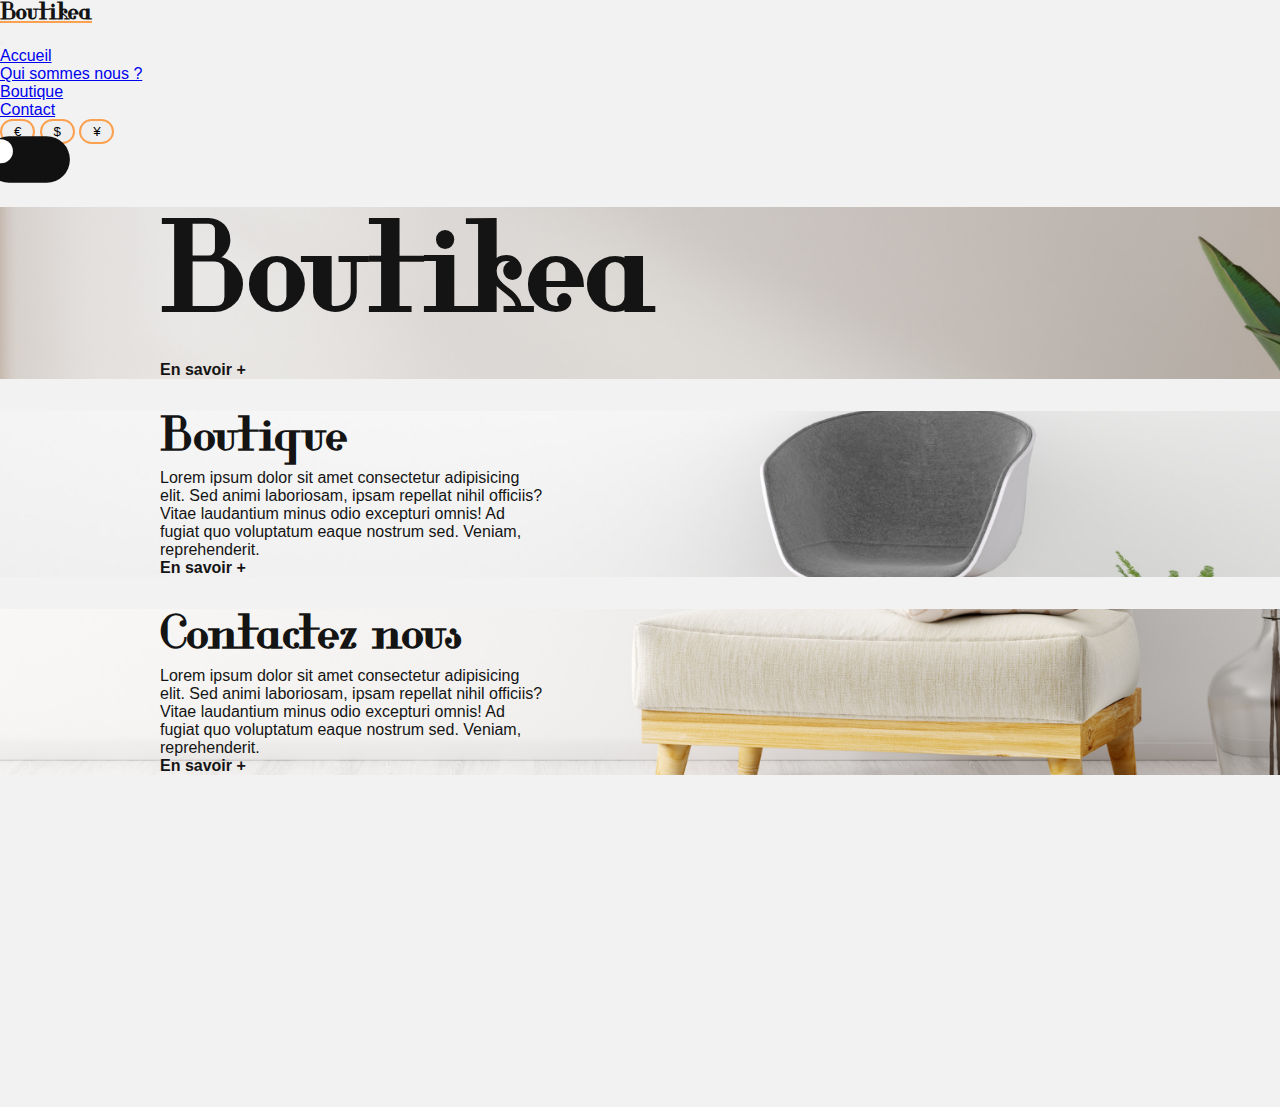
<file: index.html>
<!DOCTYPE html>
<html lang="fr">

<head>
    <meta charset="UTF-8">
    <meta http-equiv="X-UA-Compatible" content="IE=edge">
    <meta name="viewport" content="width=device-width, initial-scale=1.0">
    <script src="./assets/js/jquery-3.6.0.min.js"></script>
    <script src="assets/js/jqx-all.js"></script>
    <script src="./assets/js/script.js"></script>
    <link rel="stylesheet" href="./assets/css/jqx.base.css">
    <link rel="stylesheet" href="./assets/css/style.css">
    <link href="https://cdn.jsdelivr.net/npm/bootstrap@5.1.3/dist/css/bootstrap.min.css" rel="stylesheet" integrity="sha384-1BmE4kWBq78iYhFldvKuhfTAU6auU8tT94WrHftjDbrCEXSU1oBoqyl2QvZ6jIW3" crossorigin="anonymous">
    <script src="https://cdn.jsdelivr.net/npm/bootstrap@5.1.3/dist/js/bootstrap.bundle.min.js" integrity="sha384-ka7Sk0Gln4gmtz2MlQnikT1wXgYsOg+OMhuP+IlRH9sENBO0LRn5q+8nbTov4+1p" crossorigin="anonymous"></script>
    <link rel="stylesheet" href="https://use.fontawesome.com/releases/v5.15.4/css/all.css" integrity="sha384-DyZ88mC6Up2uqS4h/KRgHuoeGwBcD4Ng9SiP4dIRy0EXTlnuz47vAwmeGwVChigm" crossorigin="anonymous">
    <title>Boutikea</title>
</head>

<body>
    <!-- Notifications-->
    <div id="successNotification">
        <div id="successText">
        </div>
    </div>

    <div id="errorNotification">
        <div id="errorText">
        </div>
    </div>


    <header>
        <nav class="navbar navbar-expand-lg navbar-light position-absolute w-100 pe-2 ps-2 ls_header--nav">
            <div class="container-fluid">
                <a class="navbar-brand w-25 link" href="#home">
                    <h2 class="mb-0">Boutikea<i class="fas fa-circle title-point"></i></h2>
                </a>
                <button class="navbar-toggler" type="button" data-bs-toggle="collapse" data-bs-target="#navbarSupportedContent" aria-controls="navbarSupportedContent" aria-expanded="false" aria-label="Toggle navigation">
                    <span class="navbar-toggler-icon"></span>
                </button>
                <div class="collapse navbar-collapse" id="navbarSupportedContent">
                    <ul class="navbar-nav me-auto mb-2 mb-lg-0">
                        <li class="nav-item">
                            <a class="nav-link active link" aria-current="page" href="#home">Accueil</a>
                        </li>
                        <li class="nav-item">
                            <a class="nav-link link" href="#quiSommesNous">Qui sommes nous ?</a>
                        </li>
                        <li class="nav-item">
                            <a class="nav-link link" href="#boutique">Boutique</a>
                        </li>
                        <li class="nav-item">
                            <a class="nav-link link" href="#contact">Contact</a>
                        </li>
                    </ul>
                    <div id="money" class="me-4">
                        <button class="moneybtn" id="euro">€</button>
                        <button class="moneybtn" id="dollar">$</button>
                        <button class="moneybtn" id="yen">¥</button>
                    </div>
                    <div class="ls_switch me-4">
                        <input type="checkbox" class="ls_checkbox" id="ls_checkbox">
                        <label for="ls_checkbox" class="ls_label">
                            <i class="fas fa-sun"></i>
                            <i class='fas fa-moon'></i>
                            <div class='ls_ball'>
                        </label>
                    </div>
                </div>
            </div>
        </nav>
    </header>

    <div id="main-container" data-current_page="#home">
        <main id="home" class="td_home-slider height-100 position-absolute">
            <!-- Slide 1 -->
            <div class="td_home-slider__container td_home-slider__slide--1 td_home-slider__slide--current w-100 h-100 d-flex justify-content-start align-items-center position-absolute" data-home-slider_slide="1">
                <div class="slide-1 td_home-slider__container__text">
                    <h1 class="title-boutikea">Boutikea<i class="fas fa-circle td_home-slider__container__text--title-point"></i></h1>
                    <a href="#quiSommesNous" class="td_home-slider__container__text--link-more link">En savoir +</a>
                </div>
            </div>
            <!-- Slide 2 -->
            <div class="td_home-slider__container td_home-slider__slide--2 w-100 h-100 d-flex justify-content-start align-items-center position-absolute start-100" data-home-slider_slide="2">
                <div class="td_home-slider__container__text">
                    <h2 class="title">Boutique<i class="fas fa-circle td_home-slider__container__text--title-point"></i>
                    </h2>
                    <p>Lorem ipsum dolor sit amet consectetur adipisicing elit. Sed animi laboriosam, ipsam repellat nihil officiis? Vitae laudantium minus odio excepturi omnis! Ad fugiat quo voluptatum eaque nostrum sed. Veniam, reprehenderit.</p>
                    <a href="#boutique" class="td_home-slider__container__text--link-more link">En savoir +</a>
                </div>
            </div>
            <!-- Slide 3 -->
            <div class="td_home-slider__container td_home-slider__slide--3 w-100 h-100 d-flex justify-content-start align-items-center position-absolute" data-home-slider_slide="3">
                <div class="td_home-slider__container__text">
                    <h2 class="title">Contactez nous<i class="fas fa-circle td_home-slider__container__text--title-point"></i></h2>
                    <p>Lorem ipsum dolor sit amet consectetur adipisicing elit. Sed animi laboriosam, ipsam repellat nihil officiis? Vitae laudantium minus odio excepturi omnis! Ad fugiat quo voluptatum eaque nostrum sed. Veniam, reprehenderit.</p>
                    <a href="#contact" class="td_home-slider__container__text--link-more link">En savoir +</a>
                </div>
            </div>
        </main>

        <section id="quiSommesNous" class="width-100 height-100 justify-content-center align-items-center position-absolute display-none transition about">
            <div class="row mt-5 justify-content-between">
                <div class="col-6 ps-5">
                    <ul class="ls_section--timeline">
                        <li class="ls_timeline--img1">
                            <h3>Opening Ceremony</h3>
                            <p>Get ready for an exciting event, this will kick off in amazing fashion with MOP &amp; Busta Rhymes as an opening show.</p>
                        </li>
                        <li class="ls_timeline--img2">
                            <h3>Main Event</h3>
                            <p>This is where it all goes down. You will compete head to head with your friends and rivals. Get ready!</p>
                        </li>
                        <li class="ls_timeline--img3">
                            <h3>Closing Ceremony</h3>
                            <p>See how is the victor and who are the losers. The big stage is where the winners bask in their own glory.</p>
                        </li>
                    </ul>
                </div>
                <div class="col-5 pe-5 d-flex flex-column justify-content-center">
                    <h2 class="pb-3 title">Qui sommes nous?</h2>
                    <p>Lorem ipsum dolor, sit amet consectetur adipisicing elit. Asperiores, magni repudiandae temporibus explicabo laborum corporis? Maxime, quis quo quos in atque necessitatibus eveniet, voluptatibus explicabo eaque quia laboriosam obcaecati
                        soluta!
                    </p>
                    <p>Lorem ipsum dolor, sit amet consectetur adipisicing elit. Asperiores, magni repudiandae temporibus explicabo laborum corporis? Maxime, quis quo quos in atque necessitatibus eveniet, voluptatibus explicabo eaque quia laboriosam obcaecati
                        soluta!
                    </p>
                    <p>Lorem ipsum dolor, sit amet consectetur adipisicing elit. Asperiores, magni repudiandae temporibus explicabo laborum corporis? Maxime, quis quo quos in atque necessitatibus eveniet, voluptatibus explicabo eaque quia laboriosam obcaecati
                        soluta!
                    </p>
                </div>
            </div>
        </section>


        <section id="boutique" class="height-100 width-100 overflow-hidden position-absolute display-none transition">
            <div class="lq_boutique row justify-content-between" data-current_link_boutique="#lq_product1">
                <div class="col-1 position-relative height-100">
                    <ul class="lq_nav d-flex flex-column position-absolute">
                        <li class="lq_nav-item">
                            <a class="lq_nav-link link" href="#lq_product1">Fauteuil</a>
                        </li>
                        <li class="lq_nav-item">
                            <a class="lq_nav-link link" href="#lq_product2">Canapé</a>
                        </li>
                        <li class="lq_nav-item">
                            <a class="lq_nav-link link" href="#lq_product3">Loveuse</a>
                        </li>
                    </ul>
                </div>


                <div id="lq_product1" class="col-10 d-flex flex-row transition">
                    <div class="col-6 d-flex flex-column justify-content-center align-items-start">
                        <h2 class="title">Fauteuil<i class="fas fa-circle title-point"></i></h2>
                        <img src="assets/img/lq_img--petites/armchair.png" class="lq_img h-50 ms-auto me-auto">
                        <p class="title price1">199€</p>
                        <button type="button" class="btn btn-secondary">Ajouter au panier</button>
                    </div>

                    <div class="lq_product-details p-4 col-6 d-flex flex-column justify-content-center align-items-start">
                        <div>
                            <h3 class="lq_product-details--subtitle">Description</h3>
                            <p class="lq_product-details--content">Lorem ipsum dolor sit amet consectetur adipisicing elit. Neque ea suscipit praesentium repellendus, itaque quam molestias natus animi ex ad vero minima, impedit sapiente voluptates, esse nisi modi doloribus exercitationem.</p>
                        </div>
                        <div>
                            <h3 class="lq_product-details--subtitle">Caractéristiques</h3>
                            <p class="lq_product-details--content">Lorem ipsum dolor sit amet consectetur adipisicing elit. Neque ea suscipit praesentium repellendus, itaque quam molestias natus animi ex ad vero minima, impedit sapiente voluptates, esse nisi modi doloribus exercitationem.</p>
                        </div>
                        <div>
                            <h3 class="lq_product-details--subtitle">Dimensions</h3>
                            <p class="lq_product-details--content">Largeur: 82 cm</p>
                            <p class="lq_product-details--content">Profondeur: 96 cm</p>
                            <p class="lq_product-details--content">Hauteur: 101 cm</p>
                            <p class="lq_product-details--content">Larg. assise: 49 cm</p>
                            <p class="lq_product-details--content">Prof. assise: 54 cm</p>
                            <p class="lq_product-details--content">Haut. assise: 45 cm</p>
                        </div>
                        <button class="btn btn-secondary link mt-2"><a href="#contact" id="contactProduct1"
                                class="lq_link-more link text-white" name="fauteuil">Nous contacter au sujet de ce
                                produit</a></button>
                    </div>
                </div>


                <div id="lq_product2" class="col-10 display-none flex-row transition">
                    <div class="col-6 d-flex flex-column justify-content-center align-items-start">
                        <h2 class="title">Canapé<i class="fas fa-circle title-point"></i></h2>
                        <img src="assets/img/lq_img--petites/canape.png" class="lq_img h-50 ms-auto me-auto">
                        <p class="title price2">399€</p>

                        <button type="button" class="btn btn-secondary">Ajouter au panier</button>
                    </div>

                    <div class="lq_product-details col-6 p-4 d-flex flex-column justify-content-center align-items-start">
                        <div>
                            <h3 class="lq_product-details--subtitle">Description</h3>
                            <p class="lq_product-details--content">Lorem ipsum dolor sit amet consectetur adipisicing elit. Neque ea suscipit praesentium repellendus, itaque quam molestias natus animi ex ad vero minima, impedit sapiente voluptates, esse nisi modi doloribus exercitationem.</p>
                        </div>
                        <div>
                            <h3 class="lq_product-details--subtitle">Caractéristiques</h3>
                            <p class="lq_product-details--content">Lorem ipsum dolor sit amet consectetur adipisicing elit. Neque ea suscipit praesentium repellendus, itaque quam molestias natus animi ex ad vero minima, impedit sapiente voluptates, esse nisi modi doloribus exercitationem.</p>
                        </div>
                        <div>
                            <h3 class="lq_product-details--subtitle">Dimensions</h3>
                            <p class="lq_product-details--content">Largeur: 216 cm</p>
                            <p class="lq_product-details--content">Profondeur: 86 cm</p>
                            <p class="lq_product-details--content">Hauteur: 88 cm</p>
                            <p class="lq_product-details--content">Larg. assise: 185 cm</p>
                            <p class="lq_product-details--content">Prof. assise: 58 cm</p>
                            <p class="lq_product-details--content">Haut. assise: 44 cm</p>
                        </div>
                        <button class="btn btn-secondary link mt-2"><a href="#contact" id="contactProduct2"
                                class="lq_link-more link text-white" name="Canapé">Nous contacter au sujet de ce
                                produit</a></button>
                    </div>
                </div>


                <div id="lq_product3" class="col-10 display-none flex-row transition">
                    <div class="col-6 d-flex flex-column justify-content-center align-items-start">
                        <h2 class="title">Loveuse<i class="fas fa-circle title-point"></i></h2>
                        <img src="assets/img/lq_img--petites/loveuse.png" class="lq_img h-50 ms-auto me-auto">
                        <p class="title price3">499€</p>

                        <button type="button" class="btn btn-secondary">Ajouter au panier</button>
                    </div>

                    <div class="lq_product-details col-6 p-4 d-flex flex-column justify-content-center align-items-start">
                        <div>
                            <h3 class="lq_product-details--subtitle">Description</h3>
                            <p class="lq_product-details--content">Lorem ipsum dolor sit amet consectetur adipisicing elit. Neque ea suscipit praesentium repellendus, itaque quam molestias natus animi ex ad vero minima, impedit sapiente voluptates, esse nisi modi doloribus exercitationem.</p>
                        </div>
                        <div>
                            <h3 class="lq_product-details--subtitle">Caractéristiques</h3>
                            <p class="lq_product-details--content">Lorem ipsum dolor sit amet consectetur adipisicing elit. Neque ea suscipit praesentium repellendus, itaque quam molestias natus animi ex ad vero minima, impedit sapiente voluptates, esse nisi modi doloribus exercitationem.</p>
                        </div>
                        <div>
                            <h3 class="lq_product-details--subtitle">Dimensions</h3>
                            <p class="lq_product-details--content">Largeur: 169 cm</p>
                            <p class="lq_product-details--content">Profondeur: 100 cm</p>
                            <p class="lq_product-details--content">Hauteur: 40 cm</p>
                            <p class="lq_product-details--content">Larg. assise: 160 cm</p>
                            <p class="lq_product-details--content">Prof. assise: 90 cm</p>
                            <p class="lq_product-details--content">Haut. assise: 40 cm</p>
                        </div>
                        <button class="btn btn-secondary link mt-2"><a href="#contact" id="contactProduct3"
                                class="lq_link-more link text-white" name="Loveuse">Nous contacter au sujet de ce
                                produit</a></button>
                    </div>
                </div>
            </div>
        </section>


        <section id="contact" class="height-100 width-100 text-center position-absolute display-none transition">
            <div class="col-6 h-100">
                <img src="assets/img/lq_img--petites/contact.jpg" class="h-100 w-100 lq_cover lq_img">
            </div>
            <div class="col-6 h-100 d-flex flex-column justify-content-center">
                <h2 class="title mt-5 mb-5">Nous contacter</h2>
                <form method="POST" id="contactForm" class="w-50 mx-auto" autocomplete="off" name="contact">
                    <div class="input-group mb-2">
                        <input autocomplete="off" type="text" id="lastname" class="form-control" placeholder="Nom" />
                    </div>

                    <div class="input-group mb-2">
                        <input autocomplete="off" type="text" id="firstname" class="form-control" placeholder="Prénom" />
                    </div>

                    <!-- Champ caché qui s'affiche lorsque l'on clique sur "en savoir plus sur le produit"-->
                    <div id="productField" class="input-group d-none mb-2">
                        <input id="productValue" type="text" class="form-control" value="" disabled="disabled" />
                    </div>

                    <div class="input-group mb-2">
                        <textarea id="message" name="message" class="form-control" placeholder="Message"></textarea>
                    </div>

                    <div class="form-row mt-4">
                        <button type="button" name="return" id="return" class="btn btn-block btn-secondary link me-4">Annuler</button>
                        <button type="submit" id="send" name="send" class="btn btn-block btn-secondary link">Envoyer</button>
                    </div>
                </form>
            </div>
        </section>
    </div>


    <!-- Modal -->
    <div class="modal fade" id="inscriptionNewL" tabindex="-1">
        <div class="modal-dialog modal-newsletter">
            <div class="modal-content">
                <div class="modal-body">
                    <h2 class="tilte">Inscription Newsletter<i class="fas fa-circle title-point"></i></h5>
                </div>
                <div class="modal-body">
                    <div class="input-group">
                        <input type="email" class="form-control" placeholder="Enter your email" required>
                    </div>
                </div>
                <div class="ms-auto me-3 my-3">
                    <button type="button" id="annulerInscription" name="return" class="btn btn-block btn-secondary link me-4">Annuler</button>
                    <button type="submit" id="validInscription" name="send" class="btn btn-block btn-secondary link">Envoyer</button>
                </div>
            </div>
        </div>
    </div>

    <!-- Lightbox-->
    <div class="lq_img--lightbox"></div>

    <script src="https://cdn.jsdelivr.net/npm/@popperjs/core@2.10.2/dist/umd/popper.min.js" integrity="sha384-7+zCNj/IqJ95wo16oMtfsKbZ9ccEh31eOz1HGyDuCQ6wgnyJNSYdrPa03rtR1zdB" crossorigin="anonymous"></script>
    <script src="https://cdn.jsdelivr.net/npm/bootstrap@5.1.3/dist/js/bootstrap.min.js" integrity="sha384-QJHtvGhmr9XOIpI6YVutG+2QOK9T+ZnN4kzFN1RtK3zEFEIsxhlmWl5/YESvpZ13" crossorigin="anonymous"></script>
</body>
</file>
<file: assets/css/jqx.base.css>
﻿:root {
    --jqx-grid-row-height: 36px;
    --jqx-grid-column-height: 48px;
    --jqx-grid-show-column-lines: 1;
    --jqx-list-item-height: -1;
    --jqx-grid-filter-menu-items-height: 30px;
    --jqx-dropdown-animation: transform;
    --jqx-datetimeinput-dropdown-height: 280px;
    --jqx-datetimeinput-dropdown-width: 280px;
    --jqx-calendar-header-height: 40px;
    --jqx-calendar-title-height: 49px;
    --jqx-icon-calendar: '\e829';
    /* Code of calendar icon */
    --jqx-icon-filter: '\f0b0';
    /* Code of filter icon */
    --jqx-icon-menu: '\f0c9';
    /* Code of menu icon */
    --jqx-icon-check: '\e908';
    /* Code of check icon */
    --jqx-icon-first-page: '\e900';
    /* Code of first page icon */
    --jqx-icon-arrow-down: '\e901';
    /* Code of down arrow icon */
    --jqx-icon-arrow-left: '\e902';
    /* Code of left arrow icon */
    --jqx-icon-arrow-right: '\e903';
    /* Code of right arrow icon */
    --jqx-icon-arrow-up: '\e904';
    /* Code of up arrow icon */
    --jqx-icon-arrow-down-filled: '\e812';
    /* Code of filled down arrow icon */
    --jqx-icon-arrow-left-filled: '\e816';
    /* Code of filled left arrow icon */
    --jqx-icon-arrow-right-filled: '\e81e';
    /* Code of filled right arrow icon */
    --jqx-icon-arrow-up-filled: '\e815';
    /* Code of filled up arrow icon */
    --jqx-icon-visibility: '\e90d';
    /* Code of visibility icon */
    --jqx-icon-visibility-off: '\e90e';
    /* Code of visibility off icon */
    --jqx-icon-last-page: '\e905';
    /* Code of last page icon */
    --jqx-icon-close: '\e80d';
    /* Code of close icon */
    --jqx-icon-search: '\e828';
    /* Code of search icon */
    --jqx-border-radius: 4px;
    --jqx-font-family: "Roboto", "Helvetica Neue", Helvetica, Arial, sans-serif;
    --jqx-font-size: 14px;
    --jqx-action-button-size: 25px;
}

/*Rounded Corners*/
/*top-left rounded Corners*/
.jqx-rc-tl {
    -moz-border-radius-topleft: 3px;
    -webkit-border-top-left-radius: 3px;
    border-top-left-radius: 3px;
}

/*top-right rounded Corners*/
.jqx-rc-tr {
    -moz-border-radius-topright: 3px;
    -webkit-border-top-right-radius: 3px;
    border-top-right-radius: 3px;
}

/*bottom-left rounded Corners*/
.jqx-rc-bl {
    -moz-border-radius-bottomleft: 3px;
    -webkit-border-bottom-left-radius: 3px;
    border-bottom-left-radius: 3px;
}

/*bottom-right rounded Corners*/
.jqx-rc-br {
    -moz-border-radius-bottomright: 3px;
    -webkit-border-bottom-right-radius: 3px;
    border-bottom-right-radius: 3px;
}

/*top rounded Corners*/
.jqx-rc-t {
    -moz-border-radius-topleft: 3px;
    -webkit-border-top-left-radius: 3px;
    border-top-left-radius: 3px;
    -moz-border-radius-topright: 3px;
    -webkit-border-top-right-radius: 3px;
    border-top-right-radius: 3px;
}

/*bottom rounded Corners*/
.jqx-rc-b {
    -moz-border-radius-bottomleft: 3px;
    -webkit-border-bottom-left-radius: 3px;
    border-bottom-left-radius: 3px;
    -moz-border-radius-bottomright: 3px;
    -webkit-border-bottom-right-radius: 3px;
    border-bottom-right-radius: 3px;
}

/*right rounded Corners*/
.jqx-rc-r {
    -moz-border-radius-topright: 3px;
    -webkit-border-top-right-radius: 3px;
    border-top-right-radius: 3px;
    -moz-border-radius-bottomright: 3px;
    -webkit-border-bottom-right-radius: 3px;
    border-bottom-right-radius: 3px;
}

/*left rounded Corners*/
.jqx-rc-l {
    -moz-border-radius-topleft: 3px;
    -webkit-border-top-left-radius: 3px;
    border-top-left-radius: 3px;
    -moz-border-radius-bottomleft: 3px;
    -webkit-border-bottom-left-radius: 3px;
    border-bottom-left-radius: 3px;
}

/*all rounded Corners*/
.jqx-rc-all {
    -moz-border-radius: 3px;
    -webkit-border-radius: 3px;
    border-radius: 3px;
}

/*reset rounded corners*/
.jqx-rc-reset {
    -moz-border-radius: 0px !important;
    -webkit-border-radius: 0px !important;
    border-radius: 0px !important;
}

/*Reset Style*/
.jqx-reset {
    padding: 0;
    margin: 0;
    border: none;
    background: transparent;
    outline: none;
    box-sizing: content-box;
}

.jqx-clear {
    align: left;
    valign: top;
    left: 0px;
    top: 0px;
    -webkit-appearance: none !important;
    outline: none !important;
    padding: 0px;
    margin: 0px;
}

.jqx-popup {
    box-sizing: content-box;
}

.jqx-position-reset {
    position: static !important;
}

.jqx-border-reset {
    border: none !important;
}

.jqx-overflow-hidden {
    overflow: hidden !important;
}

.jqx-position-relative {
    position: relative !important;
}

.jqx-position-absolute {
    position: absolute !important;
}

.jqx-max-size {
    width: 100% !important;
    height: 100% !important;
}

.jqx-background-reset {
    background: transparent !important;
}

/*Disable browser selection*/
.jqx-disableselect {
    -webkit-user-select: none;
    -moz-user-select: none;
    user-select: none;
    -ms-user-select: none;
    -webkit-touch-callout: none;
    -webkit-tap-highlight-color: rgba(0, 0, 0, 0);
}

.jqx-enableselect {
    -webkit-user-select: text;
    -moz-user-select: text;
    -ms-user-select: text;
    user-select: all;
}

.jqx-hideborder {
    border: none !important;
}

.jqx-hidescrollbars {
    overflow: hidden !important;
}

/*jqxButton, jqxToggleButton, jqxRepeatButton Style*/
.jqx-button {
    outline: none;
    border: 1px solid transparent;
    padding: 5px;
    text-align: center;
    vertical-align: central;
    margin: 0 0 0 0;
    cursor: default;
}

.jqx-button[aria-disabled="true"] {
    pointer-events: none;
}

button.jqx-button,
input[type=button].jqx-button,
input[type=submit].jqx-button {
    box-sizing: border-box !important;
    -moz-box-sizing: border-box !important;
}

.jqx-buttongroup {}

.jqx-group-button-normal {
    vertical-align: middle;
    text-align: center;
}

/*applied to the link button's anchor element.*/
.jqx-link {
    text-decoration: none;
    color: #111111;
}

/*shows elements.*/
.jqx-visible {
    display: block;
}

/*hides elements.*/
.jqx-hidden {
    display: none;
}

.jqx-widget,
.jqx-widget-content,
.jqx-widget-header,
.jqx-fill-state-normal {
    line-height: 1.231;
}

/*jqxGauge Style*/
.jqx-gauge-label,
.jqx-gauge-caption {
    fill: #333333;
    color: #333333;
    font-size: 11px;
    font-family: Verdana;
}

.jqx-knob {
    text-align: center;
}

/*jqxChart Style*/
.jqx-knob-label,
.jqx-chart-axis-text,
.jqx-chart-label-text,
.jqx-chart-tooltip-text,
.jqx-chart-legend-text {
    fill: #333333;
    color: #333333;
    font-size: 11px;
    font-family: Verdana;
}

.jqx-chart-axis-description {
    fill: #555555;
    color: #555555;
    font-size: 11px;
    font-family: Verdana;
}

.jqx-chart-title-text {
    fill: #111111;
    color: #111111;
    font-size: 14px;
    font-weight: bold;
    font-family: Verdana;
}

.jqx-chart-title-description {
    fill: #111111;
    color: #111111;
    font-size: 12px;
    font-weight: normal;
    font-family: Verdana;
}

/*applied to the Grid's element.*/
.jqx-grid {
    overflow: hidden;
    border-style: solid;
    border-width: 1px;
}

.jqx-grid .jqx-adaptive-table {
    border-collapse: collapse;
    border: none;
    width: 100%;
}

.jqx-grid .jqx-adaptive-table td,
.jqx-grid .jqx-adaptive-table th {
    border-bottom: 1px solid #ddd;
    padding: 8px;
    overflow: auto;
}

.jqx-grid .jqx-adaptive-table tr:nth-child(even) {
    background-color: #f2f2f2;
}

.jqx-grid .jqx-adaptive-table th {
    padding-top: 12px;
    padding-bottom: 12px;
    text-align: left;
    background-color: #4CAF50;
    color: white;
}

.jqx-grid .jqx-adaptive-view a {
    padding: 10px;
    text-decoration: none;
    color: orangered;
}

/*applied to the Pager.*/
.jqx-grid-pager {
    border: none;
    border-top: 1px solid transparent;
}

/*applied to the Top Pager.*/
.jqx-grid-pager-top {
    border: none;
    border-bottom: 1px solid transparent;
}

.jqx-grid-pager-number {
    padding: 2px 5px;
    text-decoration: none;
    margin: 1px;
    border: 1px solid transparent;
    color: inherit !important;
    outline: none;
    font-weight: normal !important;
    line-height: 14px;
}

.jqx-grid-menu-item-touch {
    padding-top: 6px !important;
    padding-bottom: 6px !important;
}

/*applied to the Grid's bottom-right area between the horizontal and vertical scrollbars.*/
.jqx-grid-bottomright {}

/*applied to the Grid's header area.*/
.jqx-grid-header {
    border-style: solid;
    border-width: 0px 0px 1px 0px;
    overflow: hidden;
    border-color: transparent;
    margin: 0px;
    padding: 0px;
}

/*applied to the columns.*/
.jqx-grid-column-header,
.jqx-grid-columngroup-header {
    border-style: solid;
    border-width: 0px 1px 0px 0px;
    border-color: transparent;
    white-space: nowrap;
    border-style: solid;
    font-weight: normal;
    overflow: hidden;
    text-align: left;
    padding: 0px;
    margin: 0px;
}

.jqx-grid-column-header-rtl,
.jqx-grid-columngroup-header-rtl {
    border-width: 0px 0px 0px 1px;
}

.jqx-grid-columngroup-header {
    border-bottom-width: 1px;
    border-left-width: 1px;
}

/*applied to the column's button.*/
.jqx-grid-column-menubutton {
    border-style: solid;
    border-width: 0px 0px 0px 1px;
    border-color: transparent;
    background-image: url('images/icon-menu-small.png') !important;
    background-repeat: no-repeat;
    background-position: center !important;
    cursor: pointer;
}

.jqx-grid-column-menubutton-rtl {
    border-width: 0px 1px 0px 0px;
}

/*applied to the column's sort button when the sort order is ascending.*/
.jqx-grid-column-sortascbutton {
    border: none;
    background-image: url('images/sortascbutton.png');
    background-repeat: no-repeat;
    background-position: center;
    cursor: pointer;
}

/*applied to the column's sort button when the sort order is descending.*/
.jqx-grid-column-sortdescbutton {
    border: none;
    background-image: url('images/sortdescbutton.png');
    background-repeat: no-repeat;
    background-position: center;
    cursor: pointer;
}

/*applied to the column's filter button.*/
.jqx-grid-column-filterbutton {
    border: none;
    background-image: url('images/filter.png');
    background-repeat: no-repeat;
    background-position: center;
    margin-top: 1px;
}

/*applied to the column's resize line.*/
.jqx-grid-column-resizeline {
    border-right: 1px dotted #555;
}

/*applied to the validation popup during cell editing.*/
.jqx-grid-validation {
    background: #df2227 !important;
    color: #fff !important;
    padding: 4px 8px;
}

.jqx-grid-validation-label {
    color: #fff !important;
    background: #df2227 !important;
    border: 1px solid #df2227 !important;
}

.jqx-grid-validation-arrow-up {
    background-image: url('images/red_arrow_up.png');
    background-repeat: no-repeat;
    background-position: center center;
}

.jqx-grid-validation-arrow-down {
    background-image: url('images/red_arrow_down.png');
    background-repeat: no-repeat;
    background-position: center center;
}

/*applied to the column's resize start line.*/
.jqx-grid-column-resizestartline {
    border-right: 1px solid #444;
}

/*applied to the sort ascending menu item in the Grid's Context Menu*/
.jqx-grid-sortasc-icon {
    background-image: url('images/icon-sort-asc.png');
    background-repeat: no-repeat;
    background-position: left center;
    width: 16px;
    height: 16px;
    float: left;
    margin-left: -4px;
    margin-right: 4px;
}

/*applied to the sort ascending menu item in the Grid's Context Menu*/
.jqx-grid-sortdesc-icon {
    background-image: url('images/icon-sort-desc.png');
    background-repeat: no-repeat;
    background-position: left center;
    width: 16px;
    height: 16px;
    float: left;
    margin-left: -4px;
    margin-right: 4px;
}

/*applied to the grid menu's sort remove item/*/
.jqx-grid-sortremove-icon {
    background-image: url('images/icon-sort-remove.png');
    background-repeat: no-repeat;
    background-position: left center;
    width: 16px;
    height: 16px;
    float: left;
    margin-left: -4px;
    margin-right: 4px;
}

/*applied to the grouping column's drag and drop item when the drop operation is allowed.*/
.jqx-grid-drag-icon {
    background-image: url('images/drag.png');
    background-repeat: no-repeat;
    background-position: left center;
    width: 16px;
    height: 16px;
}

/*applied to the grouping column's drag and drop item when the drop operation is not allowed.*/
.jqx-grid-dragcancel-icon {
    background-image: url('images/dragcancel.png');
    background-repeat: no-repeat;
    background-position: left center;
    width: 16px;
    height: 16px;
}

/*applied to the 'group by' menu item.*/
.jqx-grid-groupby-icon {
    background-repeat: no-repeat;
    background-position: left center;
    width: 16px;
    height: 16px;
    float: left;
    margin-left: -4px;
    margin-right: 4px;
}

/*applied to the column anchor tags.*/
.jqx-grid-column-header a:link,
.jqx-grid-column-header a:visited {
    display: block;
    margin: 4px;
    height: 18px;
    line-height: 18px !important;
    color: inherit;
    outline: 0 none;
    text-decoration: none;
    cursor: pointer;
}

.jqx-grid-toolbar a:link,
.jqx-grid-toolbar a:visited {
    margin: 4px;
    height: 18px;
    line-height: 18px !important;
    color: inherit;
    outline: 0 none;
    text-decoration: none;
    cursor: pointer;
}

/*applied to the groups header area.*/
.jqx-grid-groups-header,
.jqx-grid-toolbar,
.jqx-scheduler-toolbar {
    border-style: solid;
    border-width: 0px 0px 1px 0px;
    border-color: #aaa;
    white-space: nowrap;
    overflow: hidden;
    text-align: left;
    padding: 0px;
    margin: 0px;
}

/*applied to a grouping row.*/
.jqx-grid-groups-row {
    font-weight: bold;
    white-space: nowrap;
    text-align: left;
    padding: 0px;
    top: 50%;
    margin-top: -8px;
}

/*applied to the row details.*/
.jqx-grid-groups-row-details {
    font-weight: normal;
}

/*applied to a grouping column.*/
.jqx-grid-group-column {
    border: 1px solid transparent;
    white-space: nowrap;
    border-style: solid;
    font-weight: normal;
    overflow: hidden;
    text-align: left;
    padding: 0px;
    margin: 0px;
}

/*applied to the lines between the group columns.*/
.jqx-grid-group-column-line {
    background: #aaa;
}

/*applied to the drop line indicators displayed in the grouping header.*/
.jqx-grid-group-drag-line {
    background: #80be09;
}

/*applied to the anchor tags inside a grouping column.*/
.jqx-grid-group-column a:link {
    display: block;
    margin: 4px;
    height: 18px;
    line-height: 18px !important;
    outline: 0 none;
    text-decoration: none;
    cursor: pointer;
    color: inherit;
}

.jqx-grid-group-column a:visited {
    color: inherit;
    display: block;
    margin: 4px;
    height: 18px;
    line-height: 18px !important;
    outline: 0 none;
    text-decoration: none;
    cursor: pointer;
}

/*applied to a grid cell*/
.jqx-grid-cell {
    border-style: solid;
    border-width: 0px 1px 1px 0px;
    margin-right: 1px;
    margin-bottom: 1px;
    border-color: transparent;
    background: #fff;
    white-space: nowrap;
    font-weight: normal;
    font-size: inherit;
    overflow: hidden;
    position: absolute !important;
    height: 100%;
    outline: none;
}

.jqx-grid-cell-batch {
    background: #46CA78 !important;
    color: white !important;
}

.jqx-grid-cell-locked {
    color: #aaa !important;
}

.jqx-grid-cell-left-align {
    overflow: hidden;
    text-overflow: ellipsis;
    padding-bottom: 2px;
    text-align: left;
    margin-right: 2px;
    margin-left: 4px;
}

.jqx-grid-cell-middle-align {
    text-overflow: ellipsis;
    overflow: hidden;
    padding-bottom: 2px;
    text-align: center;
}

.jqx-grid-cell-right-align {
    overflow: hidden;
    text-overflow: ellipsis;
    padding-bottom: 2px;
    text-align: right;
    margin-right: 4px;
    margin-left: 2px;
}

/*applied to a grid cell that is part of a rows group.*/
.jqx-grid-group-cell {
    overflow: hidden;
    position: absolute !important;
    height: 100%;
    background: #fff;
}

/*applied to the grid cells in the sort column*/
.jqx-grid-cell-sort {
    background-color: #f0f0f0;
}

/*applied to the grid cells in the filter column*/
.jqx-grid-cell-filter {
    background-color: #e6e6e6;
}

.jqx-grid-cell-add-new-row {
    background: #fdfcf3 !important;
    color: #000 !important;
}

/*applied to the grid cells area.*/
.jqx-grid-content {
    border-style: solid;
    border-width: 0px 0px 0px 0px;
    border-color: transparent;
    white-space: nowrap;
    overflow: hidden;
}

/*applied to a grid cell that is part of a rows group.*/
.jqx-grid-group-cell,
.jqx-grid-empty-cell {
    border-style: solid;
    border-width: 0px 0px 1px 0px;
    white-space: nowrap;
    font-weight: normal;
}

.jqx-widget .jqx-grid-cleared-cell,
.jqx-grid-cleared-cell {
    border: transparent !important;
}

.jqx-grid-cell-wrap {
    white-space: normal !important;
}

.jqx-tree-grid-indent {
    width: 18px;
    display: inline-block;
    height: 8px;
    overflow: hidden;
    vertical-align: top;
}

.jqx-tree-grid-title {
    text-decoration: none;
    vertical-align: bottom;
    line-height: 20px;
    white-space: nowrap;
    overflow: hidden;
    text-overflow: ellipsis;
}

.jqx-tree-grid-collapse-button,
.jqx-tree-grid-expand-button {
    display: inline-block;
    margin-top: 0px;
    margin-right: 0px;
    position: relative;
    width: 18px;
    height: 18px;
    vertical-align: top;
}

.jqx-tree-grid-checkbox {
    float: none !important;
    width: 16px;
    height: 16px;
    cursor: pointer;
    margin-right: 6px !important;
    margin-left: 2px !important;
}

.jqx-tree-grid-icon {
    float: none !important;
    width: 14px;
    height: 14px;
    margin-right: 4px;
}

.jqx-tree-grid-icon-rtl {
    margin-right: 0px;
    margin-left: 4px;
}

.jqx-tree-grid-icon-size {
    width: 14px;
    height: 14px;
    line-height: 16px;
}

.jqx-tree-grid-checkbox-tick {
    width: 100%;
    height: 100%;
}

.jqx-tree-grid-expand-button {
    height: 18px;
    width: 18px;
    vertical-align: top;
}

/*applied to a cell in jqxDataTable*/
.jqx-cell {
    min-height: 23px;
    padding: 6px 4px;
    margin: 0;
    border-collapse: separate;
    border-spacing: 0px;
    overflow: hidden;
    text-overflow: ellipsis;
    border: 1px solid transparent;
    border-top-width: 0px;
    border-left-width: 0px;
    box-sizing: border-box;
    -moz-box-sizing: border-box;
    white-space: normal;
    line-height: 1.231;
}

.jqx-grid-cell-nowrap {
    white-space: nowrap;
}

.jqx-cell-editor {
    padding-left: 4px !important;
    padding-right: 3px !important;
}

.jqx-left-align {
    text-align: left;
}

.jqx-center-align {
    text-align: center;
}

.jqx-right-align {
    text-align: right;
}

.jqx-top-align {
    vertical-align: top;
}

.jqx-bottom-align {
    vertical-align: bottom;
}

.jqx-grid-table .jqx-grid-cell {
    position: static !important;
    zoom: 1 !important;
}

/*applied to the Grid's Table element.*/
.jqx-grid-table {
    font-size: 13px;
    table-layout: fixed;
    margin: 0px;
    padding: 0px;
    border-collapse: separate;
    border-spacing: 0px;
    -webkit-overflow-scrolling: touch;
    outline: none;
    zoom: 1 !important;
    empty-cells: show;
    border-right: 1px solid #aaa;
    line-height: 1.231;
    width: auto;
    border: none;
}

.jqx-grid-table-rtl {
    border-left-width: 1px;
    border-right-width: 0px;
}

.jqx-details table {
    border-collapse: collapse;
    table-layout: fixed;
    border-spacing: 0px;
}

/*applied to a grid cell that is part of a details row and grouping is enabled.*/
.jqx-grid-group-details-cell {}

/*applied to a grid cell that is part of a details row.*/
.jqx-grid-details-cell {
    border-width: 0px 1px 0px 0px;
}

/*applied to a grid cell. Represents the alternating cell background.*/
.jqx-grid-cell-alt {
    background: #f9f9f9;
}

/*applied to a sorted and alternating grid cell*/
.jqx-grid-cell-sort-alt {
    background-color: #e5e5e5;
}

/*applied to a sorted and alternating grid cell*/
.jqx-grid-cell-filter-alt {
    background-color: #f0f0f0;
}

/*applied to a pinned grid cell.*/
.jqx-grid-cell-pinned {
    background-color: #e5e5e5;
}

/*applied to a pinned grid cell. Represents the alternating cell background.*/
.jqx-grid-cell-pinned-alt {
    background-color: #e5e5e5;
}

/*applied to a selected grid cell.*/
.jqx-grid-cell-selected {
    border-left: 0px solid transparent;
}

.jqx-grid-cell-selected.jqx-grid-cell-edit {
    border-color: #DDDDDD !important;
    background-color: #fff !important;
    color: #333 !important;
}

.jqx-fill-state-focus.jqx-grid-cell-edit,
.jqx-grid-cell-edit .jqx-fill-state-focus,
.jqx-grid-cell-edit.jqx-fill-state-focus .jqx-action-button,
.jqx-grid-cell-edit .jqx-numberinput-focus,
.jqx-grid-cell-edit .jqx-combobox-content-focus {
    border-color: #DDDDDD !important;
}

.jqx-cell-rtl {
    border-left-width: 1px;
    border-right-width: 0px;
}

.jqx-grid-cell-rtl {
    border-width: 0px 0px 1px 1px;
}

.jqx-grid-table .jqx-grid-cell {
    border-width: 0px 0px 1px 1px;
}

.jqx-grid-table-one-cell {
    border: none;
    border-right-width: 1px;
    border-right-style: solid;
    border-right-color: #aaa;
}

.jqx-grid-table .jqx-grid-cell:first-child {
    border-left-width: 0px;
}

/*applied to the selection area.*/
.jqx-grid-selectionarea {
    border: 1px solid transparent;
    opacity: 0.5;
    filter: alpha(opacity=50);
}

/*applied to a hovered grid cell.*/
.jqx-grid-cell-hover {
    border-color: transparent;
}

/*applied to a grid cell when the grid is empty.*/
.jqx-grid-empty-cell {
    overflow: visible;
    border-bottom: none;
}

/*applied to the Grid when its loading the data.*/
.jqx-grid-load {
    padding-right: 0px;
    background-image: url(./images/loader.gif);
    background-position: 50% 50%;
    background-repeat: no-repeat;
    z-index: 9999;
    display: block;
}

/*applied to a group's collapse button.*/
.jqx-grid-group-collapse {
    padding-right: 0px;
    background-image: url(./images/icon-right.png);
    background-position: 50% 50%;
    background-repeat: no-repeat;
    cursor: pointer;
}

.jqx-grid-group-collapse-rtl {
    padding-right: 0px;
    background-image: url(./images/icon-left.png);
    background-position: 50% 50%;
    background-repeat: no-repeat;
    cursor: pointer;
}

/*applied to a group's expand button.*/
.jqx-grid-group-expand,
.jqx-grid-group-expand-rtl {
    padding-right: 0px;
    background-image: url(./images/icon-down.png);
    background-position: 50% 50%;
    background-repeat: no-repeat;
    cursor: pointer;
}

/*jqxProgresBar Style*/
.jqx-progressbar {
    position: relative;
    overflow: hidden;
    outline: none;
    border: 1px solid transparent;
    height: 2em;
}

/*applied to the progressbar's value element*/
.jqx-progressbar-value {
    outline: none;
    border: 0px solid transparent;
    height: 100%;
}

/*applied to the progress bar's vertical value element- when the widget's orientation is 'vertical'*/
.jqx-progressbar-value-vertical {
    outline: none;
    border: 0px solid transparent;
    height: 100%;
    background: transparent;
}

/*applied to the progressbar's text element*/
.jqx-progressbar-text {
    font-size: 10px;
    border: none;
}

/*applied to the progress bar when the widget is in disabled state*/
.jqx-progressbar-disabled {
    outline: none;
    border: 1px solid transparent;
    height: 2em;
}

/*jqxMenu Style*/
.jqx-menu {
    border: 1px solid transparent;
    float: none;
    margin: 0px;
    height: 100%;
    padding: 0px;
    overflow: hidden;
    text-align: left;
}

.jqx-menu-dropdown-column {
    float: left;
}

/*applied to the menu when it is horizontal. Sets the menu's background*/
.jqx-menu-horizontal {
    margin: 0px;
    padding: 0px;
    overflow: hidden;
    text-align: center;
}

/*applied to the menu when it is vertical. Sets the menu's background*/
.jqx-menu-vertical {
    text-align: left;
}

/*applied to the sub menu. Sets the sub menu's background*/
.jqx-menu-dropdown {
    left: 100%;
    margin: 0px;
    padding: 0px;
    right: 0;
    overflow: hidden;
    display: none;
    float: none;
    width: 150px;
    border-style: solid;
    border-width: 1px;
    text-align: left;
    padding: 2px;
}

/*applied to the sub menu's ul elements.*/
.jqx-menu-dropdown ul {
    left: 100%;
    margin: 0px;
    padding: 0px;
    right: 0;
    overflow: hidden;
    border: none;
}

/*applied to the menu's ul elements.*/
.jqx-menu ul {
    left: 100%;
    margin: 0px;
    padding: 2px;
    right: 0;
    overflow: hidden;
    background-color: transparent;
    border: none;
}

/*applied to the menu's li elements.*/
.jqx-menu li,
.jqx-menu-dropdown li {
    line-height: 1.3 !important;
}

/*applied to the top level menu items.*/
.jqx-menu-item-top {
    border: 1px solid transparent;
    text-indent: 0;
    list-style: none;
    padding: 4px 8px 4px 8px;
    left: 100%;
    overflow: hidden;
    color: inherit;
    right: 0;
    margin: 0px 3px 0px 3px;
    cursor: pointer;
}

/*applied to the sub menu items.*/
.jqx-menu-item {
    border: 1px solid transparent;
    text-indent: 0;
    list-style: none;
    padding: 4px 8px 4px 8px;
    margin: 1px;
    margin-left: 3px;
    margin-right: 3px;
    float: none;
    overflow: hidden;
    left: 100%;
    color: inherit;
    right: 0;
    text-align: left;
    cursor: pointer;
}

/*applied to a sub menu item when the mouse is over the item.*/
.jqx-menu-item-hover {
    color: inherit;
    right: 0;
    list-style: none;
    margin: 1px;
    margin-left: 3px;
    margin-right: 3px;
    left: 100%;
    padding: 4px 8px 4px 8px;
    text-align: left;
    cursor: pointer;
}

/*applied to a top-level menu item when the mouse is over it.*/
.jqx-menu-item-top-hover {
    color: inherit;
    right: 0;
    list-style: none;
    margin: 0px 3px 0px 3px;
    left: 100%;
    padding: 4px 8px 4px 8px;
    top: 50%;
    cursor: pointer;
}

/*applied to a sub menu item when its sub menu is opened.*/
.jqx-menu-item-selected {
    right: 0;
    list-style: none;
    margin: 1px;
    margin-left: 3px;
    margin-right: 3px;
    left: 100%;
    padding: 4px 8px 4px 8px;
    text-align: left;
    cursor: pointer;
}

/*applied to a disabled sub menu item.*/
.jqx-menu-item-disabled {}

/*applied to a top-level menu item when its sub menu is opened.*/
.jqx-menu-item-top-selected {
    right: 0;
    list-style: none;
    margin: 0px 1px 0px 1px;
    margin-left: 3px;
    margin-right: 3px;
    left: 100%;
    padding: 4px 8px 4px 8px;
    cursor: pointer;
}

/*applied to the menu separator items.*/
.jqx-menu-item-separator {
    text-indent: 0;
    background-color: #ddd;
    border: none;
    list-style: none;
    height: 1px;
    line-height: 0 !important;
    padding: 0px;
    margin: 1px 2px 1px 2px;
    float: none;
    overflow: hidden;
    left: 100%;
    color: inherit;
    right: 0;
    font-size: 1px;
}

/*applied to a sub menu item when it has sub menu items. Displays right arrow icon.*/
.jqx-menu-item-arrow-right {
    background-image: url(./images/icon-right.png);
}

/*applied to a sub menu item when it has sub menu items. Displays down arrow icon.*/
.jqx-menu-item-arrow-down {
    background-image: url(./images/icon-down.png);
}

/*applied to a sub menu item when it has sub menu items. Displays up arrow icon.*/
.jqx-menu-item-arrow-up {
    background-image: url(./images/icon-up.png);
}

.jqx-menu-minimized {
    position: relative;
}

.jqx-menu-title {
    position: relative;
    float: right;
    margin-top: 4px;
    padding-top: 4px;
    padding-right: 20px;
}

.jqx-menu-minimized-button {
    background-image: url('images/icon-menu-minimized.png');
    background-repeat: no-repeat;
    background-position: left center;
    height: 24px;
    width: 24px;
    padding: 0px;
    margin-left: 7px;
    margin-top: 4px;
    float: left;
}

.jqx-menu-ul-minimized {
    display: block !important;
    width: auto !important;
}

.jqx-menu-ul-minimized ul {
    margin-top: 0px;
    margin-bottom: 0px;
    padding-top: 0px;
    padding-bottom: 0px;
    -webkit-box-shadow: none !important;
    -moz-box-shadow: none !important;
    -o-box-shadow: none !important;
    box-shadow: none !important;
}

.jqx-menu-minimized li:last-child {
    padding-bottom: 0px;
    margin: 0px;
}

.jqx-menu-item-arrow-right,
.jqx-menu-item-arrow-down,
.jqx-menu-item-arrow-up,
.jqx-menu-item-arrow-right {
    background-position: 100% 50%;
    background-repeat: no-repeat;
    padding-right: 0px;
    margin-right: -8px;
    width: 17px;
    height: 15px;
}

/*applied to a sub menu item when it has sub menu items. Displays left arrow icon.*/
.jqx-menu-item-arrow-left {
    padding-right: 0px;
    padding-left: 5px;
    width: 17px;
    height: 15px;
    background-image: url(./images/icon-left.png);
    background-position: 0 50%;
    background-repeat: no-repeat;
}

/*applied to a sub menu item when it has sub menu items and its sub menu is opened. Displays right arrow icon.*/
.jqx-menu-item-arrow-right-selected {
    background-image: url(./images/icon-right.png);
}

/*applied to a sub menu item when it has sub menu items and its sub menu is opened. Displays down arrow icon.*/
.jqx-menu-item-arrow-down-selected {
    background-image: url(./images/icon-down.png);
}

/*applied to a sub menu item when it has sub menu items and its sub menu is opened. Displays up arrow icon.*/
.jqx-menu-item-arrow-up-selected {
    background-image: url(./images/icon-up.png);
}

.jqx-menu-item-arrow-right-selected,
.jqx-menu-item-arrow-up-selected,
.jqx-menu-item-arrow-down-selected,
.jqx-menu-item-arrow-top-right {
    padding-right: 0px;
    margin-right: -8px;
    width: 17px;
    height: 15px;
    background-position: 100% 50%;
    background-repeat: no-repeat;
}

/*applied to a top-level menu item when it has sub menu items. Displays right arrow icon.*/
.jqx-menu-item-arrow-top-right {
    background-image: url(./images/icon-right.png);
}

/*applied to a sub menu item when it has sub menu items and its sub menu is opened. Displays left arrow icon.*/
.jqx-menu-item-arrow-left-selected {
    background-image: url(./images/icon-left.png);
}

/*applied to a top-level menu item when it has sub menu items. Displays left arrow icon.*/
.jqx-menu-item-arrow-top-left {
    background-image: url(./images/icon-left.png);
}

.jqx-menu-item-arrow-left-selected,
.jqx-menu-item-arrow-top-left {
    background-position: 0 50%;
    background-repeat: no-repeat;
    padding-right: 0px;
    padding-left: 5px;
    width: 17px;
    height: 15px;
}

/*applied to the anchor elements*/
.jqx-menu-item a:link,
.jqx-menu-item a:visited,
.jqx-menu-item a:hover,
.jqx-menu-item-top a:link,
.jqx-menu-item-top a:visited,
.jqx-menu-item-top a:hover {
    font: inherit;
    text-decoration: none;
    color: inherit;
    outline: none;
    background-color: transparent;
}

/*applied to the menu widget when it is disabled.*/
.jqx-menu-disabled {
    cursor: default;
}

/*applied to the anchor elements of all disabled menu items.*/
.jqx-menu-disabled a:link {
    cursor: default;
    text-decoration: none;
}

.jqx-menu-disabled a:visited {
    cursor: default;
    text-decoration: none;
}

.jqx-menu-disabled a:hover {
    cursor: default;
}

.jqx-menu-dropdown {
    right: -1px;
}

/*jqxtree Style*/
.jqx-tree {
    left: 100%;
    right: 0;
    float: none;
    margin: 0px;
    border-style: solid;
    border-width: 1px;
    padding: 0px;
    overflow: hidden;
    text-align: left;
    outline: none;
    white-space: nowrap;
    line-height: 14px !important;
}

/*applied to the jqxTree root UL element.*/
.jqx-tree-dropdown-root {
    left: 100%;
    padding: 0px 5px 0px 5px;
    right: 0;
    display: block;
    float: none;
    background-color: transparent;
    border-style: solid;
    border-width: 0px;
    border-color: #fff;
    text-align: left;
    outline: none;
    white-space: nowrap;
    margin: 0px;
}

.jqx-tree-dropdown-root-rtl {
    padding: 0px 5px 0px 0px;
    text-align: right;
    float: right;
    margin: 0px;
}

/*applied to the jqxTree UL elements.*/
.jqx-tree-dropdown {
    left: 100%;
    margin: 0px;
    padding: 0px 0px 0px 10px;
    right: 0;
    display: block;
    float: none;
    background-color: transparent;
    border-style: solid;
    border-width: 0px;
    border-color: transparent;
    text-align: left;
    outline: none;
}

.jqx-tree-dropdown-rtl {
    padding: 3px 0px 0px 0px;
    text-align: right;
}

/*applied to a tree item.*/
.jqx-tree-item {
    border: 1px solid transparent;
    text-indent: 0;
    list-style: none;
    padding: 3px;
    margin: 0px;
    float: none;
    overflow: hidden;
    left: 100%;
    right: 0;
    text-align: left;
    cursor: default;
    text-decoration: none;
}

/*applied to the jqxTree LI elements.*/
.jqx-tree-item-li {
    text-indent: 0;
    background-color: transparent;
    border: 0px solid transparent;
    list-style: none;
    left: 100%;
    right: 0;
    text-align: left;
    outline: none;
    margin: 0px;
    margin-top: 1px;
    padding: 0px;
}

/*applied to the last LI elements in an UL element.*/
.jqx-tree-item-u-last {
    margin: 0px 0px 0px 0px;
}

/*applied to a tree item when the mouse is over the item.*/
.jqx-tree-item-hover {
    color: inherit;
    right: 0;
    padding: 3px;
    margin: 0px;
    list-style: none;
    left: 100%;
    cursor: pointer;
    text-decoration: none;
}

/*applied to a tree item when the item is selected.*/
.jqx-tree-item-selected {
    color: inherit;
    right: 0;
    padding: 3px;
    margin: 0px;
    list-style: none;
    left: 100%;
    cursor: pointer;
    text-decoration: none;
}

.jqx-tree-item-rtl {
    text-align: right;
}

.jqx-tree-item-li-rtl {
    text-align: right;
}

/*applied to the anchor element of a tree item.*/
.jqx-tree-item a:link,
.jqx-tree-item a:visited {
    text-indent: 0;
    background-color: transparent;
    border: 0px solid transparent;
    list-style: none;
    padding: 0px;
    margin: 0px;
    float: none;
    overflow: hidden;
    left: 100%;
    color: inherit;
    right: 0;
    text-align: left;
    cursor: pointer;
    text-decoration: none;
    outline: none;
}

.jqx-tree-item-selected,
.jqx-tree-item-hover a:hover {
    color: inherit;
}

.jqx-tree-item-selected,
.jqx-tree-item-hover a:visited {
    color: inherit;
}

/*applied to a tree item when the item is disabled.*/
.jqx-tree-item-disabled {}

/*applied to a tree item when it has sub items and is collapsed. Displays an arrow icon next to the item.*/
.jqx-tree-item-arrow-collapse,
.jqx-tree-item-arrow-collapse-hover {
    padding-right: 0px;
    width: 17px;
    height: 17px;
    background-image: url(./images/icon-right.png);
    background-position: 100% 50%;
    background-repeat: no-repeat;
    cursor: pointer;
}

.jqx-tree-item-arrow-collapse-rtl,
.jqx-tree-item-arrow-collapse-hover-rtl {
    background-image: url(./images/icon-left.png);
}

/*applied to a tree item when it has sub items and is expanded. Displays an arrow icon next to the item.*/
.jqx-tree-item-arrow-expand,
.jqx-tree-item-arrow-expand-hover {
    padding-right: 0px;
    width: 17px;
    height: 17px;
    background-image: url(./images/icon-down.png);
    background-position: 100% 50%;
    background-repeat: no-repeat;
    cursor: pointer;
}

/*applied to the tree when it is disabled.*/
.jqx-tree-disabled {
    cursor: default;
}

/*applied to the anchor elements in a tree when it is disabled.*/
.jqx-tree-disabled a:link {
    cursor: default;
    text-decoration: none;
}

.jqx-tree-disabled a:visited {
    cursor: default;
    text-decoration: none;
}

.jqx-tree-disabled a:hover {
    cursor: default;
}


/*jqxTabs*/
.jqx-tabs {
    outline: none;
    margin: 0 0 0 0;
    padding: 0px;
    overflow: hidden;
    background: transparent;
    border: 1px solid transparent;
}

/*applied to the tab close button.*/
.jqx-tabs-close-button {
    outline: none;
    background-image: url(./images/close.png);
    cursor: pointer;
    margin: 0 0 0 0;
    padding: 0 0 0 0;
    position: relative;
    left: 5px;
}

/*applied to the tab close button when the tab is selected.*/
.jqx-tabs-close-button-selected {
    outline: none;
    background-image: url(./images/close.png);
    cursor: pointer;
    margin: 0 0 0 0;
    padding: 0 0 0 0;
}

/*applied to the tab close button when the mouse is over the tab.*/
.jqx-tabs-close-button-hover {
    outline: none;
    background-image: url(./images/close.png);
    cursor: pointer;
    margin: 0 0 0 0;
    padding: 0 0 0 0;
}

.jqx-tabs-close-button,
.jqx-tabs-close-button-selected,
.jqx-tabs-close-button-hover {
    background-repeat: no-repeat;
    background-position: center;
}

/*applied to the tab's left scroll arrow.*/
.jqx-tabs-arrow-left {
    outline: none;
    position: relative;
    z-index: 15;
    float: left;
    cursor: pointer;
    margin: 0 0 0 0;
    padding: 0 0 0 0;
    background-image: url('images/icon-left.png');
    background-repeat: no-repeat;
    background-position: center;
}

/*applied to the tab's right scroll arrow.*/
.jqx-tabs-arrow-right {
    outline: none;
    position: relative;
    z-index: 15;
    background-image: url('images/icon-right.png');
    background-repeat: no-repeat;
    background-position: center;
    float: left;
    cursor: pointer;
    margin: 0 0 0 0;
    padding: 0 0 0 0;
}

.jqx-tabs-arrow-background {
    background: #eeeeee;
}

/*applied to the tab's title.*/
.jqx-tabs-title {
    outline: none;
    display: block;
    cursor: pointer;
    white-space: nowrap;
    left: 100%;
    right: 0;
    text-indent: 0px;
    list-style: none;
    border: 1px solid transparent;
    margin: 0px 2px 0px 0px;
    overflow: hidden;
    z-index: 1;
    padding-left: 13px;
    padding-right: 13px;
    padding-bottom: 5px;
    padding-top: 5px;
    background: transparent;
    height: auto;
    position: relative;
}

.jqx-tabs-title-bottom {}

.jqx-tabs-title a:link {
    color: inherit;
    text-decoration: none;
}

.jqx-tabs-title a:hover {
    color: inherit;
    text-decoration: none;
}

.jqx-tabs-title a:active {
    color: inherit;
    text-decoration: none;
}

.jqx-tabs-title a:visited {
    color: inherit;
    text-decoration: none;
}

/*applied to the tab's title when the tab is selected and the jqxTab's position property is set to 'top' .*/
.jqx-tabs-title-selected-top {
    z-index: 99;
    outline: none;
    border-top: 1px solid transparent;
    border-left: 1px solid transparent;
    border-right: 1px solid transparent;
    border-bottom: 1px solid #fff;
    background-color: #fff;
    padding-bottom: 7px;
}

/*applied to the tab's title when the tab is selected and the jqxTab's position property is set to 'bottom' .*/
.jqx-tabs-title-selected-bottom {
    outline: none;
    border-top: 1px solid #fff;
    border-left: 1px solid transparent;
    border-right: 1px solid transparent;
    border-bottom: 1px solid transparent;
    padding-top: 7px;
    padding-bottom: 5px;
    margin-top: -2px;
    background-color: #fff;
}

/*applied to the tab's title when the tab is hovered and the jqxTab's position property is set to 'top' .*/
.jqx-tabs-title-hover-top {
    outline: none;
    border: 1px solid transparent;
    padding-bottom: 5px;
}

/*applied to the tab's title when the tab is hovered and the jqxTab's position property is set to 'bottom' .*/
.jqx-tabs-title-hover-bottom {
    outline: none;
    border: 1px solid transparent;
    padding-top: 5px;
}

/*applied to the tab's title when the tab is disabled.*/
.jqx-tabs-title-disable {}

/*applied to the tab's header.*/
.jqx-tabs-header {
    padding-left: 0px;
    padding-right: 0px;
    padding-top: 3px;
    padding-bottom: 1px;
    margin: 0px;
    border-top: 0px solid transparent;
    border-left: 0px solid transparent;
    border-right: 0px solid transparent;
    border-bottom: 1px solid #aaa;
    background: #eeeeee;
}

/*applied to the tab's header when the position is bottom.*/
.jqx-tabs-header-bottom {
    padding-top: 1px;
    padding-bottom: 3px;
    border-top: 0px solid #aaa;
    border-left: 0px solid transparent;
    border-right: 0px solid transparent;
    border-bottom: 1px solid transparent;
}

/*applied to the tab's header when the tab is collapsed.*/
.jqx-tabs-header-collapsed {
    border: 1px solid #aaa;
}

/*applied to the tab's header when the position is bottom and tab is collapsed.*/
.jqx-tabs-header-collapsed-bottom {
    border: 1px solid #aaa;
}

.jqx-tabs-collapsed {
    border: 0px solid transparent;
}

.jqx-tabs-collapsed-bottom {
    border: 0px solid transparent;
}

/*applied to the tab's selection tracker container element.*/
.jqx-tabs-selection-tracker-container {
    outline: none;
    position: relative;
    text-indent: 0px;
    margin: 0 0 0 0;
    padding: 0 0 0 0;
    width: 100%;
    background: transparent;
    height: 0px;
}

/*applied to the tab's selection tracker when the jqxTab's position property is set to 'top'.*/
.jqx-tabs-selection-tracker-top {
    border-top: 1px solid transparent;
    border-left: 1px solid transparent;
    border-right: 1px solid transparent;
    padding-bottom: 2px;
    background-color: #fff;
    outline: none;
    position: absolute;
    z-index: 10;
}

/*applied to the tab's selection tracker when the jqxTab's position property is set to 'bottom'.*/
.jqx-tabs-selection-tracker-bottom {
    border-left: 1px solid transparent;
    border-right: 1px solid transparent;
    border-bottom: 1px solid transparent;
    background-color: #fff;
    outline: none;
    position: absolute;
    z-index: 10;
    margin-top: -1px;
    padding-bottom: 2px;
}

/*applied to the tab's content element which represents a DIV element.*/
.jqx-tabs-content {
    outline: none;
    border-bottom: 0px solid transparent;
    border-left: 0px solid transparent;
    border-right: 0px solid transparent;
    border-top: 0px solid transparent;
    text-align: left;
    clear: both;
}

.jqx-tabs-content-element {
    height: 100%;
    overflow: auto;
}

/*jqxCheckBox*/
.jqx-checkbox {
    overflow: hidden;
    text-align: left;
    border: none;
    outline: none;
    margin: 0 0 0 0;
    white-space: nowrap;
    text-overflow: ellipsis;
}

/*applied to the check box.*/
.jqx-checkbox-default {
    text-align: left;
    float: left;
    padding: 0px;
    border: 1px solid transparent;
    outline: none;
    margin: 0px 3px 0px 3px;
}

/*applied to the check box when the mouse cursor is over it.*/
.jqx-checkbox-hover {
    cursor: pointer;
    float: left;
    padding: 0px;
    border: 1px solid transparent;
    outline: none;
    margin: 0px 3px 0px 3px;
}

/*applied to the widget when it is disabled.*/
.jqx-checkbox-disabled {
    cursor: default;
    background: transparent;
    padding: 0px;
    border: none;
    outline: none;
    margin: 0px 0px 0px 0px;
}

/*applied to the check box when the widget is disabled.*/
.jqx-checkbox-disabled-box {
    float: left;
    padding: 0px;
    border: 1px solid transparent;
    outline: none;
    margin: 0px 3px 0px 3px;
}

/*applied to the check box when it is checked. Displays a check icon.*/
.jqx-checkbox-check-checked {
    float: left;
    background: transparent url(./images/check_black.png) center center no-repeat;
    padding: 0px;
    border: none;
    outline: none;
    margin: 0 0 0 0;
}

/*applied to the check box when the widget is disabled. Displays a disabled check icon.*/
.jqx-checkbox-check-disabled {
    float: left;
    background: transparent url(./images/check_disabled.png) center center no-repeat;
    padding: 0px;
    border: none;
    outline: none;
    margin: 0 0 0 0;
}

/*applied to the check box when its state is indeterminate.*/
.jqx-checkbox-check-indeterminate {
    float: left;
    background: transparent url(./images/check_indeterminate_black.png) center center no-repeat;
    padding: 0px;
    border: none;
    outline: none;
    margin: 0 0 0 0;
}

/*applied to the check box when its state is indeterminate and it is disabled.*/
.jqx-checkbox-check-indeterminate-disabled {
    float: left;
    background: transparent url(./images/check_indeterminate_disabled.png) center center no-repeat;
    padding: 0px;
    border: none;
    outline: none;
    margin: 0 0 0 0;
}

/*applied to the check box when its in rtl mode.*/
.jqx-checkbox-rtl {
    float: right;
}

/*jqxRadioButton*/
.jqx-radiobutton {
    overflow: hidden;
    text-overflow: ellipsis;
    border: none;
    outline: none;
    margin: 0 0 0 0;
    white-space: nowrap;
}

/*applied to the radio button.*/
.jqx-radiobutton-default {
    cursor: pointer;
    float: left;
    background: transparent url(./images/roundbg_classic_normal.png) left center scroll repeat-x;
    padding: 0px;
    border: 1px solid transparent;
    outline: none;
    margin: 1px 3px 0px 3px;
    -moz-border-radius: 100%;
    -webkit-border-radius: 100%;
    border-radius: 100%;
}

/*applied to the radio button when the mouse is over it.*/
.jqx-radiobutton-hover {
    cursor: pointer;
    float: left;
    background: transparent;
    padding: 0px;
    border: 1px solid transparent;
    outline: none;
    margin: 1px 3px 0px 3px;
    -moz-border-radius: 100%;
    -webkit-border-radius: 100%;
    border-radius: 100%;
}

/*applied to the radio button when it is disabled.*/
.jqx-radiobutton-disabled {
    cursor: default;
}

/*applied to the radio button's radio icon when it is disabled.*/
.jqx-radiobutton-disabled-box {}

/*applied to the radio button when it is checked.*/
.jqx-radiobutton-check-checked {
    float: left;
    background: transparent url(./images/roundbg_check_black.png) left top no-repeat;
    padding: 0px;
    border: 1px solid transparent;
    outline: none;
    margin: 0 0 0 0;
    -moz-border-radius: 100%;
    -webkit-border-radius: 100%;
    border-radius: 100%;
    width: 7px;
    height: 7px;
    margin-left: 2px;
    margin-top: 2px;
}

/*applied to the radio button when it is checked and disabled.*/
.jqx-radiobutton-check-disabled {}

/*applied to the radio button when it is in indeterminate state.*/
.jqx-radiobutton-check-indeterminate {
    float: left;
    background: transparent url(./images/roundbg_check_indeterminate.png) left top no-repeat;
    padding: 0px;
    border: none;
    outline: none;
    margin: 0 0 0 0;
    -moz-border-radius: 100%;
    -webkit-border-radius: 100%;
    border-radius: 100%;
    width: 6px;
    height: 6px;
    margin-left: 2px;
    margin-top: 2px;
}

/*applied to the radio button when it is in indeterminate state and disabled.*/
.jqx-radiobutton-check-indeterminate-disabled {}

/*applied to the radio button when its in rtl mode.*/
.jqx-radiobutton-rtl {
    float: right;
}

/*jqxRating*/
.jqx-rating {
    margin: 0px;
    padding: 0px;
    outline: none;
    overflow: hidden;
}

.jqx-rating-image {
    border-width: 0px;
}

.jqx-rating-image-default {
    margin: 0px;
    padding: 0px;
    outline: none;
    background-color: transparent;
    background-repeat: no-repeat;
    cursor: pointer;
    background-image: url(./images/star.png);
    overflow: hidden;
}

/*applied to the rating when it is hovered.*/
.jqx-rating-image-hover {
    background-color: transparent;
    padding: 0px;
    background-repeat: no-repeat;
    cursor: pointer;
    background-image: url(./images/star_hover.png);
    overflow: hidden;
}

/*applied to the rating when it is disabled.*/
.jqx-rating-image-backward {
    background-color: transparent;
    padding: 0px;
    background-repeat: no-repeat;
    cursor: pointer;
    background-image: url(./images/star_disabled.png);
    overflow: hidden;
}

/*jqxCalendar Style*/
.jqx-calendar {
    border: 1px solid transparent;
    -webkit-appearance: none;
    overflow: hidden;
    outline: none;
    padding: 0px;
    margin: 0 0 0 0;
    cursor: default;
    border-collapse: separate;
}

.jqx-calendar .jqx-widget-header {}

.jqx-calendar>div {
    padding: 0px;
    box-sizing: border-box;
}

.jqx-calendar-light>div {
    padding: 10px;
}

.jqx-calendar td {
    padding-top: 0px;
    padding-bottom: 0px;
    border-collapse: separate;
    border-spacing: 1px;
    font-size: 13px;
    line-height: 1.231;
    height: auto;
}

.jqx-calendar table {
    margin: 0px;
    padding: 0px;
    border-collapse: separate;
    border-spacing: 1px;
    font-size: 13px;
    line-height: 1.231;
}

/*applied to the calendar's row header. This header displays the week numbers.*/
.jqx-calendar-row-header {
    outline: none;
    border: 0px solid #f2f2f2;
    padding: 0;
    margin: 0 0 0 0;
    cursor: default;
}

/*applied to the calendar's column. This header displays the day names.*/
.jqx-calendar-column-header {
    outline: none;
    text-align: right;
    padding: 3px;
    border-top: none;
    border-bottom: 1px solid transparent;
    border-left: none;
    border-right: none;
    margin: 0 0 0 0;
    cursor: default;
}

/*applied to the calendar's top-left header. This header is displayed before the day names and above the week numbers.*/
.jqx-calendar-top-left-header {
    outline: none;
    border: 0px solid #f2f2f2;
    margin: 0 0 0 0;
    cursor: default;
}

/*applied to the calendar's navigation buttons.*/
.jqx-calendar-title-navigation {
    cursor: pointer;
    background-color: transparent;
    margin: 0;
    padding: 0;
    border: none;
    width: 25px;
    height: 25px;
}

/*applied to the month table*/
.jqx-calendar-month {
    margin: 0;
    padding: 0;
    border: none;
    width: 100%;
}

/*applied to the calendar's title content.*/
.jqx-calendar-title-content {
    cursor: pointer;
    text-align: center;
}

/*applied to the calendar's navigation title.*/
.jqx-calendar-title-header {
    border-left: none;
    border-top: none;
    border-right: none;
    border-bottom-width: 1px;
    border-bottom-style: solid;
    margin: 0 0 0 0;
}

.jqx-calendar-title-header td {
    padding-left: 0px;
    padding-right: 0px;
    border: none;
}

/*applied to the calendar's navigation title when the calendar is disabled.*/
.jqx-calendar-title-header-disabled {
    border-bottom-width: 1px;
    border-bottom-style: solid;
    margin: 0 0 0 0;
    border-left: 0px solid transparent;
    border-right: 0px solid transparent;
    border-top: 0px solid transparent;
}

/*applied to a calendar cell.*/
.jqx-calendar-cell {
    border: 1px solid transparent;
    margin: 0px;
    outline: none;
    text-align: center;
    padding: 1px;
    cursor: pointer;
    background-color: transparent;
}

.jqx-calendar-cell td {
    padding: 0;
    margin: 0;
}

/*applied to a calendar cell in decade and year views.*/
.jqx-calendar-cell-decade,
.jqx-calendar-cell-year {
    text-align: center;
}

.jqx-calendar .jqx-fill-state-normal {
    background: transparent;
    border: 1px solid transparent;
}

/*applied to a calendar cell when the cell is hidden. A cell can be hidden when the showOtherMonthDays property is false and the calendar hides the cells with dates from the other months*/
.jqx-calendar-cell-hidden {
    margin: 0 0 0 0;
    visibility: hidden;
    cursor: default;
}

/*applied to a calendar cell when the cell's date is a weekend date.*/
.jqx-calendar-cell-weekend {
    color: #898989 !important;
    margin: 0 0 0 0;
    cursor: pointer;
}

/*applied to a calendar cell when the cell's date is a special date(holiday, vacation, birthay. See the SpecialDates demo).*/
.jqx-calendar-cell-specialDate {
    color: #FF0000 !important;
    background-color: transparent;
    border: 1px solid #fff;
    margin: 0 0 0 0;
    cursor: pointer;
}

/*applied to a calendar cell when the cell's date is a restricted date.*/
.jqx-calendar-cell-restrictedDate {
    background-color: rgba(251, 132, 153, 1);
    border: 1px solid #fff;
    margin: 0 0 0 0;
    cursor: pointer;
}

.jqx-calendar-cell-selected-invalid {
    color: #FFF !important;
    background: #FF0000 !important;
    border: 1px solid #FF0000 !important;
}

/*applied to a calendar cell when the cell's date is the today date.*/
.jqx-calendar-cell-today {
    color: #898989;
    background-color: #ffffdb;
    border: 1px solid #fdc066;
    margin: 0 0 0 0;
    cursor: pointer;
}

/*applied to a calendar cell when the cell is hovered.*/
.jqx-calendar-cell-hover {
    margin: 0 0 0 0;
    cursor: pointer;
}

/*applied to a calendar cell when the cell is selected.*/
.jqx-calendar-cell-selected {
    margin: 0 0 0 0;
    cursor: pointer;
}

/*applied to a calendar cell when the cell's date represents a date from the previous or next month.*/
.jqx-calendar-cell-othermonth {
    color: #898989 !important;
    margin: 0 0 0 0;
    cursor: pointer;
}

/*applied to a calendar cell when the calendar is disabled.*/
.jqx-calendar-cell-disabled {
    color: #ccc;
}

/*applied to a calendar cell when the cell is from the row header that displays the week numbers.*/
.jqx-calendar-row-cell {
    outline: none;
    text-align: center;
    border: 1px solid transparent;
    margin: 0 0 0 0;
    cursor: default;
}

/*applied to a calendar cell when the cell is from the row header that displays the week numbers and the calendar is disabled.*/
.jqx-calendar-row-cell-disabled {}

.jqx-calendar-footer {
    margin: 5px;
    color: inherit;
    font-size: 13px;
}

.jqx-calendar-title-container {
    overflow: hidden;
}

/*applied to a calendar cell when the cell is from the column header that displays the day names.*/
.jqx-calendar-column-cell {
    overflow: hidden;
    text-align: center;
    outline: none;
    font-weight: normal;
    padding: 1px;
    border: 1px solid transparent;
    margin: 0 0 0 0;
    cursor: default;
}

/*applied to a calendar cell when the cell is from the column header that displays the day names and the calendar is disabled.*/
.jqx-calendar-column-cell-disabled {}

/*applied to the calendar's cell area element.*/
.jqx-calendar-view {
    -webkit-appearance: none;
    outline: none;
    padding: 0px;
    border: 0px solid #fff;
    margin: 0 0 0 0;
    cursor: default;
}

/*jqxExpander and jqxNavigationBar Style*/
.jqx-expander {}

/*applied to the Expander's header and content*/
.jqx-expander-header,
.jqx-expander-content {
    border-left-width: 1px;
    border-right-width: 1px;
    border-left-style: solid;
    border-right-style: solid;
    padding-top: 5px;
    padding-bottom: 5px;
    padding-left: 5px;
    padding-right: 5px;
    outline: 0;
}

/*applid to the content of the expander header.*/
.jqx-expander-header-content {
    padding-left: 3px;
}

/*applid to the content of the expander header.*/
.jqx-expander-header-content-rtl {
    padding-right: 3px;
}

.jqx-expander-content {
    padding-top: 0px;
    padding-bottom: 0px;
    overflow: auto;
    outline: 0;
}

/*applied to the Expander's header and its content when it is on the top of the header*/
.jqx-expander-header,
.jqx-expander-content-top {
    border-top-width: 1px;
    border-top-style: solid;
}

/*applied to the Expander's header and its content when it is on the bottom of the header*/
.jqx-expander-header,
.jqx-expander-content-bottom {
    border-bottom-width: 1px;
    border-bottom-style: solid;
}

/*applied to the Expander's header*/
.jqx-expander-header {
    cursor: pointer;
    overflow: hidden;
}

/*applied to the Expander's header when the expander is disabled or the toggleMode is "none"*/
.jqx-expander-header-disabled {
    cursor: default;
}

/*applied to the Expander's arrow*/
.jqx-expander-arrow {
    width: 17px;
    height: 17px;
    position: relative;
}

/*applied to the Expander's content if it is empty*/
.jqx-expander-content-empty {
    border-width: 0px;
    padding: 0px;
}

/*applied to jqxNavigationBar. The NavigationBar internally uses jqxExpander's classes and inherits all header and content style settings from the Expander.*/
.jqx-navigationbar {
    border: none;
    margin: 0px;
    -webkit-appearance: none;
    outline: none;
}

/*jqxPanel Style*/
.jqx-panel {
    border: 1px solid transparent;
    -webkit-appearance: none;
    outline: none;
    padding: 0px;
    margin: 0px;
    cursor: default;
    overflow: hidden;
}

/*applied to the Panel's element displayed when the horizontal and vertical scrollbars are visible and the element is positioned below the vertical scrollbar and on the right
of the horizontal scrollbar.*/
.jqx-panel-bottomright {}

/*applied to the DropDownButton's Popup.*/
.jqx-dropdownbutton-popup {
    -webkit-appearance: none;
    outline: none;
    border: 1px solid transparent;
}

.jqx-listbox {
    -webkit-appearance: none;
    outline: none;
    border: 1px solid transparent;
    padding: 0px;
    margin: 0px;
    cursor: default;
    overflow: hidden;
}

/*applied to the ListBox's element displayed when the horizontal and vertical scrollbars are visible and the element is positioned below the vertical scrollbar and on the right
of the horizontal scrollbar.*/
.jqx-listbox-bottomright {}

/*applied to the ListBox's groups.*/
.jqx-listitem-state-group {
    white-space: nowrap;
    padding: 5px 2px 5px 2px;
    background: transparent;
    font-weight: bold;
    text-align: left;
    outline: none;
    overflow: hidden;
    vertical-align: middle;
    cursor: default;
}

/*applied to a list item in default state.*/
.jqx-listitem-state-normal {
    white-space: nowrap;
    padding: 3px;
    padding-top: 5px;
    padding-bottom: 5px;
    border: 1px solid transparent;
    outline: none;
    visibility: inherit;
    display: inherit;
    text-align: left;
    overflow: hidden;
    position: absolute;
    left: 0;
    top: 0;
    cursor: default;
}

/*applied to a list item in hovered state.*/
.jqx-listitem-state-hover {
    white-space: nowrap;
    background: transparent;
    padding: 3px 3px 3px 3px;
    padding-top: 5px;
    padding-bottom: 5px;
    border: 1px solid transparent;
}

/*applied to a list item when the item is selected.*/
.jqx-listitem-state-selected {
    white-space: nowrap;
    padding: 3px 3px 3px 3px;
    padding-top: 5px;
    padding-bottom: 5px;
    border: 1px solid transparent;
}

.jqx-listbox-feedback {
    height: 1px;
    border-top: 1px dashed #000;
}

.jqx-listitem-element {
    -ms-touch-action: none;
    border: none;
    width: 100%;
    height: 100%;
    align: left;
    valign: top;
    position: absolute;
}

/*jqxComboBox Style*/
/*applied to the jqxComboBox's content which displays the text.*/
.jqx-combobox-content {
    padding: 0px;
    overflow: hidden;
    padding-left: 0px;
    padding-top: 0px;
    padding-bottom: 0px;
    padding-right: 0px;
    margin: 0px;
    text-align: left;
    vertical-align: middle;
    white-space: nowrap;
    -webkit-appearance: none;
    outline: none;
    border: none;
    -moz-border-radius-topleft: 3px;
    -webkit-border-top-left-radius: 3px;
    border-top-left-radius: 3px;
    -moz-border-radius-bottomleft: 3px;
    -webkit-border-bottom-left-radius: 3px;
    border-bottom-left-radius: 3px;
    border-right: 1px solid transparent;
    -moz-background-clip: padding;
    background-clip: padding-box;
    -webkit-background-clip: padding-box;
}

.jqx-combobox-content-rtl {
    border: none;
    -moz-border-radius-topleft: 0px;
    -webkit-border-top-left-radius: 0px;
    border-top-left-radius: 0px;
    -moz-border-radius-bottomleft: 0px;
    -webkit-border-bottom-left-radius: 0px;
    border-bottom-left-radius: 0px;
    -moz-border-radius-topleft: 3px;
    -webkit-border-top-left-radius: 0px;
    border-top-right-radius: 3px;
    -moz-border-radius-bottomright: 3px;
    -webkit-border-bottom-right-radius: 0px;
    border-bottom-right-radius: 3px;
    border-right: none;
    border-left: 1px solid transparent;
    -moz-background-clip: padding;
    background-clip: padding-box;
    -webkit-background-clip: padding-box;
}

/*applied to the ComboBox's input field.*/
.jqx-combobox-input {
    -webkit-appearance: none;
    -webkit-border-radius: 0px;
    padding: 0 0 0 0;
    outline: none;
    border: 0px solid #aaa;
    -moz-background-clip: padding;
    background-clip: padding-box;
    -webkit-background-clip: padding-box;
}

.jqx-combobox-input::-ms-clear {
    display: none;
}

/*applied to the ComboBox's content when the widget is disabled.*/
.jqx-combobox-content-disabled {
    color: #AAA;
}

/*applied to the ComboBox's arrow button.*/
.jqx-combobox-arrow-normal,
.jqx-action-button {
    -webkit-appearance: none;
    outline: none;
    overflow: hidden;
    margin: 0 0 0 0;
    border: none;
    cursor: pointer;
}

/*applied to the ComboBox's arrow button*/
.jqx-combobox-arrow-hover,
.jqx-combobox-arrow-selected {
    -webkit-appearance: none;
    outline: none;
    overflow: hidden;
    margin: 0 0 0 0;
}

/*applied to the ComboBox in normal state.*/
.jqx-combobox-state-normal {
    -webkit-appearance: none;
    outline: none;
    border: 1px solid transparent;
    overflow: hidden;
    margin: 0 0 0 0;
}

/*applied to the ComboBox when the mouse is over the widget.*/
.jqx-combobox-state-hover {
    overflow: hidden;
    border: 1px solid transparent;
    margin: 0 0 0 0;
}

/*applied to the ComboBox when the popup ListBox is shown.*/
.jqx-combobox-state-selected {
    overflow: hidden;
    border: 1px solid transparent;
    margin: 0 0 0 0;
}

/*applied to the ComboBox when the widget is focused.*/
.jqx-combobox-state-focus {
    border: 1px solid transparent;
}

.jqx-combobox-multi-item {
    padding: 1px 3px;
    margin: 2px;
    white-space: nowrap;
    border-style: solid;
    font-weight: normal;
    overflow: hidden;
    text-align: left;
}

.jqx-combobox-multi-item a:link,
.jqx-combobox-multi-item a:visited {
    color: inherit;
    display: block;
    outline: 0 none;
    text-decoration: none;
    cursor: pointer;
}

/*applied to the ComboBox when the widget is disabled.*/
.jqx-combobox-state-disabled {
    white-space: nowrap;
    margin: 0px;
    color: #AAA;
}

/*jqxSelect Style*/
.jqx-select {
    overflow: hidden;
    padding-left: 3px;
    padding-top: 0px;
    padding-bottom: 0px;
    margin: 0px;
    -webkit-appearance: none;
    outline: 0 none;
}

.jqx-select-content {
    cursor: pointer;
    text-overflow: ellipsis;
}

.jqx-select-container {
    padding: 0;
}

.jqx-select-item {
    padding: 3px;
    margin: 1px;
    white-space: normal !important;
    cursor: default;
}

/*jqxDropDownList Style*/
/*applied to the dropdownlist's content element which displays the selected item's text or html.*/
.jqx-dropdownlist-content {
    padding: 0px;
    overflow: hidden;
    padding-left: 4px;
    padding-top: 0px;
    padding-bottom: 0px;
    margin: 0px;
    text-align: left;
    vertical-align: middle;
    white-space: nowrap;
    -webkit-appearance: none;
    outline: 0 none;
    border: none;
}

.jqx-dropdownlist-content-rtl {
    padding-left: 0px;
    padding-right: 3px;
}

.jqx-dropdownlist .jqx-icon-arrow-down {
    width: 13px;
}

.jqx-dropdownlist .jqx-icon-arrow-up {
    width: 13px;
}

.jqx-combobox .jqx-icon-arrow-down {
    width: 13px;
}

.jqx-combobox .jqx-icon-arrow-up {
    width: 13px;
}

/*applied to the dropdownlist's content element which displays the selected item's text or html and the widget is disabled. */
.jqx-dropdownlist-content-disabled {}

/*applied to the dropdownlist in default state.*/
.jqx-dropdownlist-state-normal {
    -webkit-appearance: none;
    outline: none;
    border: 1px solid transparent;
    overflow: hidden;
    margin: 0 0 0 0;
    cursor: pointer;
}

/*applied to the dropdownlist in hovered state.*/
.jqx-dropdownlist-state-hover {
    overflow: hidden;
    border: 1px solid transparent;
    margin: 0 0 0 0;
    cursor: pointer;
}

/*applied to the dropdownlist in selected state.*/
.jqx-dropdownlist-state-selected {
    overflow: hidden;
    background-color: transparent;
    border: 1px solid transparent;
    margin: 0 0 0 0;
    cursor: pointer;
}

/*applied to the dropdownlist in focused state.*/
.jqx-dropdownlist-state-focus {
    border: 1px solid #909090;
}

/*applied to the dropdownlist in disabled state.*/
.jqx-dropdownlist-state-disabled {}

/*jqxScrollBar Style*/
.jqx-scrollbar {
    background: transparent;
    margin: 0;
    padding: 0;
    border: none;
}

/*applied to the scrollbar in default state.*/
.jqx-scrollbar-state-normal {
    background: #efefef;
    margin: 0px;
    padding: 0px;
    border: 1px solid transparent;
}

/*applied to the scrollbar buttons in default state.*/
.jqx-scrollbar-button-state-normal {
    margin: 0px;
    padding: 0px;
    border: 1px solid transparent;
}

/*applied to the scrollbar buttons in hovered state.*/
.jqx-scrollbar-button-state-hover {
    margin: 0px;
    padding: 0px;
    border: 1px solid transparent;
}

/*applied to the scrollbar buttons in pressed state.*/
.jqx-scrollbar-button-state-pressed {
    margin: 0px;
    padding: 0px;
    border: 1px solid transparent;
}

/*applied to the horizontal scrollbar thumb in default state.*/
.jqx-scrollbar-thumb-state-normal-horizontal {
    margin: 0px;
    padding: 0px;
    background: transparent;
    border: 1px solid transparent;
    touch-action: none;
}

/*applied to the horizontal scrollbar thumb in hovered state.*/
.jqx-scrollbar-thumb-state-hover-horizontal {
    margin: 0px;
    padding: 0px;
    border: 1px solid transparent;
}

/*applied to the horizontal scrollbar thumb in default state.*/
.jqx-scrollbar-thumb-state-pressed-horizontal {
    margin: 0px;
    padding: 0px;
    border: 1px solid transparent;
}

/*applied to the vertical scrollbar thumb in default state.*/
.jqx-scrollbar-thumb-state-normal {
    margin: 0px;
    padding: 0px;
    border: 1px solid transparent;
    touch-action: none;
}

/*applied to the vertical scrollbar thumb in default state.*/
.jqx-scrollbar-thumb-state-hover {
    margin: 0px;
    padding: 0px;
    background: transparent;
    border: 1px solid transparent;
}

/*applied to the vertical scrollbar thumb in default state.*/
.jqx-scrollbar-thumb-state-pressed {
    margin: 0px;
    padding: 0px;
    background: #d1d1d1;
    border: 1px solid #909090;
}

/* jqxWindow */
.jqx-window {
    position: absolute;
    overflow: hidden;
    border: 1px solid transparent;
}

/*applied to the jqxWindow when it’s disabled*/
.jqx-window-disabled {}

/*applied to the window’s header*/
.jqx-window-header {
    outline: none;
    border-width: 0px;
    border-bottom: 1px solid transparent;
    overflow: hidden;
    padding: 7px;
    height: auto;
    white-space: nowrap;
    overflow: hidden;
}

/*applied to the window’s header when the window is disabled*/
.jqx-window-header-disabled {}

/*applied to the window’s content*/
.jqx-window-content {
    outline: none;
    overflow: auto;
    text-align: left;
    background-color: transparent;
    padding: 5px;
    -webkit-background-clip: padding-box;
    background-clip: padding-box;
}

/*applied to the window’s content when the window is disabled*/
.jqx-window-content-disabled {
    outline: none;
    overflow: auto;
    text-align: left;
    padding: 5px;
}

/*applied to the window’s close button*/
.jqx-window-close-button {
    cursor: pointer;
    background-image: url(./images/close.png);
    background-repeat: no-repeat;
    margin-top: 2px;
}

/*applied to the window's collapse button*/
.jqx-window-collapse-button {
    background-image: url(./images/icon-up.png);
    cursor: pointer;
    margin-top: 3px;
}

/*applied to the window's collapse button when the window is collapsed*/
.jqx-window-collapse-button-collapsed {
    margin-top: 3px;
    cursor: pointer;
    background-image: url(./images/icon-down.png);
}

/*setting styles of the modal window’s background*/
.jqx-window-modal {
    background-color: Black;
}

.jqx-window-close-button-hover {}

.jqx-docking {
    overflow: hidden;
}

.jqx-docking-panel {
    margin: 0px;
    padding: 0px;
    min-height: 100px;
}

.jqx-docking-drop-indicator {
    border-style: dashed;
    border-width: 1px;
    margin: 0px;
}

.jqx-docking-window {
    margin: 0px;
}

/* jxSlider */
/* applied to jqxSlider widget */
.jqx-slider {
    outline: none;
    clear: both;
    position: relative;
    overflow: hidden;
}

/*applied to the ticks which can be in the top/bottom/both sides of the jqxSlider*/
.jqx-slider-tick {
    border-left: 1px solid transparent;
    z-index: 9;
}

/*applied to the ticks when the slider is in horizontal mode*/
.jqx-slider-tick-horizontal {
    width: 1px;
    border-left: none;
    margin-top: 1px;
}

/*applied to the ticks when the slider is in vertical mode*/
.jqx-slider-tick-vertical {
    height: 1px;
    border-top: none;
}

/*applied to the ticks container*/
.jqx-slider-tickscontainer {
    z-index: 10;
    position: relative;
    margin-top: 0px;
    margin-bottom: 0px;
    z-index: 9;
}

/*applied to the jqxSlider thumb used for changing/indicating current value*/
.jqx-slider-slider {
    cursor: pointer;
    width: 20px;
    height: 20px;
    z-index: 15;
    position: absolute;
    left: 0px;
    top: 0px;
    -moz-border-radius: 100%;
    -webkit-border-radius: 100%;
    border-radius: 100%;
}

.jqx-slider-button {
    cursor: pointer;
    -moz-border-radius: 100%;
    -webkit-border-radius: 100%;
    border-radius: 100%;
    box-sizing: content-box !important;
    padding: 3px !important;
}

/*applied to the slider's thumb when the slider is in horizontal mode*/
.jqx-slider-slider-horizontal {
    margin-top: -9px;
    -moz-border-radius: 100%;
    -webkit-border-radius: 100%;
    border-radius: 100%;
    border: 1px solid transparent;
}

/*applied to the slider's thumb when the slider is in vertical mode*/
.jqx-slider-slider-vertical {
    margin-left: -9px;
    -moz-border-radius: 100%;
    -webkit-border-radius: 100%;
    border-radius: 100%;
    border: 1px solid transparent;
}

/*applied to the track where is located the thumb*/
.jqx-slider-track {
    height: 4px;
    float: left;
    position: relative;
    z-index: 20;
    cursor: pointer;
}

/*used in horizontal slider*/
.jqx-slider-track-horizontal {
    height: 4px;
    margin-top: 2px;
}

/*used in vertical slider*/
.jqx-slider-track-vertical {
    width: 4px;
}

/*applied to the div which is between the thumbs in a range slider or from beginning of the track to the current thumb position in the default slider*/
.jqx-slider-rangebar {}

/* jqxSplitter */
.jqx-splitter {
    overflow: hidden;
    border: 1px solid transparent;
    position: relative;
}

/* Split bar's class when the jqxSplitter is with horizontal orientation */
.jqx-splitter-splitbar-vertical {
    border: 1px solid transparent;
    border-top-width: 0px;
    border-bottom-width: 0px;
    cursor: e-resize;
    cursor: col-resize;
    position: absolute;
}

/* Split bar's mouse over state */
.jqx-splitter-splitbar-hover {
    background-color: transparent;
}

/* Split bar's class when the jqxSplitter is with horizontal orientation. */
.jqx-splitter-splitbar-horizontal {
    position: absolute;
    border: 1px solid transparent;
    border-left-width: 0px;
    border-right-width: 0px;
    cursor: n-resize;
    cursor: row-resize;
}

/* This class is applied to the splitter when it's dragged to it's max left/right boundary */
.jqx-splitter-splitbar-invalid {
    background: #FF0000 !important;
}

/* This class is added to split bar's collapse button when the splitter is with vectical orientation. */
.jqx-splitter-collapse-button-horizontal {
    cursor: pointer;
    width: 45px;
    height: 5px;
}

/* This class is added to split bar's collapse button when the splitter is with horizontal orientation. */
.jqx-splitter-collapse-button-vertical {
    cursor: pointer;
    width: 5px;
    height: 45px;
}

/* This class is added when the user disable the splitter. */
.jqx-splitter-splitbar-collapsed {
    cursor: default;
}

/* Applied to the jqxSplitter panels. */
.jqx-splitter-panel {
    border: none;
    outline: none;
    position: absolute;
    overflow: hidden;
}

/* This class is added to a nested splitter.*/
.jqx-splitter-nested,
.jqx-splitter-panel-nested {
    border: none;
    overflow: hidden;
}

.jqx-draggable {}

.jqx-draggable-dragging {
    border: 0px solid black;
}

.jqx-draggable-disabled {
    cursor: default;
}

.jqx-validator-hint {
    height: 18px;
    width: auto;
    display: inline-block;
    cursor: pointer;
    padding-left: 5px;
    padding-right: 5px;
    font-family: Verdana;
    font-size: 13px;
    border: 1px solid #6E0000;
    background-color: #942724;
    color: #fff;
    z-index: 99999;
    white-space: nowrap;
}

.jqx-validator-hint-arrow {
    z-index: 99999;
    height: 9px;
    width: 9px;
    padding: 0px;
    margin: 0px;
    background-color: transparent;
    background-image: url(./images/multi-arrow.gif);
}

.jqx-validator-error-label {
    color: #dd4b39;
    vertical-align: top;
    text-align: left;
    display: block;
    cursor: default;
    line-height: 17px;
}

.jqx-validator-error-element {
    border-color: #dd4b39 !important;
}

.jqx-switchbutton {
    outline: none;
    overflow: hidden;
    -moz-border-radius: 5px;
    -webkit-border-radius: 5px;
    border-radius: 5px;
    border: 1px solid #ccc;
}

.jqx-switchbutton[aria-disabled="true"] {
    opacity: 0.5;
    pointer-events: none;
}

.jqx-switchbutton-thumb {
    display: inline-block;
    cursor: pointer;
    border: 1px solid #ccc;
}

.jqx-switchbutton-label {
    font-size: 15px;
    font-family: Sans-Serif;
    text-align: center;
    text-transform: uppercase;
    font-weight: bold;
}

.jqx-switchbutton-wrapper {}

.jqx-switchbutton-label-on {}

.jqx-switchbutton-label-off {}

/*left, right, up and down arrow icons.*/
.jqx-left-arrow {
    background: transparent;
    background-image: url('images/icon-left.png');
    cursor: pointer;
}

.jqx-right-arrow {
    background: transparent;
    background-image: url('images/icon-right.png');
    cursor: pointer;
}

.jqx-icon-delete {
    background-image: url('images/icon-delete.png');
    background-repeat: no-repeat;
    background-position: center;
}

.jqx-icon-edit {
    background-image: url('images/icon-edit.png');
    background-repeat: no-repeat;
    background-position: center;
}

.jqx-icon-save {
    background-image: url('images/icon-save.png');
    background-repeat: no-repeat;
    background-position: center;
}

.jqx-icon-cancel {
    background-image: url('images/icon-cancel.png');
    background-repeat: no-repeat;
    background-position: center;
}

.jqx-icon-arrow-up,
.jqx-icon-arrow-up-hover,
.jqx-icon-arrow-up-selected {
    background-image: url('images/icon-up.png');
    background-repeat: no-repeat;
    background-position: center;
}

.jqx-icon-arrow-down,
.jqx-icon-arrow-down-hover,
.jqx-icon-arrow-down-selected {
    background-image: url('images/icon-down.png');
    background-repeat: no-repeat;
    background-position: center;
}

.jqx-icon-arrow-left,
.jqx-icon-arrow-left-hover,
.jqx-icon-arrow-left-selected {
    background-image: url('images/icon-left.png');
    background-repeat: no-repeat;
    background-position: center;
}

.jqx-icon-arrow-right,
.jqx-icon-arrow-right-hover,
.jqx-icon-arrow-right-selected {
    background-image: url('images/icon-right.png');
    background-repeat: no-repeat;
    background-position: center;
}

.jqx-icon-arrow-first,
.jqx-icon-arrow-first-hover,
.jqx-icon-arrow-first-selected {
    background-image: url('images/icon-first.png');
    background-repeat: no-repeat;
    background-position: center;
}

.jqx-icon-arrow-last,
.jqx-icon-arrow-last-hover,
.jqx-icon-arrow-last-selected {
    background-image: url('images/icon-last.png');
    background-repeat: no-repeat;
    background-position: center;
}

.jqx-icon-arrow-up-hover {
    background-image: url('images/icon-up.png');
    background-repeat: no-repeat;
    background-position: center;
}

.jqx-icon-arrow-down-hover {
    background-image: url('images/icon-down.png');
    background-repeat: no-repeat;
    background-position: center;
}

.jqx-icon-arrow-left-hover {
    background-image: url('images/icon-left.png');
    background-repeat: no-repeat;
    background-position: center;
}

.jqx-icon-arrow-right-hover {
    background-image: url('images/icon-right.png');
    background-repeat: no-repeat;
    background-position: center;
}

.jqx-icon-arrow-up-selected {
    background-image: url('images/icon-up.png');
    background-repeat: no-repeat;
    background-position: center;
}

.jqx-icon-arrow-down-selected {
    background-image: url('images/icon-down.png');
    background-repeat: no-repeat;
    background-position: center;
}

.jqx-icon-arrow-left-selected {
    background-image: url('images/icon-left.png');
    background-repeat: no-repeat;
    background-position: center;
}

.jqx-icon-arrow-right-selected {
    background-image: url('images/icon-right.png');
    background-repeat: no-repeat;
    background-position: center;
}

.jqx-icon-close {
    cursor: pointer;
    background-image: url(./images/close.png);
    background-repeat: no-repeat;
    background-position: center;
}

.jqx-icon-close-white {
    background-image: url(./images/close_white.png);
}

.jqx-icon-close-hover {
    cursor: pointer;
    background-image: url(./images/close.png);
    background-repeat: no-repeat;
    background-position: center;
}

.jqx-icon-search {
    cursor: pointer;
    background-image: url(./images/search.png);
    background-repeat: no-repeat;
    background-position: center;
    margin-top: 1px;
    background-size: 13px;
    width: 13px;
    height: 13px;
}

.jqx-icon-plus {
    background-image: url(./images/plus.png);
    background-repeat: no-repeat;
    background-position: center;
    background-size: 16px;
    width: 16px;
    height: 16px;
}

.jqx-icon-plus-alt,
.jqx-icon-plus-alt-white {
    background-image: url(./images/icon-plus.png);
    background-repeat: no-repeat;
    background-position: center;
    background-size: 16px;
    width: 16px;
    height: 16px;
}

.jqx-icon-plus-alt-white {
    background-image: url(./images/icon-plus-white.png);
}

/* jqxScrollView */
.jqx-scrollview-button {
    width: 10px;
    height: 10px;
    border-radius: 10px;
    -moz-border-radius: 10px;
    -webkit-border-radius: 10px;
    display: inline-block;
    margin: 2px;
    cursor: pointer;
    background-color: #aaaeaf;
}

.jqx-scrollview {
    background-color: #000;
    -ms-touch-action: auto !important;
}

.jqx-icon-calendar,
.jqx-icon-calendar-hover,
.jqx-icon-calendar-pressed {
    background-image: url('images/icon-calendar.png');
    background-repeat: no-repeat;
    background-position: left top;
    position: relative;
    width: 15px !important;
    height: 15px !important;
    margin-top: -7.5px !important;
}

/*applied to Inputs*/
.jqx-input-widget {
    box-sizing: border-box !important;
}

.jqx-input {
    overflow: hidden;
    background-color: inherit;
    border-color: #c7c7c7;
}

.jqx-input-invalid {
    color: red !important;
}

.jqx-input-group {
    overflow: hidden;
}

.jqx-input-group-addon {
    border: 1px solid transparent;
    position: relative;
    -webkit-box-sizing: border-box !important;
    -moz-box-sizing: border-box !important;
    box-sizing: border-box !important;
    padding: 2px 8px !important;
    float: left;
    white-space: nowrap;
    vertical-align: middle;
}

.jqx-input-group-addon:first-child {
    border-right-width: 0px;
    border-bottom-right-radius: 0 !important;
    border-top-right-radius: 0 !important;
}

.jqx-input-group-addon:last-child {
    border-left-width: 0px;
    border-bottom-left-radius: 0 !important;
    border-top-left-radius: 0 !important;
}

.jqx-input-group-addon:not(:last-child):not(:first-child) {
    border-bottom-left-radius: 0 !important;
    border-top-left-radius: 0 !important;
    border-bottom-right-radius: 0 !important;
    border-top-right-radius: 0 !important;
    border-left-width: 0px;
}

.jqx-input-group .jqx-input {
    padding: 2px 1px !important;
    border-left-width: 1px !important;
    border-right-width: 1px !important;
}

.jqx-editor {
    border-style: solid;
    border-width: 1px;
    border-color: transparent;
    overflow: hidden;
    box-sizing: border-box !important;
}

.jqx-editor-window {
    overflow: hidden;
}

.jqx-editor-inline {
    padding: 0px;
    border-width: 1px;
    border-style: solid;
    border-color: transparent;
}

.jqx-editor-inline p {
    margin: 0px;
    padding: 0 .2em;
}

.jqx-editor-inline-focus {
    border-width: 1px;
    border-style: solid;
    overflow: auto;
}

.jqx-editor iframe {
    border: 0;
    margin: 0;
    padding: 0;
    background: #fff;
    display: inline;
    vertical-align: top;
    width: 100%;
    height: 100%;
}

.jqx-editor-color-bar {
    height: 3px;
}

.jqx-editor-color-picker table {
    margin: 0;
    padding: 0 4px 4px;
    empty-cells: show;
    border-collapse: separate;
}

.jqx-editor-color-picker td {
    border-collapse: separate;
    border: 1px solid transparent;
    cursor: pointer;
    margin: 0;
    position: relative;
}

.jqx-editor-color-picker td:hover {
    border: 1px solid #000;
}

.jqx-editor-color-picker-selected-cell {
    outline: 1px solid #000;
}

.jqx-editor-color-picker td div {
    width: 16px;
    height: 16px;
}

.jqx-editor-content {
    width: 100%;
    border-style: solid;
    border-width: 1px;
    outline: 0;
    left: 0px;
    position: relative;
    box-sizing: border-box !important;
}

.jqx-editor-container {
    position: relative;
    padding: 4px;
    padding-top: 0px;
    width: 100%;
    height: 100%;
    box-sizing: border-box !important;
}

.jqx-editor-toolbar-container {
    top: 0px;
    left: 0px;
    box-sizing: border-box !important;
}

.jqx-editor-toolbar-inline {
    padding: 0px 4px;
    border-width: 1px;
    border-style: solid;
}

.jqx-editor-toolbar {
    margin: 0;
    padding: 0px;
    padding-bottom: 4px;
}

.jqx-editor-toolbar-icon {
    height: 21px;
    width: 21px;
    vertical-align: middle;
    opacity: .667;
    margin: 2px 0;
    background: url('images/html_editor.png') no-repeat;
}

.jqx-editor-toolbar-icon-bold {
    background-position: 0px 0px !important;
}

.jqx-editor-toolbar-icon-italic {
    background-position: -21px 0px !important;
}

.jqx-editor-toolbar-icon-underline {
    background-position: -42px 0px !important;
}

.jqx-editor-toolbar-icon-fontname {
    background-position: -63px 0px !important;
}

.jqx-editor-toolbar-icon-fontsize {
    background-position: -84px 0px !important;
}

.jqx-editor-toolbar-icon-createlink {
    background-position: -147px 0px !important;
}

.jqx-editor-toolbar-icon-insertorderedlist {
    background-position: -168px 0px !important;
}

.jqx-editor-toolbar-icon-insertunorderedlist {
    background-position: -189px 0px !important;
}

.jqx-editor-toolbar-icon-outdent {
    background-position: -210px 0px !important;
}

.jqx-editor-toolbar-icon-indent {
    background-position: -231px 0px !important;
}

.jqx-editor-toolbar-icon-insertimage {
    background-position: -337px 0px !important;
}

.jqx-editor-toolbar-icon-justifyleft {
    background-position: -252px 0px !important;
}

.jqx-editor-toolbar-icon-justifycenter {
    background-position: -273px 0px !important;
}

.jqx-editor-toolbar-icon-justifyright {
    background-position: -294px 0px !important;
}

.jqx-editor-toolbar-icon-removeformat {
    background-position: -316px 0px !important;
}

.jqx-editor-toolbar-icon-viewsource {
    background-position: -359px 0px !important;
}

.jqx-editor-toolbar-icon-forecolor {
    background-position: -105px 0px !important;
    height: 15px;
}

.jqx-editor-toolbar-icon-backcolor {
    background-position: -380px 0px !important;
    height: 15px;
}

.jqx-editor-toolbar-icon:hover {
    opacity: 1;
}

.jqx-fill-state-disabled .jqx-editor-toolbar-icon {
    opacity: .667;
}

.jqx-editor-toolbar-item {
    display: inline-block;
    margin-left: 2px;
    vertical-align: middle;
}

.jqx-editor-toolbar-separator {
    border-left: 1px solid #ccc;
    margin: 0 2px;
    outline: none;
    overflow: hidden;
    padding: 0;
    text-decoration: none;
    vertical-align: middle;
    width: 0;
    display: inline-block;
}

.jqx-editor-toolbar-group {
    display: inline-block;
    margin-right: 4px;
    margin-top: 4px;
    white-space: nowrap;
}

.jqx-editor-toolbar-button {
    text-decoration: none;
    vertical-align: middle;
    cursor: default;
    display: inline-block;
    padding: 0px !important;
    margin-right: 2px;
}

.jqx-editor-toolbar-group .jqx-editor-toolbar-button {
    margin-right: -1px;
    box-shadow: none;
    position: relative;
    margin-left: 0px !important;
}

.jqx-editor-toolbar-group .jqx-editor-toolbar-button:hover,
.jqx-editor-toolbar-group .jqx-editor-toolbar-button:active {
    z-index: 55;
}

.jqx-editor-toolbar-group .jqx-editor-toolbar-button.jqx-fill-state-normal {
    background: transparent !important;
}

.jqx-date-time-input-popup table td a {
    border: 1px transparent solid;
    width: 100%;
    display: inline-block;
    margin: 0;
    padding: 0;
    outline: 0;
    color: #333;
}

.jqx-date-time-input-popup table td input {
    width: 25px;
    margin: 0;
    text-align: center;
    padding: 4px 6px;
    height: 20px;
    line-height: 20px;
    vertical-align: middle;
}

.jqx-scheduler .jqx-cell {
    padding: 0px !important;
    cursor: default;
}

.jqx-scheduler .jqx-widget-header.jqx-grid-header {
    border-bottom-color: transparent;
    border-bottom-width: 0px;
}

.jqx-scheduler .jqx-grid-column-header,
.jqx-scheduler.jqx-widget .jqx-grid-column-header {
    border-bottom: 1px solid #c5c5c5;
}

.jqx-grid-column-header[sort]>div>div {
    width: calc(100% - 20px);
}

.jqx-grid-column-header[filter]>div>div {
    width: calc(100% - 20px);
}

.jqx-grid-column-header[filter][sort]>div>div {
    width: calc(100% - 40px);
}

.jqx-scheduler-all-day-cell {
    text-align: left;
}

.jqx-scheduler-all-day-cell span {
    margin-left: 3px;
}

.jqx-scheduler-month-cell {
    background: #f2f2f2;
    color: #000;
    opacity: 0.8;
    border-bottom-width: 1px;
    border-bottom-style: solid;
    border-bottom-color: inherit;
    vertical-align: top;
    text-align: left;
}

.jqx-scheduler-month-cell-touch {
    background: transparent;
    border: none;
    vertical-align: middle;
    text-align: center;
}

.jqx-scheduler-month-cell-popup {
    border: 1px solid #333;
    background: #f2f2f2;
    box-shadow: 0 5px 0px rgba(0, 0, 0, .15) !important;
}

.jqx-widget .jqx-scheduler-middle-cell,
.jqx-scheduler-middle-cell {
    border-bottom-color: #ddd !important;
}

.jqx-scheduler-cell-selected.jqx-scheduler-middle-cell {
    border-bottom-style: dotted;
}

.jqx-scheduler-work-time-cell {
    background: #fff;
}

.jqx-scheduler-not-work-time-cell {
    background: #eee;
}

.jqx-scheduler-month-outer-cell {
    color: #555;
}

.jqx-scheduler-month-weekend-cell {
    background: #eee;
}

.jqx-scheduler-disabled-cell {
    background: #e9edf1;
}

.jqx-scheduler-toolbar {
    font-size: 14px;
}

.jqx-scheduler-time-column,
.jqx-scheduler-toolbar {
    background-image: none !important;
    background: #fff !important;
    color: #333 !important;
}

.jqx-scheduler-week-number-column {
    background: #e8e8e8 !important;
    color: #333;
}

.jqx-scheduler-time-column-header-cell {
    border-left-color: transparent !important;
}

.jqx-scheduler-time-column-header-cell-rtl {
    border-right-color: transparent !important;
}

.jqx-scheduler-appointment {
    overflow: visible;
    border: 1px solid #555;
    white-space: pre-line;
    cursor: pointer;
    vertical-align: middle;
    text-overflow: ellipsis;
    user-select: none;
}

.jqx-scheduler-appointment-rtl {
    direction: rtl;
    text-align: right;
}

.jqx-scheduler-appointment-content {
    overflow: hidden;
    text-overflow: ellipsis;
    height: 100%;
    padding-left: 5px;
    padding-right: 5px;
}

.jqx-scheduler-appointment-inner-content {
    overflow: hidden;
    width: 100%;
    text-overflow: ellipsis;
    padding-bottom: 3px;
}

.jqx-scheduler-appointment-duration-status {
    height: 0px;
    border-bottom-width: 2px;
    border-bottom-style: dotted;
    border-color: #f05c2d;
    background: #f05c2d;
    position: absolute;
    bottom: -1px;
    left: 0px;
    border-radius: 5px;
}

.jqx-scheduler-appointment-status {
    width: 4px;
    height: 100%;
    border-right-width: 1px;
    border-right-style: solid;
    position: absolute;
    top: 0px;
    left: 0px;
}

.jqx-scheduler-appointment-status-rtl {
    width: 4px;
    height: 100%;
    border-right-width: 0px;
    border-right-style: none;
    border-left-width: 1px;
    border-left-style: solid;
    position: absolute;
    top: 0px;
    right: 0px;
}

.jqx-scheduler-appointment-status-stripes {
    background-image: url('images/stripes.png');
    background-repeat: repeat-y;
    background-position: left top;
}

.jqx-scheduler-appointment-resize-indicator {
    width: 4px;
    height: 4px;
    position: absolute;
    border: 1px solid black;
    background: white;
    display: none;
}

.jqx-scheduler-appointment-top-resize-indicator {
    top: -3px;
    left: 50%;
    margin-left: -2px;
    cursor: row-resize;
}

.jqx-scheduler-appointment-bottom-resize-indicator {
    cursor: row-resize;
    bottom: -3px;
    left: 50%;
    margin-left: -2px;
}

.jqx-scheduler-appointment-left-resize-indicator {
    cursor: col-resize;
    top: 50%;
    left: -3px;
    margin-top: -2px;
}

.jqx-scheduler-appointment-right-resize-indicator {
    cursor: col-resize;
    top: 50%;
    margin-top: -2px;
    right: -3px;
}

.jqx-scheduler-appointment span {
    vertical-align: middle;
    text-overflow: ellipsis;
    position: relative;
    top: -1px;
}

.jqx-scheduler-feedback-appointment {
    opacity: 0.7;
    position: absolute;
    z-index: 99999;
}

.jqx-scheduler-selected-appointment {
    border: 1px solid #316293 !important;
    -webkit-box-shadow: inset 0 2px 4px rgba(0, 0, 0, 0.15), 0 1px 2px rgba(0, 0, 0, 0.05) !important;
    -moz-box-shadow: inset 0 2px 4px rgba(0, 0, 0, 0.15), 0 1px 2px rgba(0, 0, 0, 0.05) !important;
    box-shadow: inset 0 2px 4px rgba(0, 0, 0, 0.15), 0 1px 2px rgba(0, 0, 0, 0.05) !important;
    white-space: pre-line;
}

.jqx-scheduler-appointment:hover {
    border: 1px solid #3f7ebe !important;
}

.jqx-scheduler-feedback-drag-appointment {
    background: #aaa !important;
}

.jqx-icon-recurrence,
.jqx-icon-recurrence-exception,
.jqx-icon-recurrence-white,
.jqx-icon-recurrence-exception-white,
.jqx-icon-time {
    background-image: url('images/icon-recurrence.png');
    background-repeat: no-repeat;
    background-position: center;
    width: 16px;
    height: 16px;
    float: left;
    margin: 3px;
    margin-left: 5px;
}

.jqx-icon-time {
    background-image: url('images/icon-time.png');
    margin: 0px;
    position: relative;
    left: 1px;
    margin-top: -8px;
}

.jqx-icon-time-white {
    background-image: url('images/icon-time-white.png');
}

.jqx-icon-recurrence-exception {
    background-image: url('images/icon-recurrence-exception.png');
}

.jqx-icon-recurrence-exception-white {
    background-image: url('images/icon-recurrence-exception-white.png');
}

.jqx-icon-recurrence-white {
    background-image: url('images/icon-recurrence-white.png');
}

.jqx-scheduler-cell-hover {
    border-color: #3f7ebe !important;
    background: #a2c0df !important;
}

.jqx-scheduler-cell-selected {
    border-color: #316293 !important;
    background: #2f7eb6 !important;
}

.jqx-scheduler-edit-dialog-label {
    clear: both;
    float: left;
    margin-left: 2%;
    padding: 4px;
    text-align: right;
    width: 18%;
    line-height: 25px;
}

.jqx-scheduler-edit-dialog-field {
    clear: right;
    float: right;
    margin-right: 2%;
    padding: 4px;
    width: 380px;
}

.jqx-scheduler-edit-dialog-label-rtl {
    clear: both;
    float: right;
    margin-left: 0px;
    margin-right: 2%;
    padding: 4px;
    text-align: left;
    width: 18%;
    line-height: 25px;
}

.jqx-scheduler-edit-dialog-field-rtl {
    clear: left;
    float: left;
    margin-right: 0px;
    margin-left: 2%;
    padding: 4px;
    width: 72%;
}

.jqx-scheduler-legend-bar {
    overflow: hidden;
    border-color: inherit;
    border: none;
}

.jqx-scheduler-legend-bar-bottom {
    border-top-width: 1px;
    border-top-style: solid;
}

.jqx-scheduler-legend-bar-top {
    border-bottom-width: 1px;
    border-bottom-style: solid;
}

.jqx-scheduler-legend {
    width: 14px;
    height: 14px;
    float: left;
    margin-right: 3px;
    border-style: solid;
    border-width: 1px;
    cursor: pointer;
    vertical-align: middle;
    margin-top: 4px;
}

.jqx-scheduler-legend-label {
    float: left;
    margin-right: 12px;
    cursor: pointer;
    vertical-align: middle;
    margin-top: 4px;
}

.jqx-scheduler-cell-selected .jqx-scheduler-agenda-date {
    color: #fff;
}

.jqx-scheduler-cell-selected .jqx-scheduler-agenda-time {
    color: #fff;
}

.jqx-scheduler-cell-selected .jqx-scheduler-agenda-appointment,
.jqx-scheduler-cell-selected .jqx-scheduler-agenda-appointment-rtl {
    color: #fff;
}

.jqx-scheduler-agenda-date {
    padding-top: 5px;
    padding-bottom: 5px;
}

.jqx-scheduler-agenda-time {
    padding: 5px;
}

.jqx-scheduler-agenda-appointment,
.jqx-scheduler-agenda-appointment-rtl {
    cursor: pointer;
}

.jqx-scheduler-agenda-appointment-resource,
.jqx-scheduler-agenda-appointment-resource-rtl {
    margin: 5px;
    cursor: pointer;
}

.jqx-scheduler-agenda-appointment-resource-rtl,
.jqx-scheduler-agenda-appointment-rtl {
    float: right;
}

.jqx-scheduler-agenda-day {
    margin: 3px;
    font-size: 33px;
    font-weight: normal;
}

.jqx-scheduler-agenda-week {
    font-style: normal;
    font-size: 13px;
}

.jqx-scheduler-agenda-date {
    font-size: 10px;
}

.jqx-scheduler-cell-focus {
    border-style: dotted;
    border-color: #59a0d5 !important;
    background: #59a0d5 !important;
}

/*applied to all widgets*/
.jqx-widget {
    -moz-box-sizing: content-box;
    box-sizing: content-box;
    -ms-touch-action: none;
    zoom: 1 !important;
    color: #000000;
    -moz-background-clip: padding;
    background-clip: padding-box;
    -webkit-text-size-adjust: none;
    -ms-text-size-adjust: none;
    -webkit-appearance: none;
    -webkit-background-clip: padding-box;
    direction: ltr !important;
    -webkit-tap-highlight-color: rgba(0, 0, 0, 0);
    font-family: Verdana, Arial, sans-serif;
    font-style: normal;
    font-size: 13px;
}

.jqx-item {
    -ms-touch-action: none;
    -moz-box-sizing: content-box;
    box-sizing: content-box;
    color: inherit;
    -webkit-text-size-adjust: none;
}

/*applied to containers to set a background and border color. Tabs, NavigationBar, Calendar content.*/
.jqx-widget-content {
    -moz-box-sizing: content-box;
    box-sizing: content-box;
    -ms-touch-action: none;
    -moz-background-clip: padding;
    -webkit-text-size-adjust: none;
    background-clip: padding-box;
    -webkit-background-clip: padding-box;
    -webkit-tap-highlight-color: rgba(0, 0, 0, 0);
    font-family: Verdana, Arial, sans-serif;
    font-style: normal;
    font-size: 13px;
    border-color: #c7c7c7;
    background: #fff;
}

/*applied to header areas. Tabs, Menu, Window, Calendar.*/
.jqx-widget-header {
    -moz-box-sizing: content-box;
    box-sizing: content-box;
    -ms-touch-action: none;
    -moz-background-clip: padding;
    -webkit-text-size-adjust: none;
    background-clip: padding-box;
    -webkit-background-clip: padding-box;
    -webkit-tap-highlight-color: rgba(0, 0, 0, 0);
    border-color: #c5c5c5;
    background: #e8e8e8;
}

.jqx-fill-state-normal {
    -moz-box-sizing: content-box;
    box-sizing: content-box;
    -ms-touch-action: none;
    font-family: Verdana, Arial, sans-serif;
    font-style: normal;
    font-size: 13px;
    border-color: #aaa;
    background: #efefef;
}

.jqx-fill-state-hover {
    -moz-box-sizing: content-box;
    box-sizing: content-box;
    border-color: #999;
    background: #e8e8e8;
}

.jqx-fill-state-pressed {
    -moz-box-sizing: content-box;
    box-sizing: content-box;
    border-color: #999;
    background: #d1d1d1;
}

.jqx-fill-state-focus {
    border-color: #555;
}

.jqx-fill-state-disabled {
    cursor: default;
    color: #000;
    opacity: .55;
    filter: Alpha(Opacity=45);
}

.jqx-grid.jqx-fill-state-disabled {
    pointer-events: none;
}

.jqx-fill-state-normal td,
.jqx-fill-state-hover td,
.jqx-fill-state-pressed td,
.jqx-fill-state-disabled td,
.jqx-fill-state-focus td,
.jqx-widget td,
.jqx-widget-content td,
.jqx-widget-header td {
    box-sizing: border-box;
    -moz-box-sizing: border-box;
}

.jqx-widget .jqx-grid-cell,
.jqx-widget .jqx-grid-column-header,
.jqx-widget .jqx-grid-group-cell {
    border-color: #aaa;
}

.jqx-widget .jqx-grid-column-menubutton,
.jqx-widget .jqx-grid-column-sortascbutton,
.jqx-widget .jqx-grid-column-sortdescbutton,
.jqx-widget .jqx-grid-column-filterbutton {
    background-color: transparent;
    border-color: #aaa;
}

.jqx-grid-column-header a:link,
.jqx-grid-column-header a:visited {}

.jqx-grid-bottomright,
.jqx-panel-bottomright,
.jqx-listbox-bottomright {
    background-color: #e5e5e5;
}

.jqx-tabs-title-selected-top {
    border-color: #aaa;
    border-bottom: 1px solid #fff;
    background-color: #fff;
}

/*applied to the tab's title when the tab is selected and the jqxTab's position property is set to 'bottom' .*/
.jqx-tabs-title-selected-bottom {
    border-color: #aaa;
    border-top: 1px solid #fff;
    background-color: #fff;
}

/*applied to the tab's selection tracker when the jqxTab's position property is set to 'top'.*/
.jqx-tabs-selection-tracker-top {
    border-color: #aaa;
    border-bottom: 1px solid #fff;
}

/*applied to the tab's selection tracker when the jqxTab's position property is set to 'bottom'.*/
.jqx-tabs-selection-tracker-bottom {
    border-color: #aaa;
    border-top: 1px solid #fff;
}

/*jqxMaskedInput and jqxNumberInput Styles*/
.jqx-input {
    -webkit-appearance: none;
    padding: 0 0 0 0;
    outline: none;
    border-width: 1px;
    border-style: solid;
    -moz-background-clip: padding;
    background-clip: padding-box;
    -webkit-background-clip: padding-box;
}

input[type=text].jqx-input,
input[type=password].jqx-input {
    min-height: 16px;
    min-width: 16px;
    margin: 0px;
    border-width: 1px;
    border-style: solid;
    font-size: 13px;
    padding: 3px;
    padding-left: 3px;
    padding-right: 3px;
}

.jqx-input::-ms-reveal {
    display: none;
}

.jqx-input::-ms-clear {
    display: none;
}

.jqx-input-content::-ms-clear {
    display: none;
}

.jqx-input::-ms-value {
    margin: 0px;
    padding: 0px;
    min-height: 13px;
    line-height: 13px;
}

/*applied to the input when the validation fails.*/
.jqx-input-invalid {
    border-color: #dd4b39 !important;
}

/*applied to the input's content.*/
.jqx-input-content {
    -webkit-appearance: none;
    padding: 1px;
    resize: none;
    outline: none;
    outline-width: 0px;
    -webkit-user-modify: inherit;
    -moz-user-modify: inherit;
    -moz-background-clip: padding;
    background-clip: padding-box;
    -webkit-background-clip: padding-box;
}

/*applied to the input when it is disabled.*/
.jqx-input-disabled {
    -webkit-appearance: none;
    resize: none;
    outline: none;
    outline-width: 0px;
}

/*applied to the list menu.*/
.jqx-listmenu-widget {
    -ms-touch-action: auto;
}

.jqx-listmenu-widget .jqx-widget-content {
    -ms-touch-action: auto;
}

.jqx-listmenu-widget .jqx-widget-header {
    -ms-touch-action: auto;
}

.jqx-listmenu-widget li {
    -ms-touch-action: auto;
}

.jqx-menu-popup {}

.jqx-menu-vertical {
    background-color: #efefef;
}

.jqx-color-picker {}

.jqx-color-picker-panel {}

.jqx-color-picker-map {
    border: 1px solid #A0A0A0;
    background-color: transparent;
    background-image: url('images/colorpicker/map-saturation.png');
    background-repeat: no-repeat;
    background-position: left top;
    overflow: hidden;
}

.jqx-color-picker-map-hue {
    border: 1px solid #A0A0A0;
    background-color: transparent;
    background-image: url('images/colorpicker/map-hue.png');
    background-repeat: no-repeat;
    background-position: left top;
    overflow: hidden;
}

.jqx-color-picker-map-overlay {
    background-color: transparent;
    background-image: url('images/colorpicker/map-saturation-overlay.png');
    background-repeat: no-repeat;
    background-position: left top;
}

.jqx-color-picker-bar {
    border: 1px solid #A0A0A0;
    background-color: transparent;
    background-image: url('images/colorpicker/bar-saturation.png');
    background-repeat: no-repeat;
    background-position: left top;
}

.jqx-color-picker-bar-hue {
    border: 1px solid #A0A0A0;
    background-color: transparent;
    background-image: url('images/colorpicker/bar-hue.png');
    background-repeat: no-repeat;
    background-position: left top;
}

.jqx-color-picker-preview {
    border: 1px solid #A0A0A0;
}

.jqx-color-picker-pointer {
    background-image: url('images/crosshair.png');
    background-repeat: no-repeat;
    height: 16px;
    width: 16px;
}

.jqx-color-picker-pointer-alt {
    background-image: url('images/crosshair-white.png');
    background-repeat: no-repeat;
    height: 16px;
    width: 16px;
}

.jqx-color-picker-bar-pointer {
    background-image: url('images/pointer.png');
    background-repeat: no-repeat;
    height: 15px;
    margin-left: 6px;
    background-position: right top;
}

.jqx-icon {
    width: 16px;
    height: 16px;
    margin: 0 auto;
    position: relative;
    top: 50%;
    margin-top: -8px;
}

.jqx-input-icon {
    width: 13px;
    height: 13px;
    margin: 0 auto;
}

.jqx-scrollbar-thumb-state-normal-touch {
    border-color: #c3c3c3;
    background: #c3c3c3;
}

.jqx-touch,
.jqx-touch .jqx-fill-state-normal,
.jqx-touch .jqx-widget-content,
.jqx-touch .jqx-widget-header,
.jqx-touch a:link {}

.jqx-scrollbar .jqx-icon-arrow-up {
    width: 100%;
    height: 100%;
}

.jqx-scrollbar .jqx-icon-arrow-down {
    width: 100%;
    height: 100%;
}

.jqx-scrollbar .jqx-icon-arrow-left {
    width: 100%;
    height: 100%;
}

.jqx-scrollbar .jqx-icon-arrow-right {
    width: 100%;
    height: 100%;
}

/*jqx-listmenu*/
.jqx-listmenu-widget {
    border-width: 1px;
    border-style: solid;
}

ol.jqx-listmenu,
ul.jqx-listmenu {
    margin: 0;
    padding: 0;
    border: 0;
    outline: 0;
    font-size: 100%;
    vertical-align: baseline;
    line-height: 1;
    counter-reset: section;
}

.jqx-listmenu li {
    margin-left: 0px;
    list-style: none;
    line-height: 1;
}

.jqx-listmenu {
    width: 100%;
}

.jqx-listmenu-header {
    padding: 15px;
}

.jqx-listmenu-item {
    cursor: pointer;
    padding: 15px;
    float: none;
    overflow: hidden;
    text-align: left;
    position: relative;
}

.jqx-listmenu-separator {
    padding: 10px;
    counter-reset: section;
}

.jqx-listmenu-header-label {
    margin-left: 30px;
}

.jqx-listmenu-arrow-right {
    width: 16px;
    height: 16px;
    position: absolute;
    top: 50%;
    margin-top: -7px;
    right: 7px;
}

.jqx-listmenu-arrow-rtl {
    right: 0px;
    left: 7px;
}

.jqx-listmenu-arrow-right-pressed {
    width: 16px;
    height: 16px;
}

.jqx-listmenu-header .jqx-button {
    -moz-border-radius: 10px;
    -webkit-border-radius: 10px;
    border-radius: 10px;
    padding: 6px 10px;
}

.jqx-listmenu-filter-input {
    -moz-border-radius: 3px;
    -webkit-border-radius: 3px;
    border-radius: 3px;
    border: 1px solid;
    outline: none;
    width: 97%;
    padding: 3px;
    padding-left: 10px;
    padding-right: 10px;
    border-color: #c7c7c7;
    background-color: #fff;
    font-size: 20px;
    min-height: 25px !important;
    height: 25px;
}

.jqx-listmenu-filter {
    text-align: center;
    padding: 4px;
}

ol li .jqx-listmenu-item-label:before {
    content: counter(section) ". ";
    counter-increment: section;
}

.jqx-listmenu div {
    clear: both;
}

.jqx-listmenu-auto-separator {}

.jqx-listmenu-item-readonly {
    cursor: default;
}

.jqx-tooltip {
    position: absolute;
    width: auto;
    height: auto;
}

.jqx-tooltip-main {
    position: relative;
    width: 100%;
    height: 100%;
    text-align: center;
    filter: inherit;
    border-style: solid;
    border-width: 1px;
}

.jqx-tooltip-text {
    padding: 5px 8px;
    overflow: hidden;
    filter: inherit;
}

.jqx-tooltip,
.jqx-tooltip-text,
.jqx-tooltip-main {
    -moz-border-radius: 5px;
    -webkit-border-radius: 5px;
    border-radius: 5px;
    -moz-background-clip: padding;
    background-clip: padding-box;
    -webkit-background-clip: padding-box;
}

.jqx-tooltip-arrow {
    position: absolute;
    width: 0px;
    height: 0px;
    display: block;
    border-style: solid;
    margin: -6px 0 0 -7px;
    background: transparent !important;
    filter: inherit;
}

.jqx-tooltip-arrow-t-b {
    border-left-color: transparent !important;
    border-right-color: transparent !important;
}

.jqx-tooltip-arrow-l-r {
    border-top-color: transparent !important;
    border-bottom-color: transparent !important;
}

/*Sets the text-alignment to right.*/
.jqx-rtl {
    text-align: right !important;
}

.jqx-shadow {
    -webkit-box-shadow: 0 2px 3px rgba(0, 0, 0, .15) !important;
    -moz-box-shadow: 0 2px 3px rgba(0, 0, 0, .15) !important;
    box-shadow: 0 2px 3px rgba(0, 0, 0, .15) !important;
}

.jqx-noshadow {
    -webkit-box-shadow: none !important;
    -moz-box-shadow: none !important;
    box-shadow: none !important;
}

.jqx-passwordinput-password-icon,
.jqx-passwordinput-password-icon-rtl {
    background-image: url(./images/icon-showpassword.png) !important;
    background-repeat: no-repeat !important;
    width: 14px;
    height: 9px;
}

.jqx-passwordinput-password-icon-ltr {
    background-position: right !important;
}

.jqx-passwordinput-password-icon-rtl {
    background-position: left !important;
}

.jqx-passwordinput-password-strength-inicator {
    width: 20%;
    height: 5px;
    margin-top: 5px;
}

/*top rounded Corners*/
.jqx-rc-t-expanded {
    -moz-border-radius-topleft: 0px !important;
    -webkit-border-top-left-radius: 0px !important;
    border-top-left-radius: 0px !important;
    -moz-border-radius-topright: 0px !important;
    -webkit-border-top-right-radius: 0px !important;
    border-top-right-radius: 0px !important;
}

/*bottom rounded Corners*/
.jqx-rc-b-expanded {
    -moz-border-radius-bottomleft: 0px !important;
    -webkit-border-bottom-left-radius: 0px !important;
    border-bottom-left-radius: 0px !important;
    -moz-border-radius-bottomright: 0px !important;
    -webkit-border-bottom-right-radius: 0px !important;
    border-bottom-right-radius: 0px !important;
}

.jqx-treemap-rectangle {
    font-size: 13px;
    font-weight: normal;
    border: 1px solid #555;
    color: #222;
    text-shadow: 0px 0px 0px;
    overflow: hidden;
    text-overflow: ellipsis;
}

.jqx-treemap-label {
    text-overflow: ellipsis;
    overflow: hidden;
}

.jqx-treemap-rectangle-parent {
    color: #222;
    font-size: 15px;
    font-family: Verdana;
    font-weight: bold;
}

.jqx-treemap-legend-label {
    color: #fff;
}

.jqx-treemap-legend {
    width: 350px;
    background-color: rgba(0, 0, 0, 0.1);
    z-index: 41;
    overflow: hidden;
}

.jqx-treemap-legend-table {
    table-layout: fixed;
    width: 100%;
}

.jqx-treemap-legend-color {
    height: 3px;
}

.jqx-treemap-legend-values {
    height: 12px;
    width: 100%;
}

.jqx-treemap-legend-value {
    font-size: 9px;
    position: absolute;
    color: #fff;
}

.jqx-treemap-rectangle-hover {
    -webkit-box-shadow: 0px 0px 5px rgba(0, 0, 0, 0.5);
    -moz-box-shadow: 0px 0px 5px rgba(0, 0, 0, 0.5);
    box-shadow: 0px 0px 5px rgba(0, 0, 0, 0.5);
    z-index: 40;
}

/*jqxRangeSelector*/
.jqx-rangeselector,
.jqx-rangeselector-content,
.jqx-rangeselector-slider,
.jqx-rangeselector-markers,
.jqx-rangeselector-ticks-container,
.jqx-rangeselector-ticks,
.jqx-rangeselector-shutter {
    box-shadow: none !important;
    -webkit-box-shadow: none !important;
    -moz-box-shadow: none !important;
    box-sizing: content-box !important;
}

.jqx-rangeselector-markers {}

.jqx-rangeselector-content,
.jqx-rangeselector-ticks,
.jqx-rangeselector-labels,
.jqx-rangeselector-shutter,
.jqx-rangeselector-markers,
.jqx-rangeselector-marker-arrow {
    position: absolute;
}

.jqx-rangeselector-ticks-container,
.jqx-rangeselector-ticks,
.jqx-rangeselector-shutter,
.jqx-rangeselector-slider {
    height: 100%;
}

.jqx-rangeselector-ticks-container,
.jqx-rangeselector-slider {
    width: 100%;
    box-shadow: none !important;
    -webkit-box-shadow: none !important;
    -moz-box-shadow: none !important;
    -moz-border-radius: 0px !important;
    -webkit-border-radius: 0px !important;
    border-radius: 0px !important;
}

.jqx-rangeselector-group-labels-rtl,
.jqx-rangeselector-group-labels-ticks,
.jqx-rangeselector-slider {
    float: left;
}

.jqx-rangeselector-slider,
.jqx-rangeselector-markers,
.jqx-rangeselector-marker-arrow {
    border-style: solid;
}

.jqx-rangeselector-ticks,
.jqx-rangeselector-group-labels-ticks {
    width: 1px;
    background: #aaa;
}

.jqx-rangeselector-labels,
.jqx-rangeselector-markers {
    white-space: nowrap;
    width: auto;
}

.jqx-rangeselector-slider,
.jqx-rangeselector-markers {
    border-width: 1px !important;
}

.jqx-rangeselector-ticks-container {
    background-color: transparent;
    position: relative;
}

.jqx-rangeselector-shutter {
    opacity: 0.75;
    background: #efefef;
    border-width: 0px !important;
}

.jqx-rangeselector-slider {
    background-color: transparent !important;
    border-top: none !important;
    background-image: none !important;
    border-bottom: none !important;
    border-color: #aaa;
    border-right-color: transparent !important;
    position: relative;
    overflow: hidden;
}

.jqx-rangeselector-inner-slider {
    position: absolute;
    right: 0;
    background: #aaa;
    width: 1px;
    height: 100%;
}

.jqx-rangeselector-ticks {
    margin-top: 0px;
}

.jqx-rangeselector-labels,
.jqx-rangeselector-group-labels {
    margin-top: 4px;
}

.jqx-rangeselector-markers {
    height: 20px;
    padding: 5px;
    opacity: 0.75;
}

.jqx-rangeselector-marker-arrow {
    width: 0px;
    height: 0px;
    display: block;
    margin: -6px 0 0 -7px;
    background-color: transparent !important;
    filter: inherit;
    border-top-width: 5px;
    border-bottom-width: 5px;
    border-right-color: transparent !important;
    border-left-color: transparent !important;
    background-clip: border-box;
    background-repeat: repeat;
    box-shadow: none !important;
    -webkit-box-shadow: none !important;
    background-image: none !important;
}

.jqx-rangeselector-marker-arrow-top {
    border-bottom-color: transparent !important;
}

.jqx-rangeselector-marker-arrow-bottom {
    border-top-color: transparent !important;
}

.jqx-rangeselector-marker-left-arrow {
    border-right-width: 0px;
    border-left-width: 5px;
}

.jqx-rangeselector-marker-right-arrow {
    border-right-width: 5px;
    border-left-width: 0px;
}

.jqx-rangeselector-markers-value {
    overflow: hidden;
    white-space: nowrap;
}

.jqx-rangeselector-group-labels-rtl {
    margin-right: 10px;
    direction: rtl;
}

.jqx-rangeselector-group-labels-ticks {
    height: 17px;
}

.jqx-rangeselector-group-labels-ticks-rtl {
    margin-left: 5px;
}

.jqx-action-button {
    border: none;
    border-left: 1px solid #c7c7c7;
}

.jqx-action-button-rtl {
    border: none;
    border-right: 1px solid #c7c7c7;
    cursor: pointer;
}

/*jqxBulletChart*/
.jqx-bulletchart {}

.jqx-bulletchart,
.jqx-bulletchart-title-container-horizontal,
.jqx-bulletchart-title-container-vertical,
.jqx-bulletchart-chart-container-horizontal,
.jqx-bulletchart-chart-container-vertical {
    position: relative;
}

.jqx-bulletchart-title-inner-container,
.jqx-bulletchart-range,
.jqx-bulletchart-pointer,
.jqx-bulletchart-target,
.jqx-bulletchart-ticks,
.jqx-bulletchart-labels {
    position: absolute;
}

.jqx-bulletchart-title-container-vertical,
.jqx-bulletchart-title,
.jqx-bulletchart-description,
.jqx-bulletchart-range-vertical {
    width: 100%;
}

.jqx-bulletchart-title-container-horizontal,
.jqx-bulletchart-chart-container-horizontal {
    float: left;
    overflow: hidden;
}

.jqx-bulletchart-title,
.jqx-bulletchart-description {
    text-align: center;
}

.jqx-bulletchart-title-inner-container {
    margin: auto;
    top: 0;
    left: 0;
    right: 0;
    bottom: 0;
}

.jqx-bulletchart-title-inner-container-ltr {
    padding-right: 5px;
}

.jqx-bulletchart-title-inner-container-rtl {
    padding-left: 5px;
}

.jqx-bulletchart-title-description-ltr {
    text-align: right;
}

.jqx-bulletchart-title-description-rtl {
    text-align: left;
}

.jqx-bulletchart-title-description-vertical {
    text-align: center;
}

.jqx-bulletchart-title {
    font-size: 110%;
    font-weight: bold;
}

.jqx-bulletchart-description {
    font-size: 90%;
}

.jqx-bulletchart-range-horizontal {
    height: 100%;
}

.jqx-bulletchart-target-horizontal {
    top: 10%;
    height: 80%;
}

.jqx-bulletchart-target-vertical {
    left: 10%;
    width: 80%;
}

.jqx-bulletchart-ticks {
    background-color: #AAAAAA;
}

.jqx-bulletchart-ticks-horizontal {
    width: 1px;
}

.jqx-bulletchart-ticks-vertical {
    height: 1px;
}

.jqx-bulletchart-zero-tick {}

.jqx-bulletchart-labels {}

/*jqxNotification*/
.jqx-notification {
    padding: 10px;
    border-width: 1px;
    border-style: solid;
    box-sizing: border-box;
    pointer-events: auto;
}

.jqx-notification-table {
    width: 100%;
    font-size: inherit;
    font-weight: inherit;
    font-style: inherit;
    color: inherit;
}

.jqx-notification-container {
    position: fixed;
    height: auto;
    width: auto;
    pointer-events: none;
}

.jqx-notification-container-full-width {
    width: 100%;
}

.jqx-notification-container-full-height {
    height: 100%;
}

#jqxNotificationDefaultContainer-top-right,
#jqxNotificationDefaultContainer-bottom-left {
    direction: rtl;
}

.jqx-notification-icon,
.jqx-notification-content {
    vertical-align: middle;
}

.jqx-notification-content {}

.jqx-notification-content-rtl {
    direction: rtl;
}

.jqx-link,
.jqx-inverse,
.jqx-primary,
.jqx-warning,
.jqx-danger,
.jqx-success,
.jqx-info {
    background: none !important;
    box-shadow: none !important;
    text-shadow: none !important;
}

.jqx-primary .jqx-icon-calendar,
.jqx-primary .jqx-icon-calendar-hover,
.jqx-primary .jqx-icon-calendar-pressed {
    background-image: url('images/icon-calendar-white.png');
}

.jqx-primary .jqx-icon-time,
.jqx-primary .jqx-icon-time-hover,
.jqx-primary .jqx-icon-time-pressed {
    background-image: url('images/icon-time-white.png');
}

.jqx-success .jqx-icon-calendar,
.jqx-success .jqx-icon-calendar-hover,
.jqx-success .jqx-icon-calendar-pressed {
    background-image: url('images/icon-calendar-white.png');
}

.jqx-success .jqx-icon-time,
.jqx-success .jqx-icon-time-hover,
.jqx-success .jqx-icon-time-pressed {
    background-image: url('images/icon-time-white.png');
}

.jqx-warning .jqx-icon-calendar,
.jqx-warning .jqx-icon-calendar-hover,
.jqx-warning .jqx-icon-calendar-pressed {
    background-image: url('images/icon-calendar-white.png');
}

.jqx-warning .jqx-icon-time,
.jqx-warning .jqx-icon-time-hover,
.jqx-warning .jqx-icon-time-pressed {
    background-image: url('images/icon-time-white.png');
}

.jqx-danger .jqx-icon-calendar,
.jqx-danger .jqx-icon-calendar-hover,
.jqx-danger .jqx-icon-calendar-pressed {
    background-image: url('images/icon-calendar-white.png');
}

.jqx-danger .jqx-icon-time,
.jqx-danger .jqx-icon-time-hover,
.jqx-danger .jqx-icon-time-pressed {
    background-image: url('images/icon-time-white.png');
}

.jqx-info .jqx-icon-calendar,
.jqx-info .jqx-icon-calendar-hover,
.jqx-info .jqx-icon-calendar-pressed {
    background-image: url('images/icon-calendar-white.png');
}

.jqx-info .jqx-icon-time,
.jqx-info .jqx-icon-time-hover,
.jqx-info .jqx-icon-time-pressed {
    background-image: url('images/icon-time-white.png');
}

.jqx-inverse .jqx-icon-calendar,
.jqx-inverse .jqx-icon-calendar-hover,
.jqx-inverse .jqx-icon-calendar-pressed {
    background-image: url('images/icon-calendar-white.png');
}

.jqx-inverse .jqx-icon-time,
.jqx-inverse .jqx-icon-time-hover,
.jqx-inverse .jqx-icon-time-pressed {
    background-image: url('images/icon-time-white.png');
}


.jqx-notification-info,
.jqx-info {
    color: #ffffff !important;
    text-shadow: 0 -1px 0 rgba(0, 0, 0, 0.25) !important;
    background-color: #5bc0de !important;
    *background-color: #5bc0de !important;
    border-left-color: #46b8da !important;
    border-right-color: #46b8da !important;
    border-top-color: #46b8da !important;
    border-bottom-color: #46b8da !important;
}

.jqx-info:hover,
.jqx-info:focus,
.jqx-info:active,
.jqx-info.active,
.jqx-info.disabled,
.jqx-info[disabled] {
    color: #ffffff !important;
    background-color: #31b0d5 !important;
    *background-color: #31b0d5 !important;
    border-color: #269abc !important;
}

.jqx-fill-state-pressed.jqx-info,
.jqx-info:active,
.jqx-info.active {
    background-color: #269abc \9 !important;
}

.jqx-notification-warning,
.jqx-warning {
    color: #ffffff !important;
    text-shadow: 0 -1px 0 rgba(0, 0, 0, 0.25) !important;
    background-color: #f0ad4e !important;
    *background-color: #f0ad4e !important;
    border-left-color: #eea236 !important;
    border-right-color: #eea236 !important;
    border-top-color: #eea236 !important;
    border-bottom-color: #eea236 !important;
}

.jqx-warning:hover,
.jqx-warning:focus,
.jqx-warning:active,
.jqx-warning.active,
.jqx-warning.disabled,
.jqx-warning[disabled] {
    color: #ffffff !important;
    background-color: #ec971f !important;
    *background-color: #ec971f !important;
    border-color: #d58512 !important;
}

.jqx-fill-state-pressed.jqx-warning,
.jqx-warning:active,
.jqx-warning.active {
    background-color: #d58512 \9 !important;
    border-color: #985f0d !important;
}

.jqx-notification-success,
.jqx-success {
    color: #ffffff !important;
    text-shadow: 0 -1px 0 rgba(0, 0, 0, 0.25) !important;
    background-color: #5cb85c !important;
    *background-color: #5cb85c !important;
    border-left-color: #4cae4c !important;
    border-right-color: #4cae4c !important;
    border-top-color: #4cae4c !important;
    border-bottom-color: #4cae4c !important;
}

.jqx-success:hover,
.jqx-success:focus,
.jqx-success:active,
.jqx-success.active,
.jqx-success.disabled,
.jqx-success[disabled] {
    color: #ffffff !important;
    background-color: #449d44 !important;
    *background-color: #449d44 !important;
    border-color: #398439 !important;
}

.jqx-fill-state-pressed.jqx-success,
.jqx-success:active,
.jqx-success.active {
    background-color: #398439 !important;
    border-color: #255625 !important;
}

.jqx-notification-error,
.jqx-danger {
    color: #ffffff !important;
    text-shadow: 0 -1px 0 rgba(0, 0, 0, 0.25) !important;
    background-color: #d9534f !important;
    *background-color: #d9534f !important;
    border-left-color: #d43f3a !important;
    border-right-color: #d43f3a !important;
    border-top-color: #d43f3a !important;
    border-bottom-color: #d43f3a !important;
}

.jqx-danger:hover,
.jqx-danger:focus,
.jqx-danger:active,
.jqx-danger.active,
.jqx-danger.disabled,
.jqx-danger[disabled] {
    color: #ffffff !important;
    background-color: #c9302c !important;
    *background-color: #c9302c !important;
    border-color: #ac2925 !important;
}

.jqx-fill-state-pressed.jqx-danger,
.jqx-danger:active,
.jqx-danger.active {
    background-color: #ac2925 !important;
    border-color: #761c19 !important;
}

.jqx-notification-mail,
.jqx-primary {
    color: #ffffff !important;
    text-shadow: 0 -1px 0 rgba(0, 0, 0, 0.25) !important;
    background-color: #337ab7 !important;
    *background-color: #337ab7 !important;
    border-left-color: #2e6da4 !important;
    border-right-color: #2e6da4 !important;
    border-top-color: #2e6da4 !important;
    border-bottom-color: #2e6da4 !important;
}

.jqx-primary:hover,
.jqx-primary:focus,
.jqx-primary:active,
.jqx-primary.active,
.jqx-primary.disabled,
.jqx-primary[disabled] {
    color: #ffffff !important;
    background-color: #286090 !important;
    *background-color: #286090 !important;
}

.jqx-fill-state-pressed.jqx-primary,
.jqx-primary:active,
.jqx-primary.active {
    background-color: #204d74 !important;
}

.jqx-notification-time,
.jqx-inverse {
    color: #ffffff !important;
    text-shadow: 0 -1px 0 rgba(0, 0, 0, 0.25) !important;
    background-color: #363636 !important;
    *background-color: #222222 !important;
    border-left-color: #222222 !important;
    border-right-color: #222222 !important;
    border-top-color: #222222 !important;
    border-bottom-color: #000000 !important;
}

.jqx-inverse:hover,
.jqx-inverse:focus,
.jqx-inverse:active,
.jqx-inverse.active,
.jqx-inverse.disabled,
.jqx-inverse[disabled] {
    color: #ffffff !important;
    background-color: #222222 !important;
    *background-color: #151515 !important;
}

.jqx-fill-state-pressed.jqx-inverse,
.jqx-inverse:active,
.jqx-inverse.active {
    background-color: #080808 !important;
    background-image: linear-gradient(to bottom, #444444, #444444) !important;
}

.jqx-link,
.jqx-link:active,
.jqx-link[disabled] {
    background-color: transparent !important;
    background-image: none !important;
    -webkit-box-shadow: none !important;
    -moz-box-shadow: none !important;
    box-shadow: none !important;
}

.jqx-link {
    color: #0088cc !important;
    cursor: pointer !important;
    border-color: transparent !important;
    -webkit-border-radius: 0 !important;
    -moz-border-radius: 0 !important;
    border-radius: 0 !important;
}

.jqx-link:hover,
.jqx-link:focus {
    color: #005580 !important;
    text-decoration: underline !important;
    background-color: transparent !important;
}

.jqx-link[disabled]:hover,
.jqx-link[disabled]:focus {
    color: #333333 !important;
    text-decoration: none !important;
}

.jqx-link:focus,
.jqx-inverse:focus,
.jqx-primary:focus,
.jqx-warning:focus,
.jqx-danger:focus,
.jqx-success:focus,
.jqx-info:focus,
.jqx-link:hover,
.jqx-inverse:hover,
.jqx-primary:hover,
.jqx-warning:hover,
.jqx-danger:hover,
.jqx-success:hover,
.jqx-info:hover {
    background-position: 0 -15px !important;
    -webkit-transition: background-position 0.1s linear !important;
    -moz-transition: background-position 0.1s linear !important;
    -o-transition: background-position 0.1s linear !important;
    transition: background-position 0.1s linear !important;
}

.jqx-link:active,
.jqx-inverse:active,
.jqx-primary:active,
.jqx-warning:active,
.jqx-danger:active,
.jqx-success:active,
.jqx-info:active {
    background-image: none !important;
    outline: 0 !important;
    -webkit-box-shadow: inset 0 2px 4px rgba(0, 0, 0, 0.15), 0 1px 2px rgba(0, 0, 0, 0.05) !important;
    -moz-box-shadow: inset 0 2px 4px rgba(0, 0, 0, 0.15), 0 1px 2px rgba(0, 0, 0, 0.05) !important;
    box-shadow: inset 0 2px 4px rgba(0, 0, 0, 0.15), 0 1px 2px rgba(0, 0, 0, 0.05) !important;
}

.jqx-notification-icon {
    background-repeat: no-repeat;
}

.jqx-notification-icon-ltr {
    background-position: left center;
}

.jqx-notification-icon-rtl {
    background-position: right center;
}

.jqx-notification-icon-info,
.jqx-notification-icon-warning,
.jqx-notification-icon-success,
.jqx-notification-icon-error,
.jqx-notification-icon-mail,
.jqx-notification-icon-time {
    width: 30px;
    height: 25px;
}

.jqx-notification-icon-info {
    background-image: url('images/info.png');
}

.jqx-notification-icon-warning {
    background-image: url('images/warning.png');
}

.jqx-notification-icon-success {
    background-image: url('images/success.png');
}

.jqx-notification-icon-error {
    background-image: url('images/error.png');
}

.jqx-notification-icon-mail {
    background-image: url('images/mail.png');
}

.jqx-notification-icon-time {
    background-image: url('images/time.png');
}

.jqx-notification-close-button-info,
.jqx-notification-close-button-success,
.jqx-notification-close-button-mail,
.jqx-notification-close-button-time,
.jqx-notification-close-button-error {
    background-image: url('images/close_white.png');
}

.jqx-notification-close-button-warning {
    background-image: url('images/close_black.png');
}

.jqx-notification-close-button-container,
.jqx-notification-close-button {
    width: 16px;
    height: 16px;
}

.jqx-notification-close-button-container {
    vertical-align: top;
}

.jqx-notification-close-button {
    position: relative;
    top: -11px;
    background-repeat: no-repeat;
    cursor: pointer;
}

.jqx-notification-close-button-ltr {
    right: -11px;
    background-position: right top;
}

.jqx-notification-close-button-rtl {
    left: -11px;
    background-position: left top;
}

.jqx-navbar {
    width: 100%;
    border-style: solid;
    border-width: 1px;
}

.jqx-navbar ul:before,
.jqx-navbar ul:after {
    content: "";
    display: table;
}

.jqx-navbar ul:after {
    clear: both;
}

.jqx-navbar ul {
    list-style: none;
    margin: 0;
    padding: 0;
    position: relative;
    display: block;
    border: 0;
    max-width: 100%;
    overflow: visible;
}

.jqx-navbar-block {
    margin: 0;
    overflow: hidden;
    padding: 0px 12px;
    border-width: 0px;
    float: left;
    min-height: 1px;
    -webkit-box-sizing: border-box;
    -moz-box-sizing: border-box;
    box-sizing: border-box;
    box-shadow: none !important;
    border-radius: 0px !important;
}

.jqx-navbar-block-rtl {
    float: right;
}

.jqx-ribbon {
    position: relative;
    overflow: hidden;
}

.jqx-ribbon-auto {
    display: inline-block;
}

.jqx-ribbon-popup {
    overflow: visible;
}

.jqx-ribbon-header {
    position: absolute;
    margin: 0;
    border-width: 1px;
    border-style: solid;
    box-sizing: border-box;
    overflow: hidden;
    float: left;
    display: block;
    box-shadow: none !important;
}

.jqx-ribbon-header-auto {
    position: relative;
}

.jqx-ribbon-header-horizontal {
    width: 100%;
    min-height: 30px;
    padding: 0px;
    white-space: nowrap;
}

.jqx-ribbon-header-bottom {
    bottom: 0;
}

.jqx-ribbon-header-vertical {
    min-width: 75px;
    height: 100%;
    float: left;
    padding: 0px;
}

.jqx-ribbon-header-right {
    right: 0;
}

.jqx-ribbon-header-horizontal-popup,
.jqx-ribbon-header-vertical-popup {
    position: relative;
}

.jqx-ribbon-header-horizontal-popup {
    height: 100%;
}

.jqx-ribbon-header-vertical-popup {
    width: 100%;
}

.jqx-ribbon-item {
    position: relative;
    list-style-type: none;
    padding: 5px;
    border: 1px solid transparent;
    box-sizing: border-box;
    text-overflow: ellipsis;
    cursor: default;
    min-width: 10px;
    vertical-align: top;
}

.jqx-ribbon-item-top,
.jqx-ribbon-item-bottom {
    height: 100%;
    display: inline-block;
    margin-left: 1px;
    margin-right: 1px;
}

.jqx-ribbon-item-top {
    margin-top: 1px;
}

.jqx-ribbon-item-bottom {
    margin-top: -1px;
}

.jqx-ribbon-item-left,
.jqx-ribbon-item-right {
    width: 100%;
    margin-top: 2px;
}

.jqx-ribbon-item-left {
    margin-left: 1px;
}

.jqx-ribbon-item-right {
    margin-left: -1px;
}

.jqx-ribbon-item-hover {
    border-color: inherit;
}

.jqx-ribbon-item-top.jqx-ribbon-item-hover {
    border-bottom-color: inherit !important;
}

.jqx-ribbon-item-bottom.jqx-ribbon-item-hover {
    border-top-color: inherit !important;
}

.jqx-ribbon-item-left.jqx-ribbon-item-hover {
    border-right-color: inherit !important;
}

.jqx-ribbon-item-right.jqx-ribbon-item-hover {
    border-left-color: inherit !important;
}

.jqx-ribbon-item-selected {
    border-color: inherit;
}

.jqx-ribbon-item-top.jqx-ribbon-item-selected {
    border-bottom-color: transparent;
}

.jqx-ribbon-item-bottom.jqx-ribbon-item-selected {
    border-top-color: transparent;
}

.jqx-ribbon-item-left.jqx-ribbon-item-selected {
    border-right-color: transparent;
}

.jqx-ribbon-item-right.jqx-ribbon-item-selected {
    border-left-color: transparent;
}

.jqx-ribbon-content {
    background-image: none !important;
    background-color: transparent !important;
    box-sizing: border-box;
}

.jqx-ribbon-content-horizontal {
    clear: both;
    height: 100%;
}

.jqx-ribbon-content-vertical {
    height: 100%;
    width: 100%;
    float: left;
    border-width: 1px;
}

.jqx-ribbon-content-popup {
    z-index: 99999;
    position: absolute;
    border-left: none;
}

.jqx-ribbon-content-popup.jqx-ribbon-content-horizontal {
    width: 100%;
    height: auto;
}

.jqx-ribbon-content-popup.jqx-ribbon-content-vertical {
    width: auto;
    height: 100%;
}

.jqx-ribbon-content-popup-top {
    -webkit-box-shadow: 0 6px 15px rgba(0, 0, 0, 0.15);
    -moz-box-shadow: 0 6px 15px rgba(0, 0, 0, 0.15);
    box-shadow: 0 6px 15px rgba(0, 0, 0, 0.15);
}

.jqx-ribbon-content-popup-bottom {
    -webkit-box-shadow: 0 -6px 15px rgba(0, 0, 0, 0.15);
    -moz-box-shadow: 0 -6px 15px rgba(0, 0, 0, 0.15);
    box-shadow: 0 -6px 15px rgba(0, 0, 0, 0.15);
}

.jqx-ribbon-content-popup-left {
    -webkit-box-shadow: 0 6px 15px rgba(0, 0, 0, 0.15);
    -moz-box-shadow: 0 6px 15px rgba(0, 0, 0, 0.15);
    box-shadow: 0 6px 15px rgba(0, 0, 0, 0.15);
}

.jqx-ribbon-content-popup-right {
    -webkit-box-shadow: -6px 6px 15px 0 rgba(0, 0, 0, 0.15);
    box-shadow: -6px 6px 15px 0 rgba(0, 0, 0, 0.15);
}

.jqx-ribbon-content-auto-width {
    width: auto;
}

.jqx-ribbon-content-section {
    width: 100%;
    height: 100%;
    display: none;
    border-width: 1px;
    border-style: solid;
    box-sizing: inherit;
    overflow: auto;
}

.jqx-ribbon-content-section-top {
    border-top: none;
}

.jqx-ribbon-content-section-bottom {
    bottom: 0;
    border-bottom: none;
}

.jqx-ribbon-content-section-left {
    border-left: none;
}

.jqx-ribbon-content-section-right {
    border-right: none;
    right: 0;
}

.jqx-ribbon-content-section-popup {
    position: relative;
}

.jqx-ribbon-content-section-horizontal-popup {
    height: auto;
}

.jqx-ribbon-content-section-vertical-popup {
    width: auto;
}

.jqx-ribbon-header-rtl {
    text-align: right;
}

.jqx-ribbon-header-horizontal.jqx-ribbon-header-rtl {
    direction: rtl;
}

.jqx-ribbon-item-rtl {
    direction: rtl;
}

.jqx-ribbon-scrollbutton {
    position: absolute;
    display: none;
    box-sizing: border-box;
    cursor: pointer;
    background-repeat: no-repeat !important;
    background-position: center !important;
    z-index: 0;
}

.jqx-ribbon-scrollbutton-top,
.jqx-ribbon-scrollbutton-bottom {
    width: 17px;
}

.jqx-ribbon-scrollbutton-left,
.jqx-ribbon-scrollbutton-right {
    height: 17px;
}

.jqx-ribbon-scrollbutton-top {
    top: 1px;
    border-bottom-width: 1px;
    border-bottom-style: solid;
}

.jqx-ribbon-scrollbutton-bottom {
    bottom: 1px;
    border-top-width: 1px;
    border-top-style: solid;
}

.jqx-ribbon-scrollbutton-left {
    left: 1px;
    border-right-width: 1px;
    border-right-style: solid;
}

.jqx-ribbon-scrollbutton-right {
    right: 1px;
    border-left-width: 1px;
    border-left-style: solid;
}

.jqx-ribbon-scrollbutton-top.jqx-ribbon-scrollbutton-lt.jqx-ribbon-scrollbutton-both,
.jqx-ribbon-scrollbutton-top.jqx-ribbon-scrollbutton-lt.jqx-ribbon-scrollbutton-near,
.jqx-ribbon-scrollbutton-bottom.jqx-ribbon-scrollbutton-lt.jqx-ribbon-scrollbutton-both,
.jqx-ribbon-scrollbutton-bottom.jqx-ribbon-scrollbutton-lt.jqx-ribbon-scrollbutton-near {
    left: 1px;
    border-right-width: 1px;
    border-right-style: solid;
}

.jqx-ribbon-scrollbutton-top.jqx-ribbon-scrollbutton-lt.jqx-ribbon-scrollbutton-far,
.jqx-ribbon-scrollbutton-bottom.jqx-ribbon-scrollbutton-lt.jqx-ribbon-scrollbutton-far {
    right: 18px;
    border-left-width: 1px;
    border-left-style: solid;
}

.jqx-ribbon-scrollbutton-top.jqx-ribbon-scrollbutton-rb.jqx-ribbon-scrollbutton-both,
.jqx-ribbon-scrollbutton-top.jqx-ribbon-scrollbutton-rb.jqx-ribbon-scrollbutton-far,
.jqx-ribbon-scrollbutton-bottom.jqx-ribbon-scrollbutton-rb.jqx-ribbon-scrollbutton-both,
.jqx-ribbon-scrollbutton-bottom.jqx-ribbon-scrollbutton-rb.jqx-ribbon-scrollbutton-far {
    right: 1px;
    border-left-width: 1px;
    border-left-style: solid;
}

.jqx-ribbon-scrollbutton-top.jqx-ribbon-scrollbutton-rb.jqx-ribbon-scrollbutton-near,
.jqx-ribbon-scrollbutton-bottom.jqx-ribbon-scrollbutton-rb.jqx-ribbon-scrollbutton-near {
    left: 18px;
    border-right-width: 1px;
    border-right-style: solid;
}

.jqx-ribbon-scrollbutton-left.jqx-ribbon-scrollbutton-lt.jqx-ribbon-scrollbutton-both,
.jqx-ribbon-scrollbutton-left.jqx-ribbon-scrollbutton-lt.jqx-ribbon-scrollbutton-near,
.jqx-ribbon-scrollbutton-right.jqx-ribbon-scrollbutton-lt.jqx-ribbon-scrollbutton-both,
.jqx-ribbon-scrollbutton-right.jqx-ribbon-scrollbutton-lt.jqx-ribbon-scrollbutton-near {
    top: 1px;
    border-bottom-width: 1px;
    border-bottom-style: solid;
}

.jqx-ribbon-scrollbutton-left.jqx-ribbon-scrollbutton-lt.jqx-ribbon-scrollbutton-far,
.jqx-ribbon-scrollbutton-right.jqx-ribbon-scrollbutton-lt.jqx-ribbon-scrollbutton-far {
    bottom: 18px;
    border-top-width: 1px;
    border-top-style: solid;
}

.jqx-ribbon-scrollbutton-left.jqx-ribbon-scrollbutton-rb.jqx-ribbon-scrollbutton-both,
.jqx-ribbon-scrollbutton-left.jqx-ribbon-scrollbutton-rb.jqx-ribbon-scrollbutton-far,
.jqx-ribbon-scrollbutton-right.jqx-ribbon-scrollbutton-rb.jqx-ribbon-scrollbutton-both,
.jqx-ribbon-scrollbutton-right.jqx-ribbon-scrollbutton-rb.jqx-ribbon-scrollbutton-far {
    bottom: 1px;
    border-top-width: 1px;
    border-top-style: solid;
}

.jqx-ribbon-scrollbutton-left.jqx-ribbon-scrollbutton-rb.jqx-ribbon-scrollbutton-near,
.jqx-ribbon-scrollbutton-right.jqx-ribbon-scrollbutton-rb.jqx-ribbon-scrollbutton-near {
    top: 18px;
    border-bottom-width: 1px;
    border-bottom-style: solid;
}

.jqx-ribbon-scrollbutton-inner {
    width: 100%;
    height: 100%;
    background-repeat: no-repeat;
    background-position: center;
}

.jqx-ribbon-selection-token {
    position: absolute;
    z-index: 0;
}

.jqx-ribbon-selection-token-top,
.jqx-ribbon-selection-token-bottom {
    height: 1px;
}

.jqx-ribbon-selection-token-left,
.jqx-ribbon-selection-token-right {
    width: 1px;
}

.jqx-ribbon-auto,
.jqx-ribbon-item-top,
.jqx-ribbon-item-bottom,
.jqx-ribbon-content {
    *display: inline;
}

.jqx-ribbon-content-left {
    *float: none;
}

.jqx-ribbon-content-right {
    *float: left;
}

.jqx-ribbon-content.jqx-ribbon-content-popup {
    *left: 0;
}

.jqx-ribbon-content-popup .jqx-ribbon-content-section {
    *overflow: visible;
}

.jqx-ribbon-content-section-popup {
    *position: absolute;
}

.jqx-toolbar,
.jqx-toolbar-minimized-popup-separator {
    box-sizing: border-box;
}

.jqx-toolbar,
.jqx-toolbar-minimized-popup {
    padding: 5px;
}

.jqx-toolbar {
    position: relative;
    border-width: 1px;
    border-style: solid;
    overflow: hidden;
}

.jqx-toolbar-tool {
    float: left;
    margin-top: 0;
    margin-bottom: 0;
}

.jqx-toolbar-tool-rtl {
    float: right;
}

.jqx-toolbar-tool-no-separator-ltr {
    margin-right: 2px !important;
}

.jqx-toolbar-tool-no-separator-rtl {
    margin-left: 2px !important;
}

.jqx-toolbar-tool-separator-ltr {
    margin-right: 6px !important;
}

.jqx-toolbar-tool-separator-rtl {
    margin-left: 6px !important;
}

.jqx-toolbar-tool-inner-button {
    margin-right: 0;
    margin-left: 0;
    border-radius: 0 !important;
}

.jqx-toolbar-minimized-button,
.jqx-toolbar-minimized-popup {
    position: absolute;
}

.jqx-toolbar-minimized-button {
    height: 100%;
    right: 0;
    cursor: pointer;
    margin-top: -5px;
    margin-right: 5px;
    display: none;
}

.jqx-toolbar-minimized-button-rtl {
    left: 0;
    margin-left: 5px;
    margin-right: 0;
}

.jqx-toolbar-minimized-popup {
    border-width: 1px;
    border-top-width: 0;
    border-style: solid;
    visibility: hidden;
    z-index: 1000;
}

.jqx-toolbar-tool-minimized {
    margin: 1px 0 !important;
}

.jqx-toolbar-minimized-popup-separator {
    width: 100%;
    height: 2px;
    margin: 5px 0;
    display: none;
}

.jqx-complex-input-spin-buttons-container {
    border-width: 1px;
    border-style: solid;
    position: relative;
    -webkit-box-sizing: border-box !important;
    -moz-box-sizing: border-box !important;
    box-sizing: border-box !important;
    padding: 2px 8px !important;
    white-space: nowrap;
    vertical-align: middle;
}

.jqx-formatted-input,
.jqx-complex-input {
    padding-right: 2px !important;
    text-align: right;
}

.jqx-formatted-input-lower-case,
.jqx-complex-input {
    text-transform: lowercase;
}

.jqx-formatted-input-upper-case {
    text-transform: uppercase;
}

.jqx-formatted-input-item {
    word-wrap: break-word;
}

.jqx-formatted-input-item-rtl,
.jqx-complex-input-rtl {
    direction: rtl !important;
}

.jqx-formatted-input-spin-buttons-container,
.jqx-formatted-input-addon {
    height: 100%;
}

.jqx-formatted-input-spin-buttons-container {
    width: 18px;
    padding: 0 0 0 1px !important;
    overflow: hidden;
}

.jqx-formatted-input-spin-buttons-container-rtl {
    border-right-width: 0px;
    padding: 0 0 0 2px !important;
}

.jqx-formatted-input-spin-buttons-container-rtl-border {
    border-left-width: 1px !important;
}

.jqx-formatted-input-spin-button {
    position: relative;
    width: 17px;
    height: 50%;
    margin-left: -1px;
    border-width: 0px;
    padding: 0px;
    overflow: hidden;
    cursor: pointer;
}

.jqx-formatted-input-addon {
    width: 19px;
    padding: 0 !important;
    cursor: pointer;
}

.jqx-formatted-input-addon-rtl {
    border-right-width: 1px !important;
}

.jqx-complex-input-parent {
    overflow: hidden;
}

.jqx-complex-input-child {
    height: 100%;
    float: left;
    box-sizing: border-box;
}

.jqx-complex-input-child-rtl {
    float: right;
}

.jqx-complex-input-spin-buttons-container-ltr {
    border-left-width: 0;
}

.jqx-complex-input-spin-buttons-container-rtl {
    border-left-width: 1px !important;
    border-right-width: 0;
}

.jqx-file-upload {
    position: relative;
    overflow: auto;
}

.jqx-file-upload,
.jqx-file-upload-file-row,
.jqx-file-upload-file-name,
.jqx-file-upload-file-cancel,
.jqx-file-upload-file-upload {
    border-width: 1px;
    border-style: solid;
    box-sizing: border-box;
}

.jqx-file-upload-buttons-container,
.jqx-file-upload-iframe,
.jqx-file-upload-loading-element {
    display: none;
}

.jqx-file-upload-file-input-ie9,
.jqx-file-upload-buttons-container,
.jqx-file-upload-file-row,
.jqx-file-upload-icon {
    width: 100%;
}

.jqx-file-upload-file-input-ie9,
.jqx-file-upload-file-name,
.jqx-file-upload-file-cancel,
.jqx-file-upload-file-upload,
.jqx-file-upload-icon,
.jqx-file-upload-loading-element {
    height: 100%;
}

.jqx-file-input-iframe,
.jqx-file-upload-form-ie9 {
    position: absolute;
}

.jqx-file-input-iframe {
    width: 0;
    height: 0;
    border: none;
}

.jqx-file-upload-form,
.jqx-file-upload-file-input {
    visibility: hidden;
    display: none;
}

.jqx-file-upload-form-ie9,
.jqx-file-upload-file-input-ie9 {
    display: block;
    visibility: visible;
}

.jqx-file-upload-form-ie9 {
    z-index: 10000;
    opacity: 0;
    filter: alpha(opacity=0);
}

.jqx-file-upload-file-name {
    width: auto;
    padding: 0 2px 0 2px;
    overflow: hidden;
    white-space: nowrap;
    text-overflow: ellipsis;
    *float: left;
}

.jqx-file-upload-button-browse-rtl,
.jqx-file-upload-button-upload-rtl,
.jqx-file-upload-button-cancel-rtl,
.jqx-file-upload-file-name-rtl,
.jqx-file-upload-file-cancel,
.jqx-file-upload-file-upload,
.jqx-file-upload-loading-element {
    float: right;
}

.jqx-file-upload,
.jqx-file-upload-file-row {
    padding: 5px;
}

.jqx-file-upload-button-browse {
    display: block;
}

.jqx-file-upload-buttons-container {
    height: auto;
    margin-top: 10px;
}

.jqx-file-upload-button-browse-rtl,
.jqx-file-upload-button-upload-rtl,
.jqx-file-upload-button-cancel-rtl,
.jqx-file-upload-file-name-rtl,
.jqx-file-upload-file-cancel-rtl,
.jqx-file-upload-file-upload-rtl {
    direction: rtl !important;
}

.jqx-file-upload-button-cancel,
.jqx-file-upload-button-upload-rtl {
    margin-left: 5px;
}

.jqx-file-upload-button-upload-rtl-ie {
    margin-right: 5px;
}

.jqx-file-upload-button-cancel-rtl,
.jqx-file-upload-button-upload-rtl-ie {
    margin-left: 0;
}

.jqx-file-upload-file-row {
    height: 30px;
    margin-bottom: 3px;
    clear: both;
}

.jqx-file-upload-file-cancel,
.jqx-file-upload-file-upload,
.jqx-file-upload-loading-element {
    width: 17px;
    margin: 0 1px 0 1px;
}

.jqx-file-upload-file-cancel-rtl,
.jqx-file-upload-file-upload-rtl,
.jqx-file-upload-loading-element-rtl {
    float: none;
    *float: left;
}

.jqx-file-upload-button-browse,
.jqx-file-upload-button-upload,
.jqx-file-upload-button-cancel,
.jqx-file-upload-form-ie9,
.jqx-file-upload-file-input-ie9,
.jqx-file-upload-file-cancel,
.jqx-file-upload-file-upload {
    cursor: pointer;
    white-space: nowrap;
}

.jqx-file-upload-file-name,
.jqx-file-upload-file-cancel,
.jqx-file-upload-file-upload {
    display: inline-block;
}

.jqx-file-upload-icon-upload,
.jqx-file-upload-loading-element {
    margin-top: 1px;
}

.jqx-file-upload-loading-element {
    background-image: url('images/loader-small.gif');
    background-repeat: no-repeat;
}

.jqx-date-time-input-popup .jqx-icon {
    margin-top: 0px;
}


.jqx-text-area-element {
    height: 100%;
    width: 100%;
    overflow: hidden;
    border: none;
    outline: none;
    left: 0px;
    top: 0px;
    margin: 0px;
    position: absolute;
    resize: none;
}

.jqx-text-area-element-rtl {
    direction: rtl !important;
}

.jqx-responsive-panel {
    overflow: auto;
}

.jqx-responsive-panel {
    border-width: 0px;
}

.jqx-responsive-panel-button {
    border-width: 1px;
    border-style: solid;
}

.jqx-responsive-panel-button {
    display: none;
    cursor: pointer;
}

.jqx-responsive-panel-button-inner {
    margin: 0;
    width: 100%;
    height: 100%;
    background-position: center;
}

.jqx-loader {
    margin: auto;
    position: absolute;
    top: 0;
    left: 0;
    bottom: 0;
    right: 0;
    background-color: rgba(255, 255, 255, 0.5);
    z-index: 999;
    border-style: solid;
    border-width: 1px;
}

.jqx-loader-ie-transparency {
    background: transparent;
    -ms-filter: "progid:DXImageTransform.Microsoft.gradient(startColorstr=#7fffffff, endColorstr=#7fffffff)";
    /*For IE 8*/
    filter: progid:DXImageTransform.Microsoft.gradient(startColorstr=#7fffffff, endColorstr=#7fffffff);
    /*For IE 7*/
}

.jqx-loader-modal {
    -ms-filter: "progid:DXImageTransform.Microsoft.Alpha(Opacity=50)";
    filter: alpha(opacity=50);
    position: fixed;
    height: 100%;
    width: 100%;
    z-index: 99;
    cursor: default;
    top: 0;
    left: 0;
    background-color: black;
    opacity: 0.6;
}

.jqx-loader-icon {
    background-image: url("images/loader.gif");
    background-repeat: no-repeat;
    background-position: center;
    width: 100%;
    height: 100%;
    position: absolute;
    z-index: 999;
}

.jqx-loader-text {
    z-index: 999;
    position: relative;
}

.jqx-loader-text-left {
    margin-left: 5px;
    position: absolute;
    top: 50%;
}

.jqx-loader-text-right {
    margin-right: 5px;
    position: absolute;
    top: 50%;
    right: 0px;
}

.jqx-loader-text-top {
    text-align: center;
    margin-top: 5px;
}

.jqx-loader-text-bottom {
    bottom: 0px;
    position: absolute;
    text-align: center;
    margin: 0 auto;
    width: 100%;
    margin-bottom: 5px;
}

.jqx-loader-rtl {
    direction: rtl;
}

/* jqxLayout and jqxDockingLayout */
.jqx-layout,
.jqx-layout-group-root,
.jqx-layout-pseudo-window-header,
.jqx-docking-layout-overlay-inner-square-content {
    position: relative;
}

.jqx-layout-pseudo-window-pin-background,
.jqx-layout-pseudo-window-close-background,
.jqx-layout-resize-feedback,
.jqx-layout-overlay,
.jqx-docking-layout-overlay,
.jqx-docking-layout-overlay-highlight-right,
.jqx-docking-layout-overlay-highlight-bottom,
.jqx-docking-layout-overlay-square-edge,
.jqx-docking-layout-drop-overlay {
    position: absolute;
}

.jqx-layout {
    background-color: #c5c5c5;
}

.jqx-layout-group-root,
.jqx-layout-pseudo-window-pin-icon,
.jqx-layout-pseudo-window-pinned-icon,
.jqx-layout-pseudo-window-close-icon,
.jqx-layout-overlay {
    width: 100%;
    height: 100%;
}

.jqx-layout-group-default-horizontal>div,
.jqx-layout-pseudo-window-title-ltr,
.jqx-docking-layout-overlay-square,
.jqx-docking-layout-overlay-mini-window-edge-horizontal,
.jqx-docking-layout-overlay-square-edge-arrow-container-horizontal {
    float: left;
}

.jqx-layout-group-tabbed {
    position: static;
    box-sizing: border-box;
    min-height: 0 !important;
}

.jqx-layout-group-tabbed .jqx-window-content,
.jqx-docking-layout-group-floating .jqx-window-content {
    padding: 0;
}

.jqx-layout-group-tabbed .jqx-ribbon-content-section,
.jqx-layout-window,
.jqx-docking-layout-group-floating .jqx-ribbon-content-section {
    border: none;
}

.jqx-layout-window {
    position: static;
}

.jqx-layout-group-auto-hide-content-vertical,
.jqx-layout-group-auto-hide-content-horizontal {
    overflow: auto;
}

.jqx-layout-group-auto-hide-content-vertical {
    width: 150px;
}

.jqx-layout-group-auto-hide-content-horizontal {
    width: 100%;
    height: 150px;
}

.jqx-layout-pseudo-window {
    border-width: 1px;
    border-style: solid;
    box-sizing: border-box;
    box-shadow: none !important;
}

.jqx-layout-pseudo-window-header,
.jqx-layout-pseudo-window-content {
    width: 100%;
    box-sizing: border-box;
}

.jqx-layout-pseudo-window-header {
    height: 30px;
}

.jqx-layout-pseudo-window-pin-background,
.jqx-layout-pseudo-window-close-background {
    width: 16px;
    height: 16px;
    top: 5px;
}

.jqx-layout-pseudo-window-pin-background-ltr {
    right: 15px;
}

.jqx-layout-pseudo-window-close-background-ltr {
    right: 0;
}

.jqx-layout-pseudo-window-pin-background-rtl {
    left: 15px;
}

.jqx-layout-pseudo-window-close-background-rtl {
    left: 0;
}

.jqx-layout-pseudo-window-pin-icon,
.jqx-layout-pseudo-window-pinned-icon,
.jqx-layout-pseudo-window-close-icon {
    cursor: pointer;
}

.jqx-layout-pseudo-window-title {
    white-space: nowrap;
    overflow: hidden;
    text-overflow: ellipsis;
}

.jqx-layout-pseudo-window-pin-icon {
    background-image: url("images/pin.png");
}

.jqx-layout-pseudo-window-pinned-icon {
    background-image: url("images/pinned.png");
}

.jqx-layout-pseudo-window-title-rtl {
    float: right;
}

.jqx-layout-resize-feedback {
    z-index: 9999;
    top: 0;
    left: 0;
    border-width: 1px;
    border-style: solid;
    box-sizing: border-box;
    opacity: 0.6;
    -ms-filter: "progid:DXImageTransform.Microsoft.Alpha(Opacity=60)";
    display: none;
}

.jqx-layout-resize-feedback-horizontal {
    width: 100%;
    height: 4px;
    cursor: row-resize;
}

.jqx-layout-resize-feedback-vertical {
    width: 4px;
    height: 100%;
    cursor: col-resize;
}

.jqx-layout-resize-feedback-warning {
    border-color: #800000 !important;
    background-color: Red !important;
}

.jqx-layout-overlay {
    top: 0;
    left: 0;
    display: none;
    background-color: transparent;
    z-index: 8999;
    pointer-events: none;
}

.jqx-layout-ribbon-header-ltr {
    padding-left: 20px;
}

.jqx-layout-ribbon-header-rtl {
    padding-right: 20px;
}

/* jqxDockingLayout-specific */
.jqx-docking-layout-group-floating {
    border-color: #FFD280 !important;
}

.jqx-docking-layout-group-floating .jqx-window-header {
    border-color: #FFD280;
    background-color: #FFD280 !important;
    background: -webkit-linear-gradient(#FFE4B5, #FFD280) !important;
    background: -o-linear-gradient(#FFE4B5, #FFD280) !important;
    background: -moz-linear-gradient(#FFE4B5, #FFD280) !important;
    background: linear-gradient(#FFE4B5, #FFD280) !important;
}

.jqx-docking-layout-overlay,
.jqx-docking-layout-overlay-square-edge {
    z-index: 99999;
    opacity: 0.9;
    -ms-filter: "progid:DXImageTransform.Microsoft.Alpha(Opacity=90)";
}

.jqx-docking-layout-overlay-square-edge {
    display: none;
}

.jqx-docking-layout-overlay {
    width: 100px;
    height: 100px;
    left: 100px;
    top: 70px;
}

.jqx-docking-layout-overlay-section {
    height: 33px;
    width: 100px;
}

.jqx-docking-layout-overlay-square {
    width: 26px;
    height: 26px;
    padding: 3px;
}

.jqx-docking-layout-overlay-square-invisible {
    background-color: transparent !important;
    background-image: none !important;
}

.jqx-docking-layout-overlay-square-top,
.jqx-docking-layout-overlay-square-left,
.jqx-docking-layout-overlay-square-center,
.jqx-docking-layout-overlay-square-right,
.jqx-docking-layout-overlay-highlight-bottom {
    border-top-width: 1px;
    border-top-style: solid;
}

.jqx-docking-layout-overlay-square-top,
.jqx-docking-layout-overlay-square-left,
.jqx-docking-layout-overlay-square-bottom,
.jqx-docking-layout-overlay-highlight-right {
    border-left-width: 1px;
    border-left-style: solid;
}

.jqx-docking-layout-overlay-square-top,
.jqx-docking-layout-overlay-square-right,
.jqx-docking-layout-overlay-square-bottom,
.jqx-docking-layout-overlay-highlight-left {
    border-right-width: 1px;
    border-right-style: solid;
}

.jqx-docking-layout-overlay-square-left,
.jqx-docking-layout-overlay-square-center,
.jqx-docking-layout-overlay-square-right,
.jqx-docking-layout-overlay-square-bottom,
.jqx-docking-layout-overlay-inner-square-header,
.jqx-docking-layout-overlay-highlight-top {
    border-bottom-width: 1px;
    border-bottom-style: solid;
}

.jqx-docking-layout-overlay-square-center {
    border-color: transparent !important;
}

.jqx-docking-layout-overlay-inner-square,
.jqx-docking-layout-overlay-inner-square-header,
.jqx-docking-layout-overlay-inner-square-content,
.jqx-docking-layout-overlay-highlight-top,
.jqx-docking-layout-overlay-highlight-bottom,
.jqx-docking-layout-overlay-mini-window-edge-vertical {
    width: 24px;
}

.jqx-docking-layout-overlay-inner-square {
    border-width: 1px;
    border-style: solid;
    height: 24px;
}

.jqx-docking-layout-overlay-inner-square-header {
    height: 5px;
}

.jqx-docking-layout-overlay-inner-square-content {
    height: 18px;
}

.jqx-docking-layout-overlay-highlight {}

.jqx-docking-layout-overlay-highlight-top {
    height: 9px;
    border-bottom-style: dashed;
}

.jqx-docking-layout-overlay-highlight-left,
.jqx-docking-layout-overlay-highlight-right {
    width: 12px;
    height: 18px;
}

.jqx-docking-layout-overlay-highlight-left {
    border-right-style: dashed;
}

.jqx-docking-layout-overlay-highlight-right {
    right: 0;
    border-left-style: dashed;
}

.jqx-docking-layout-overlay-highlight-bottom {
    bottom: 0;
    height: 9px;
    border-top-style: dashed;
}

.jqx-docking-layout-drop-overlay {
    display: none;
    background-color: #6495ED;
    opacity: 0.5;
    -ms-filter: "progid:DXImageTransform.Microsoft.Alpha(Opacity=50)";
    z-index: 10000;
    top: 0px;
    left: 0px;
}

.jqx-docking-layout-square-disabled {
    visibility: hidden;
}

.jqx-docking-layout-overlay-square-edge,
.jqx-docking-layout-overlay-mini-window-edge-horizontal,
.jqx-docking-layout-overlay-mini-window-edge-vertical {
    border-style: solid;
    border-width: 1px;
}

.jqx-docking-layout-overlay-inner-square-edge {
    width: 26px;
    height: 26px;
}

.jqx-docking-layout-overlay-mini-window-edge-horizontal {
    height: 24px;
}

.jqx-docking-layout-overlay-mini-window-edge-vertical {
    height: 13px;
}

.jqx-docking-layout-overlay-mini-window-edge-horizontal,
.jqx-docking-layout-overlay-inner-square-header-horizontal,
.jqx-docking-layout-overlay-inner-square-content-horizontal {
    width: 13px;
}

.jqx-docking-layout-overlay-inner-square-content-vertical {
    height: 7px;
}

.jqx-docking-layout-overlay-square-edge-arrow {
    border-style: solid;
    border-width: 5px;
    width: 0px;
    height: 0px;
    display: block;
    background: transparent !important;
}

.jqx-docking-layout-overlay-square-edge-arrow-left,
.jqx-docking-layout-overlay-square-edge-arrow-right,
.jqx-docking-layout-overlay-square-edge-arrow-top {
    border-top-color: transparent !important;
}

.jqx-docking-layout-overlay-square-edge-arrow-left,
.jqx-docking-layout-overlay-square-edge-arrow-right,
.jqx-docking-layout-overlay-square-edge-arrow-bottom {
    border-bottom-color: transparent !important;
}

.jqx-docking-layout-overlay-square-edge-arrow-left,
.jqx-docking-layout-overlay-square-edge-arrow-top,
.jqx-docking-layout-overlay-square-edge-arrow-bottom {
    border-left-color: transparent !important;
}

.jqx-docking-layout-overlay-square-edge-arrow-right,
.jqx-docking-layout-overlay-square-edge-arrow-top,
.jqx-docking-layout-overlay-square-edge-arrow-bottom {
    border-right-color: transparent !important;
}

.jqx-docking-layout-overlay-square-edge-arrow-left,
.jqx-docking-layout-overlay-square-edge-arrow-right {
    margin-top: 8px;
}

.jqx-docking-layout-overlay-square-edge-arrow-top,
.jqx-docking-layout-overlay-square-edge-arrow-bottom {
    margin-left: 8px;
}

.jqx-tag-cloud ul {
    padding-left: 5px;
}

.jqx-tag-cloud-item {
    padding: 3px;
    display: inline-block;
}

.jqx-tag-cloud-item a {
    text-decoration: initial;
}

.jqx-tag-cloud-item a:hover {
    text-decoration: underline;
}

.jqx-popover {
    position: absolute;
    top: 0;
    left: 0;
    z-index: 9999;
    background-color: #ffffff;
    border: 1px solid #aaa;
    border: 1px solid rgba(0, 0, 0, 0.3);
    box-shadow: 0 5px 10px rgba(0, 0, 0, 0.3);
}

.jqx-popover-modal-background {
    position: fixed;
    left: 0px;
    top: 0px;
    width: 100%;
    height: 100%;
    z-index: 999;
    /* Fallback for web browsers that don't support RGBa */
    background-color: rgb(0, 0, 0);
    /* RGBa with 0.6 opacity */
    background-color: rgba(0, 0, 0, 0.6);
    /* For IE 5.5 - 7*/
    filter: progid:DXImageTransform.Microsoft.gradient(startColorstr=#99000000, endColorstr=#99000000);
    /* For IE 8*/
    -ms-filter: "progid:DXImageTransform.Microsoft.gradient(startColorstr=#99000000, endColorstr=#99000000)";
}

.jqx-popover-close-button {
    width: 16px;
    height: 16px;
    float: right;
}

.jqx-popover-close-button-rtl {
    float: left;
}

.jqx-popover.top {
    margin-top: -10px;
}

.jqx-popover.right {
    margin-left: 10px;
}

.jqx-popover.bottom {
    margin-top: 10px;
}

.jqx-popover.left {
    margin-left: -10px;
}

.jqx-popover-title {
    padding: 8px 14px;
    margin: 0;
    border-bottom: 1px solid inherit;
    -webkit-border-radius: 3px 3px 0 0;
    -moz-border-radius: 3px 3px 0 0;
    border-radius: 3px 3px 0 0;
}

.jqx-popover-title:empty {
    display: none;
}

.jqx-popover-content {
    padding: 9px 14px;
}

.jqx-popover .jqx-popover-arrow,
.jqx-popover .jqx-popover-arrow:after {
    position: absolute;
    display: block;
    width: 0;
    height: 0;
    border-color: transparent;
    border-style: solid;
}

.jqx-popover .jqx-popover-arrow {
    border-width: 11px;
}

.jqx-popover .jqx-popover-arrow:after {
    border-width: 10px;
    content: "";
}

.jqx-popover.top .jqx-popover-arrow {
    bottom: -11px;
    left: 50%;
    margin-left: -11px;
    border-top-color: inherit;
    border-bottom-width: 0;
}

.jqx-popover.top .jqx-popover-arrow:after {
    bottom: 1px;
    margin-left: -10px;
    border-top-color: #ffffff;
    border-bottom-width: 0;
}

.jqx-popover.right .jqx-popover-arrow {
    top: 50%;
    left: -11px;
    margin-top: -11px;
    border-right-color: inherit;
    border-left-width: 0;
}

.jqx-popover.right .jqx-popover-arrow:after {
    bottom: -10px;
    left: 1px;
    border-right-color: #ffffff;
    border-left-width: 0;
}

.jqx-popover.bottom .jqx-popover-arrow {
    top: -11px;
    left: 50%;
    margin-left: -11px;
    border-bottom-color: inherit;
    border-top-width: 0;
}

.jqx-popover.bottom .jqx-popover-arrow:after {
    top: 1px;
    margin-left: -10px;
    border-bottom-color: #ffffff;
    border-top-width: 0;
}

.jqx-popover.left .jqx-popover-arrow {
    top: 50%;
    right: -11px;
    margin-top: -11px;
    border-right-width: 0;
    border-left-color: inherit;
}

.jqx-popover.left .jqx-popover-arrow:after {
    right: 1px;
    bottom: -10px;
    border-left-color: #ffffff;
    border-right-width: 0;
}


.jqx-kanban-full-frame {
    width: 100vw;
    height: 100vh;
}

.jqx-kanban-in-frame {
    width: 100%;
    height: 100%;
    box-sizing: border-box;
}

.jqx-kanban-rtl {
    direction: rtl;
    text-align: right;
}

.jqx-kanban-column {
    box-sizing: border-box;
    border-style: solid;
    border-width: 1px 1px 1px 0px;
    float: left;
}

.jqx-kanban-column-collapsed {
    width: 50px;
}

.jqx-kanban-column-first {
    border-width: 1px;
}

.jqx-kanban-column:first-of-type {
    border-width: 1px 1px 1px 1px;
}

.jqx-kanban-column-selected {
    /*  background-color: blue;*/
}

.jqx-kanban-column-header-collapsed {
    /*vertical column invisible*/
    display: none;
    box-sizing: border-box;
    height: 0px;
    width: 0px;
    position: relative;
    cursor: pointer;
}

.jqx-kanban-column-header-collapsed-show {
    /*vertical column visible*/
    display: block !important;
    height: 100%;
    box-sizing: border-box;
    width: 100%;
    position: relative;
    cursor: pointer;
}

.jqx-kanban-column-vertical-container {
    padding-top: 0px;
    padding-left: 0px;
    transform: rotate(-90deg);
    -webkit-transform: rotate(-90deg);
    -moz-transform: rotate(-90deg);
    -o-transform: rotate(-90deg);
    -ms-transform: rotate(-90deg);
    filter: progid:DXImageTransform.Microsoft.BasicImage(rotation=3);
    white-space: nowrap;
}

.jqx-kanban-column-vertical-container-inverse {
    padding-top: 0px;
    padding-left: 20px;
    transform: rotate(90deg);
    -webkit-transform: rotate(90deg);
    -moz-transform: rotate(90deg);
    -o-transform: rotate(90deg);
    white-space: nowrap;
}

.jqx-kanban-column-vertical-container .jqx-kanban-column-header-title,
.jqx-kanban-column-vertical-container .jqx-kanban-column-header-status {
    position: relative;
}

.jqx-kanban-column-hide {
    /*colapsed*/
    display: none !important;
}

.jqx-kanban-column-header {
    border-width: 1px;
    border-style: solid;
    margin: 1px;
    white-space: nowrap;
    padding-left: 5px;
    padding-right: 5px;
    cursor: pointer;
    overflow: hidden;
    position: relative;
}

.jqx-kanban-column-header-button {
    position: absolute;
    right: 0px;
    top: 50%;
    margin-top: -8px;
    width: 16px;
    height: 16px;
}

.jqx-kanban-column-header .jqx-window-collapse-button {
    margin-top: 1px !important;
}

.jqx-kanban-column-header-custom-button {
    position: absolute;
    right: 20px;
    top: 50%;
    margin-top: -8px;
    width: 16px;
    height: 16px;
}

.jqx-kanban-column-header-custom-button-rtl {
    left: 20px;
}

.jqx-kanban-column-header-button-rtl {
    left: 0px;
}

.jqx-kanban-column-header-collapsed .jqx-kanban-column-header-button {
    top: 100%;
    right: 50%;
    margin-top: -21px;
    left: 50%;
    margin-left: -8px;
}

.jqx-kanban-column-header-collapsed .jqx-kanban-column-header-custom-button {
    top: 100%;
    right: 50%;
    margin-top: -41px;
    left: 50%;
    margin-left: -8px;
}

.jqx-kanban-column-container {
    margin: 1px;
    overflow-y: auto;
}

.jqx-kanban-item-placeholder {
    height: 100px;
    border: gray dotted 1px;
    border-radius: 3px;
    margin: 5px;
}

.jqx-kanban-column-vertical-container-inverse-ie8-fix {
    filter: progid:DXImageTransform.Microsoft.BasicImage(rotation=1);
}

.jqx-kanban-column-vertical-container-ie8-fix {
    filter: progid:DXImageTransform.Microsoft.BasicImage(rotation=3);
}

.jqx-kanban-item {
    margin: 2px;
    padding-top: 5px;
    padding-bottom: 5px;
    border-width: 1px;
    border-style: solid;
    border-color: inherit;
    position: relative;
    box-shadow: #ddd 2px 2px 3px;
    cursor: pointer;
    touch-action: none;
    -ms-touch-action: none;
}

.jqx-kanban-item-selected {}

.jqx-kanban-item-color-status {
    background-color: #6bbd49;
    width: 3px;
    height: 100%;
    position: absolute;
    left: 0px;
    top: 0px;
}

.jqx-kanban-item-color-status-rtl {
    right: 0px;
    left: 100%;
}

.jqx-kanban-item-text {
    padding-left: 6px;
    padding-right: 23px;
    font-size: 14px;
    padding-bottom: 5px;
    overflow: hidden;
    text-overflow: ellipsis;
}

.jqx-kanban-rtl .jqx-kanban-item-text {
    padding-right: 6px;
    padding-left: 23px;
}

.jqx-kanban-column-header-title {}

.jqx-kanban-column-header-status {}

.jqx-kanban-item-content {}

.jqx-kanban-item-avatar {
    width: 22px;
    height: 22px;
    position: absolute;
    right: 3px;
    top: 3px;
    background: #eee;
    text-align: center;
    overflow: hidden;
}

.jqx-kanban-item-avatar-rtl {
    left: 3px;
}

.jqx-kanban-item-avatar-image {
    width: 20px;
    height: 20px;
}

.jqx-kanban-item-avatar-image:hover {}

.jqx-kanban-item-footer {
    border-top: 1px solid transparent;
    border-color: inherit;
    overflow: hidden;
    padding-top: 5px;
    margin-top: 5px;
    padding-bottom: 1px;
    padding-left: 6px;
    padding-right: 6px;
}


.jqx-kanban-item-keyword {
    float: left;
    margin: 2px;
    overflow: hidden;
    text-overflow: ellipsis;
    border: 1px solid transparent;
    border-color: inherit;
    padding-left: 2px;
    padding-right: 2px;
    cursor: pointer;
}

.jqx-kanban-item-keyword-rtl {
    direction: rtl;
    text-align: right;
    float: right;
}

.jqx-kanban-item-keyword:hover {}

.jqx-kanban-item-avatar {
    height: 20px;
}

.jqx-kanban-handle {
    cursor: move;
}

.jqx-kanban-clearing {
    clear: both;
}

.jqx-sortable {
    touch-action: none;
    -ms-touch-action: none;
}

.jqx-bar-gauge-tooltip {
    position: absolute;
    left: 20px;
    top: 20px;
    display: none;
    padding: 6px 12px;
    border: black solid 1px;
    background-color: white;
    color: #333333;
    font-size: 11px;
    font-weight: 100;
    font-family: Verdana;
    border: black solid 1px;
    border-radius: 3px;
    opacity: 1;
    white-space: nowrap;
    z-index: 5;
}

.jqx-bar-gauge-measure-text {
    position: absolute;
    top: 0;
    right: 0;
    visibility: hidden;
    z-index: -99999;
    margin: 0px;
    padding: 0px;
    border-width: 0px;
}

.jqx-scrollbar-mobile {
    background: transparent !important;
}

.jqx-scrollbar-mobile .jqx-scrollbar-state-normal {
    background: transparent !important;
    border-color: transparent !important;
}

.jqx-scrollbar-mobile .jqx-scrollbar-thumb-state-normal-horizontal,
.jqx-scrollbar-mobile .jqx-scrollbar-thumb-state-normal {
    background: #808080 !important;
    border-color: #808080 !important;
    border-width: 1px;
    z-index: 99999;
    border-radius: 0px !important;
}

.jqx-scrollbar-mobile .jqx-scrollbar-thumb-state-normal {
    width: 4px !important;
}

.jqx-scrollbar-mobile .jqx-scrollbar-thumb-state-normal-horizontal {
    height: 4px !important;
}


.jqx-primary .jqx-icon-arrow-down,
.jqx-warning .jqx-icon-arrow-down,
.jqx-danger .jqx-icon-arrow-down,
.jqx-success .jqx-icon-arrow-down,
.jqx-info .jqx-icon-arrow-down {
    background-image: url('images/icon-down-white.png');
}

.jqx-primary .jqx-icon-arrow-down-selected,
.jqx-warning .jqx-icon-arrow-down-selected,
.jqx-danger .jqx-icon-arrow-down-selected,
.jqx-success .jqx-icon-arrow-down-selected,
.jqx-info .jqx-icon-arrow-down-selected {
    background-image: url('images/icon-down-white.png');
}

.jqx-primary .jqx-icon-arrow-down-hover,
.jqx-warning .jqx-icon-arrow-down-hover,
.jqx-danger .jqx-icon-arrow-down-hover,
.jqx-success .jqx-icon-arrow-down-hover,
.jqx-info .jqx-icon-arrow-down-hover {
    background-image: url('images/icon-down-white.png');
}

.jqx-primary .jqx-icon-arrow-up,
.jqx-warning .jqx-icon-arrow-up,
.jqx-danger .jqx-icon-arrow-up,
.jqx-success .jqx-icon-arrow-up,
.jqx-info .jqx-icon-arrow-up {
    background-image: url('images/icon-up-white.png');
}

.jqx-primary .jqx-icon-arrow-up-selected,
.jqx-warning .jqx-icon-arrow-up-selected,
.jqx-danger .jqx-icon-arrow-up-selected,
.jqx-success .jqx-icon-arrow-up-selected,
.jqx-info .jqx-icon-arrow-up-selected {
    background-image: url('images/icon-up-white.png');
}

.jqx-primary .jqx-icon-arrow-up-hover,
.jqx-warning .jqx-icon-arrow-up-hover,
.jqx-danger .jqx-icon-arrow-up-hover,
.jqx-success .jqx-icon-arrow-up-hover,
.jqx-info .jqx-icon-arrow-up-hover {
    background-image: url('images/icon-up-white.png');
}

.jqx-primary .jqx-icon-arrow-right,
.jqx-warning .jqx-icon-arrow-right,
.jqx-danger .jqx-icon-arrow-right,
.jqx-success .jqx-icon-arrow-right,
.jqx-info .jqx-icon-arrow-right {
    background-image: url('images/icon-right-white.png');
}

.jqx-primary .jqx-icon-arrow-right-selected,
.jqx-warning .jqx-icon-arrow-right-selected,
.jqx-danger .jqx-icon-arrow-right-selected,
.jqx-success .jqx-icon-arrow-right-selected,
.jqx-info .jqx-icon-arrow-right-selected {
    background-image: url('images/icon-right-white.png');
}

.jqx-primary .jqx-icon-arrow-right-hover,
.jqx-warning .jqx-icon-arrow-right-hover,
.jqx-danger .jqx-icon-arrow-right-hover,
.jqx-success .jqx-icon-arrow-right-hover,
.jqx-info .jqx-icon-arrow-right-hover {
    background-image: url('images/icon-right-white.png');
}

.jqx-primary .jqx-icon-arrow-left,
.jqx-warning .jqx-icon-arrow-left,
.jqx-danger .jqx-icon-arrow-left,
.jqx-success .jqx-icon-arrow-left,
.jqx-info .jqx-icon-arrow-left {
    background-image: url('images/icon-left-white.png');
}

.jqx-primary .jqx-icon-arrow-left-selected,
.jqx-warning .jqx-icon-arrow-left-selected,
.jqx-danger .jqx-icon-arrow-left-selected,
.jqx-success .jqx-icon-arrow-left-selected,
.jqx-info .jqx-icon-arrow-left-selected {
    background-image: url('images/icon-left-white.png');
}

.jqx-primary .jqx-icon-arrow-left-hover,
.jqx-warning .jqx-icon-arrow-left-hover,
.jqx-danger .jqx-icon-arrow-left-hover,
.jqx-success .jqx-icon-arrow-left-hover,
.jqx-info .jqx-icon-arrow-left-hover {
    background-image: url('images/icon-left-white.png');
}

.jqx-primary-item .jqx-listitem-state-hover,
.jqx-primary-item .jqx-menu-item-hover,
.jqx-primary-item .jqx-tree-item-hover,
.jqx-primary-item .jqx-calendar-cell-hover,
.jqx-primary-item .jqx-grid-cell-hover,
.jqx-primary-item .jqx-menu-vertical .jqx-menu-item-top-hover,
.jqx-primary-item .jqx-input-popup .jqx-fill-state-hover,
.jqx-primary-item .jqx-input-popup .jqx-fill-state-pressed {
    background-color: #f5f5f5 !important;
    color: #333 !important;
    text-shadow: none !important;
    border-color: #f5f5f5 !important;
}

.jqx-primary-item .jqx-listitem-state-selected,
.jqx-primary-item .jqx-menu-item-selected,
.jqx-primary-item .jqx-tree-item-selected,
.jqx-primary-item .jqx-calendar-cell-selected,
.jqx-primary-item .jqx-grid-cell-selected,
.jqx-primary-item .jqx-menu-vertical .jqx-primary-item .jqx-menu-item-top-selected,
.jqx-primary-item .jqx-grid-selectionarea,
.jqx-primary-item .jqx-input-button-header,
.jqx-primary-item .jqx-input-button-innerHeader {
    background-color: #f5f5f5 !important;
    color: #333 !important;
    text-shadow: none !important;
    border-color: #f5f5f5 !important;
}

.jqx-warning-item .jqx-listitem-state-hover,
.jqx-warning-item .jqx-menu-item-hover,
.jqx-warning-item .jqx-tree-item-hover,
.jqx-warning-item .jqx-calendar-cell-hover,
.jqx-warning-item .jqx-grid-cell-hover,
.jqx-warning-item .jqx-menu-vertical .jqx-menu-item-top-hover,
.jqx-warning-item .jqx-input-popup .jqx-fill-state-hover,
.jqx-warning-item .jqx-input-popup .jqx-fill-state-pressed {
    background-color: #f5f5f5 !important;
    color: #333 !important;
    text-shadow: none !important;
    border-color: #f5f5f5 !important;
}

.jqx-warning-item .jqx-listitem-state-selected,
.jqx-warning-item .jqx-menu-item-selected,
.jqx-warning-item .jqx-tree-item-selected,
.jqx-warning-item .jqx-calendar-cell-selected,
.jqx-warning-item .jqx-grid-cell-selected,
.jqx-warning-item .jqx-menu-vertical .jqx-warning-item .jqx-menu-item-top-selected,
.jqx-warning-item .jqx-grid-selectionarea,
.jqx-warning-item .jqx-input-button-header,
.jqx-warning-item .jqx-input-button-innerHeader {
    background-color: #f5f5f5 !important;
    color: #333 !important;
    text-shadow: none !important;
    border-color: #f5f5f5 !important;
}

.jqx-danger-item .jqx-listitem-state-hover,
.jqx-danger-item .jqx-menu-item-hover,
.jqx-danger-item .jqx-tree-item-hover,
.jqx-danger-item .jqx-calendar-cell-hover,
.jqx-danger-item .jqx-grid-cell-hover,
.jqx-danger-item .jqx-menu-vertical .jqx-menu-item-top-hover,
.jqx-danger-item .jqx-input-popup .jqx-fill-state-hover,
.jqx-danger-item .jqx-input-popup .jqx-fill-state-pressed {
    background-color: #f5f5f5 !important;
    color: #333 !important;
    text-shadow: none !important;
    border-color: #f5f5f5 !important;
}

.jqx-danger-item .jqx-listitem-state-selected,
.jqx-danger-item .jqx-menu-item-selected,
.jqx-danger-item .jqx-tree-item-selected,
.jqx-danger-item .jqx-calendar-cell-selected,
.jqx-danger-item .jqx-grid-cell-selected,
.jqx-danger-item .jqx-menu-vertical .jqx-danger-item .jqx-menu-item-top-selected,
.jqx-danger-item .jqx-grid-selectionarea,
.jqx-danger-item .jqx-input-button-header,
.jqx-danger-item .jqx-input-button-innerHeader {
    background-color: #f5f5f5 !important;
    color: #333 !important;
    text-shadow: none !important;
    border-color: #f5f5f5 !important;
}

.jqx-success-item .jqx-listitem-state-hover,
.jqx-success-item .jqx-menu-item-hover,
.jqx-success-item .jqx-tree-item-hover,
.jqx-success-item .jqx-calendar-cell-hover,
.jqx-success-item .jqx-grid-cell-hover,
.jqx-success-item .jqx-menu-vertical .jqx-menu-item-top-hover,
.jqx-success-item .jqx-input-popup .jqx-fill-state-hover,
.jqx-success-item .jqx-input-popup .jqx-fill-state-pressed {
    background-color: #f5f5f5 !important;
    color: #333 !important;
    text-shadow: none !important;
    border-color: #f5f5f5 !important;
}

.jqx-success-item .jqx-listitem-state-selected,
.jqx-success-item .jqx-menu-item-selected,
.jqx-success-item .jqx-tree-item-selected,
.jqx-success-item .jqx-calendar-cell-selected,
.jqx-success-item .jqx-grid-cell-selected,
.jqx-success-item .jqx-menu-vertical .jqx-success-item .jqx-menu-item-top-selected,
.jqx-success-item .jqx-grid-selectionarea,
.jqx-success-item .jqx-input-button-header,
.jqx-success-item .jqx-input-button-innerHeader {
    background-color: #f5f5f5 !important;
    color: #333 !important;
    text-shadow: none !important;
    border-color: #f5f5f5 !important;
}

.jqx-info-item .jqx-listitem-state-hover,
.jqx-info-item .jqx-menu-item-hover,
.jqx-info-item .jqx-tree-item-hover,
.jqx-info-item .jqx-calendar-cell-hover,
.jqx-info-item .jqx-grid-cell-hover,
.jqx-info-item .jqx-menu-vertical .jqx-menu-item-top-hover,
.jqx-info-item .jqx-input-popup .jqx-fill-state-hover,
.jqx-info-item .jqx-input-popup .jqx-fill-state-pressed {
    background-color: #f5f5f5 !important;
    color: #333 !important;
    text-shadow: none !important;
    border-color: #f5f5f5 !important;
}

.jqx-info-item .jqx-listitem-state-selected,
.jqx-info-item .jqx-menu-item-selected,
.jqx-info-item .jqx-tree-item-selected,
.jqx-info-item .jqx-calendar-cell-selected,
.jqx-info-item .jqx-grid-cell-selected,
.jqx-info-item .jqx-menu-vertical .jqx-info-item .jqx-menu-item-top-selected,
.jqx-info-item .jqx-grid-selectionarea,
.jqx-info-item .jqx-input-button-header,
.jqx-info-item .jqx-input-button-innerHeader {
    background-color: #f5f5f5 !important;
    color: #333 !important;
    text-shadow: none !important;
    border-color: #f5f5f5 !important;
}

.jqx-inverse-item .jqx-listitem-state-hover,
.jqx-inverse-item .jqx-menu-item-hover,
.jqx-inverse-item .jqx-tree-item-hover,
.jqx-inverse-item .jqx-calendar-cell-hover,
.jqx-inverse-item .jqx-grid-cell-hover,
.jqx-inverse-item .jqx-menu-vertical .jqx-menu-item-top-hover,
.jqx-inverse-item .jqx-input-popup .jqx-fill-state-hover,
.jqx-inverse-item .jqx-input-popup .jqx-fill-state-pressed {
    background-color: #f5f5f5 !important;
    color: #333 !important;
    text-shadow: none !important;
    border-color: #f5f5f5 !important;
}

.jqx-inverse-item .jqx-listitem-state-selected,
.jqx-inverse-item .jqx-menu-item-selected,
.jqx-inverse-item .jqx-tree-item-selected,
.jqx-inverse-item .jqx-calendar-cell-selected,
.jqx-inverse-item .jqx-grid-cell-selected,
.jqx-inverse-item .jqx-menu-vertical .jqx-inverse-item .jqx-menu-item-top-selected,
.jqx-inverse-item .jqx-grid-selectionarea,
.jqx-inverse-item .jqx-input-button-header,
.jqx-inverse-item .jqx-input-button-innerHeader {
    background-color: #f5f5f5 !important;
    color: #333 !important;
    text-shadow: none !important;
    border-color: #f5f5f5 !important;
}

.jqx-element {
    overflow: hidden;
    border-style: solid;
    border-width: 0px;
    border-color: transparent;
    box-sizing: border-box;
}

.jqx-element-no-border {
    border-width: 0px;
}

.jqx-element-container {}

.jqx-resize-trigger,
.jqx-resize-trigger-shrink {
    position: absolute;
    left: 0;
    top: 0;
    transition: 0s;
}

.jqx-resize-trigger-shrink {
    width: 200%;
    height: 200%;
}

.jqx-resize-trigger-container {
    display: block;
    visibility: hidden;
    position: relative;
    top: -100%;
    left: 0;
    min-height: 0.1px;
    height: 100%;
    width: 100%;
    overflow: hidden;
    pointer-events: none;
    z-index: -1;
    visibility: hidden;
}

/* jqxPivotGrid */
.jqx-pivotgrid {
    background-color: #DEDEDE;
}

.jqx-pivotgrid-item {
    white-space: nowrap;
    overflow: hidden;
    position: absolute;
    padding: 0px;
    text-overflow: ellipsis;
}

.jqx-pivotgrid-content-wrapper {
    align: left;
    valign: top;
    overflow: hidden;
    border: solid 1px grey;
}

.jqx-pivotgrid-menu-button {
    border: none;
    background-image: url('images/icon-menu-small.png');
    background-repeat: no-repeat;
    background-position: center;
    cursor: pointer;
}

.jqx-pivotgrid-expand-button {
    outline: none;
    background-image: url('images/icon_expand.png');
    background-repeat: no-repeat;
    cursor: pointer;
    margin: 0 0 0 0;
    padding: 0 0 0 0;
    position: relative;
    left: 5px;
    float: left;
    vertical-align: middle;
}

.jqx-pivotgrid-collapse-button {
    outline: none;
    background-image: url('images/icon_collapse.png');
    background-repeat: no-repeat;
    cursor: pointer;
    margin: 0 0 0 0;
    padding: 0 0 0 0;
    position: relative;
    left: 5px;
    float: left;
    vertical-align: middle;
}

.jqx-pivotgrid-sortasc-icon {
    background-image: url('images/icon-sort-asc.png');
    background-repeat: no-repeat;
    background-position: left center;
    width: 16px;
    height: 16px;
    float: left;
    margin-left: -4px;
    margin-right: 4px;
}

.jqx-pivotgrid-sortdesc-icon {
    background-image: url('images/icon-sort-desc.png');
    background-repeat: no-repeat;
    background-position: left center;
    width: 16px;
    height: 16px;
    float: left;
    margin-left: -4px;
    margin-right: 4px;
}

.jqx-pivotgrid-sortremove-icon {
    background-image: url('images/icon-sort-remove.png');
    background-repeat: no-repeat;
    background-position: left center;
    width: 16px;
    height: 16px;
    float: left;
    margin-left: -4px;
    margin-right: 4px;
}

.jqx-pivotgrid-settings-icon {
    background-image: url('images/icon-menu-small.png');
    background-repeat: no-repeat;
    background-position: left center;
    width: 16px;
    height: 16px;
    float: left;
    margin-left: -4px;
    margin-right: 4px;
}

jqx-bullet-chart {
    width: 800px;
    height: 80px;
}

jqx-scroll-view {
    width: 600px;
}

jqx-bar-gauge,
jqx-draw {
    width: 850px;
    height: 600px;
}

jqx-menu {
    width: 600px;
}

jqx-data-table,
jqx-pivotgrid,
jqx-grid,
jqx-scheduler,
jqx-tree-grid,
jqx-docking-layout,
jqx-layout,
jqx-tree-map,
jqx-splitter,
jqx-kanban {
    width: 850px;
}

jqx-nav-bar {
    height: 50px;
}

jqx-chart {
    width: 850px;
    height: 400px;
}

jqx-docking-layout,
jqx-layout {
    width: 850px;
    height: 600px;
}

jqx-ribbon,
jqx-panel {
    width: 450px;
    height: 300px;
}

jqx-scheduler {
    height: 600px;
}

jqx-list-box,
jqx-text-area {
    width: 200px;
    height: 200px;
}

jqx-file-upload {
    width: 300px;
}

jqx-complex-input,
jqx-formatted-input,
jqx-password-input,
jqx-input,
jqx-number-input,
jqx-slider,
jqx-masked-input,
jqx-drop-down-list,
jqx-combo-box,
jqx-date-time-input,
jqx-drop-down-button {
    width: 300px;
    height: 35px;
}

jqx-loader {
    width: 100px !important;
    height: 60px !important;
}

jqx-expander,
jqx-navigation-bar {
    width: 350px;
}

jqx-navigation-bar {
    height: 450px;
}

jqx-range-selector {
    width: 600px;
}

jqx-tabs {
    width: 800px;
}

jqx-tool-bar {
    width: 800px;
    height: 35px;
}

jqx-editor {
    width: 600px;
    height: 400px;
}

jqx-tree-map {
    width: 850px;
    height: 600px;
}

jqx-tree {
    width: 250px;
}

jqx-linear-gauge {
    width: 100px;
}

jqx-color-picker,
jqx-calendar {
    width: 200px;
    height: 200px;
}

jqx-scroll-bar {
    width: 400px;
    height: 20px;
}

jqx-knob {
    width: 600px;
    height: 600px;
}

.jqx-input-label {
    visibility: hidden;
    position: absolute;
}

.jqx-input-bar {
    visibility: hidden;
    position: absolute;
}

.jqx-info-icon {
    background-image: url('images/icon-info-small.png');
    background-repeat: no-repeat;
    background-position: left center;
    width: 16px;
    height: 16px;
    float: left;
}

.jqx-labels-and-palette {
    display: flex;
}

.jqx-shades {
    width: 560px;
    padding-left: 100px;
}

.jqx-palette>ul,
.jqx-shades>ul,
.jqx-color-labels>ul {
    display: flex;
    list-style: none;
    padding: 0;
    margin: 0;
}

.jqx-color-labels>ul {
    flex-direction: column;
}

.jqx-color-cell {
    width: 39px;
    height: 39px;
    margin: 0.5px;
    cursor: pointer;
}

.jqx-color-cell:hover {
    border-radius: 8px;
}

.jqx-shade-cell {
    width: 38px;
    height: 47px;
    display: flex;
    justify-content: center;
    align-items: flex-end;
    padding: 0 1px 5px 1px;
    text-align: center;
}

.jqx-color-label {
    width: 100px;
    height: 40px;
    display: flex;
    align-items: center;
}

.jqx-heatmap-container-wrapper {
    display: flex;
}

.jqx-heatmap-container-wrapper canvas {
    display: block;
}

.jqx-heatmap-title {
    font-weight: bold;
    margin-bottom: 25px;
    text-align: center;
}

.jqx-heatmap-grid {
    display: flex;
    cursor: default;
}

.jqx-x-axis-container {
    display: flex;
    flex-direction: column;
    flex-grow: 1;
}

.jqx-y-axis-container {
    display: flex;
    flex-direction: row-reverse;
    flex-grow: 1;
}

.jqx-column {
    display: flex;
    flex-direction: column-reverse;
}

.jqx-x-axis {
    display: flex;
}

.jqx-x-axis-label {
    padding-top: 10px;
    font-size: 14px;
    color: gray;
    text-align: center;
}

.jqx-x-axis-label.jqx-top {
    padding: 0 0 10px 0;
}

.jqx-y-axis {
    display: flex;
    flex-direction: column-reverse;
}

.jqx-y-axis.jqx-margin-top-auto {
    margin-top: auto;
}

.jqx-y-axis-label {
    display: flex;
    align-items: center;
    color: gray;
    padding-right: 10px;
}

.jqx-y-axis-label.jqx-right {
    padding: 0 0 0 10px;
}

.jqx-heatmap-cell {
    position: relative;
    padding: 20px 10px;
    margin: 1px;
    text-align: center;
}

.jqx-heatmap-cell.jqx-empty-cell {
    pointer-events: none;
}

.jqx-heatmap-tooltip {
    display: inline-block;
    position: absolute;
    background: #000;
    color: #fff;
    opacity: 0.6;
    padding: 10px;
    pointer-events: none;
    border-radius: 3px;
    transition: top 0.7s ease, left 0.7s ease;
    box-shadow: 0px 5px 3px -3px rgba(0, 0, 0, 0.75);
}

.jqx-heatmap-tooltip::after {
    content: '';
    position: absolute;
    bottom: -10px;
    left: calc(50% - 5px);
    width: 0;
    height: 0;
    border-style: solid;
    border-width: 10px 5px 0 5px;
    border-color: #000 transparent transparent transparent;
}

.jqx-legend-vertical {
    position: relative;
    margin-left: 10px;
}

.jqx-legend-vertical.jqx-left {
    margin: 0 10px 0 0;
}

.jqx-legend-vertical.jqx-margin-top-auto {
    margin-top: auto;
}

.jqx-legend-horizontal {
    position: relative;
    margin-left: auto;
    margin-bottom: 40px;
}

.jqx-legend-horizontal.jqx-bottom {
    margin-top: 10px;
    margin-bottom: 30px;
}

.jqx-legend-horizontal.jqx-margin-right-auto {
    margin-right: auto;
    margin-left: 0;
}

.jqx-palette-vertical {
    width: 10px;
    height: 100%;
}

.jqx-palette-horizontal {
    width: 100%;
    height: 10px;
}

.jqx-palette-horizontal.jqx-fixed {
    display: flex;
}

.jqx-color-container,
.jqx-color-container-tick {
    cursor: pointer;
}

.jqx-opacity-50 {
    opacity: 0.5;
}

.jqx-selected-color {
    background: #d3d3d3 !important;
}

.jqx-heatmap-hidden {
    visibility: hidden;
}

.jqx-tick-vertical {
    position: absolute;
    left: 15px;
}

.jqx-tick-vertical::before {
    content: '';
    width: 10px;
    background: #fff;
    height: 1px;
    position: absolute;
    top: 6px;
    left: -15px;
}

.jqx-tick-vertical.jqx-no-line::before,
.jqx-tick-horizontal.jqx-no-line::before {
    content: none;
}

.jqx-tick-horizontal {
    position: absolute;
    top: 20px;
}

.jqx-tick-horizontal::before {
    content: '';
    width: 10px;
    background: #fff;
    width: 1px;
    height: 10px;
    position: absolute;
    top: -20px;
    left: 6px;
}

.jqx-arrow-vertical {
    width: 0;
    height: 0;
    border-top: 6px solid transparent;
    border-bottom: 6px solid transparent;
    border-left: 6px solid gray;
    position: absolute;
    left: -8px;
    display: none;
}

.jqx-arrow-horizontal {
    width: 0;
    height: 0;
    border-left: 6px solid transparent;
    border-right: 6px solid transparent;
    border-bottom: 6px solid gray;
    position: absolute;
    top: 11px;
    left: -6px;
    display: none;
}

/*jqxTimePicker Style*/
.jqx-time-picker {
    display: block;
    border: 1px solid #c5c5c5;
    border-radius: 1px;
    font-family: Verdana;
    font-size: 12px;
    line-height: initial;
    touch-action: none;
    min-width: 250px;
    box-sizing: border-box;
}

.jqx-time-picker * {
    box-sizing: border-box;
}

.jqx-time-picker[view="landscape"] {
    min-width: 400px;
}

.jqx-time-picker>.jqx-container {
    width: 100%;
    height: 100%;
}

.jqx-time-picker[view="landscape"]>.jqx-container,
.jqx-time-picker .jqx-header,
.jqx-time-picker .jqx-svg-container,
.jqx-time-picker .jqx-hour-minute-container {
    display: flex;
}

.jqx-time-picker .jqx-header {
    width: 100%;
    height: 20%;
    justify-content: center;
    align-items: center;
}

.jqx-time-picker[view="landscape"] .jqx-header {
    flex-direction: column;
    width: 33%;
    height: 100%;
}

.jqx-time-picker .jqx-main-container {
    width: 100%;
    height: 80%;
    padding: 2%;
    background-color: var(--jqx-time-picker-background);
}

.jqx-time-picker[view="portrait"] .jqx-header.jqx-widget-header.jqx-unselectable {
    border-top-left-radius: inherit;
    border-top-right-radius: inherit;
}

.jqx-time-picker[view="landscape"] .jqx-main-container {
    width: 67%;
    height: 100%;
}

.jqx-time-picker .jqx-svg-container {
    justify-content: center;
    align-items: center;
    width: 100%;
    height: 100%;
}

.jqx-time-picker[footer] .jqx-svg-container {
    height: calc(100% - 30px);
}

.jqx-time-picker .jqx-footer {
    display: none;
}

.jqx-time-picker[footer] .jqx-footer {
    display: block;
    width: 100%;
    height: 30px;
}

.jqx-time-picker .jqx-hour-minute-container {
    font-size: 50px;
}

.jqx-time-picker .jqx-am-pm-container {
    margin-left: 10px;
}

.jqx-time-picker[view="landscape"] .jqx-am-pm-container {
    margin-left: 0;
}

.jqx-time-picker .jqx-hour-container,
.jqx-time-picker .jqx-minute-container,
.jqx-time-picker .jqx-am-container,
.jqx-time-picker .jqx-pm-container {
    opacity: 0.5;
    cursor: pointer;
}

.jqx-time-picker[readonly] .jqx-hour-container,
.jqx-time-picker[disabled] .jqx-hour-container,
.jqx-time-picker[readonly] .jqx-minute-container,
.jqx-time-picker[disabled] .jqx-minute-container,
.jqx-time-picker[readonly] .jqx-am-container,
.jqx-time-picker[disabled] .jqx-am-container,
.jqx-time-picker[readonly] .jqx-pm-container,
.jqx-time-picker[disabled] .jqx-pm-container {
    cursor: default;
}

.jqx-time-picker .jqx-selected {
    opacity: 1;
}

.jqx-time-picker .jqx-hour-minute-container div:nth-child(2) {
    opacity: 0.5;
}

.jqx-time-picker .jqx-svg-picker {
    border-radius: 50%;
    position: relative;
    box-sizing: content-box;
}

.jqx-time-picker .jqx-svg-picker.animate {
    animation: jqx-time-picker-animation 0.5s linear;
}

.jqx-time-picker[disabled] {
    opacity: 0.55;
    cursor: default;
    pointer-events: none;
    user-select: none;
    -webkit-user-select: none;
    -moz-user-select: none;
    -ms-user-select: none;
}

.jqx-time-picker .jqx-label.jqx-selected {
    fill: white;
}

.jqx-time-picker .jqx-header:focus {
    outline: 1px solid skyblue;
}

.jqx-time-picker .jqx-svg-picker:focus {
    border: 1px solid skyblue;
    outline: none;
}

@keyframes jqx-time-picker-animation {
    0% {
        opacity: 1;
    }

    25% {
        opacity: 0.5;
    }

    50% {
        opacity: 0;
    }

    75% {
        opacity: 0.5;
    }

    100% {
        opacity: 1;
    }
}

.jqx-grid-card-row {
    display: grid;
    grid-template-columns: 1fr;
    height: 100%;
    overflow: hidden;
}

.jqx-grid-card-cell {
    padding: 15px;
    overflow: auto;
}

.jqx-grid-card-cell table {
    width: 100%;
    height: 100%;
    padding: 10px;
    table-layout: fixed;
    border: 1px solid #bbb;
    overflow: hidden;
    text-overflow: ellipsis;
    border-radius: 4px;
    box-shadow: 0 3px 1px -2px rgba(0, 0, 0, .2), 0 2px 2px 0 rgba(0, 0, 0, .14), 0 1px 5px 0 rgba(0, 0, 0, .12);
}

.jqx-grid-card-cell {
    position: relative;
}

.jqx-grid-card-cell .jqx-icon-edit {
    width: 16px;
    height: 16px;
    display: inline-block;
    position: absolute;
    right: 25px;
    top: 25px;
    background-size: 13px;
    cursor: pointer;
}

.jqx-grid-card-cell input {
    padding: 4px;

}

.jqx-grid-card-cell-label {
    font-size: 12px;
    text-transform: uppercase;
    color: rgb(90, 90, 90);
}

.jqx-grid-card-cell td div {
    text-overflow: ellipsis;
    overflow: hidden;
}

.jqx-card-edit-buttons {
    display: flex;
    margin-top: 30px;
    justify-content: center;
}

/* Chrome, Safari, Edge, Opera */
input::-webkit-outer-spin-button,
input::-webkit-inner-spin-button {
    -webkit-appearance: none;
    margin: 0;
}

/* Firefox */
input[type=number] {
    -moz-appearance: textfield;
}

/* Split Layout */

.jqx-split-layout-component {
    display: block;
    overflow: initial;
    width: 600px;
    height: 600px;
}

.jqx-split-layout {
    display: block;
    overflow: initial;
    width: 600px;
    height: 600px;
    --jqx-primary-rgb: 0, 92, 153;
    --jqx-primary: rgb(var(--jqx-primary-rgb));
    --jqx-primary-color: #fff;
    --jqx-background: #fff;
    --jqx-background-color: rgba(0, 0, 0, .88);
    --jqx-background-hover-rgb: 225, 225, 225;
    --jqx-background-hover: rgb(var(--jqx-background-hover-rgb));
    --jqx-background-color-hover: rgba(0, 0, 0, .54);
    --jqx-surface-rgb: 255, 255, 255;
    --jqx-surface: rgb(var(--jqx-surface-rgb));
    --jqx-surface-color: rgba(0, 0, 0, .88);
    --jqx-border: #E0E0E0;
    --jqx-scrollbar-background: #f5f5f5;
    --jqx-scrollbar-border: #ddd;
    --jqx-scrollbar-thumb-background: #C1C1C1;
    --jqx-scrollbar-thumb-border: #b3b3b3;
    --jqx-scrollbar-thumb-background-hover: #e6e6e6;
    --jqx-scrollbar-thumb-border-hover: #b3b3b3;
    --jqx-scrollbar-thumb-background-pressed: #d9d9d9;
    --jqx-scrollbar-thumb-border-pressed: #b3b3b3;
    --jqx-scrollbar-button-color-hover: #333;
    --jqx-scrollbar-button-background-hover: #f5f5f5;
    --jqx-scrollbar-button-border-hover: #f5f5f5;
    --jqx-scrollbar-button-color-pressed: #333;
    --jqx-scrollbar-button-background-pressed: #f5f5f5;
    --jqx-scrollbar-button-border-pressed: #f5f5f5;
    --jqx-split-layout-buttons-border-radius: 50%;
    --jqx-split-layout-context-menu-default-width: var(--jqx-menu-vertical-default-width);
    --jqx-split-layout-context-menu-default-height: auto;
    --jqx-primary-rgb: 0, 92, 153;
    /* The r, g, and b components of the theme primary color */
    --jqx-primary: rgb(var(--jqx-primary-rgb));
    /* The theme primary color */
    --jqx-primary-color: #ffffff;
    /* Text color on top of a primary background */

    --jqx-secondary-rgb: 45, 45, 48;
    /* The r, g, and b components of the theme secondary color */
    --jqx-secondary: rgb(var(--jqx-secondary-rgb));
    /* The theme secondary color */
    --jqx-secondary-color: #ffffff;
    /* Text color on top of a secondary background */

    --jqx-error-rgb: 176, 0, 32;
    /* The theme error color */
    --jqx-error: rgb(var(--jqx-error-rgb));
    /* The theme error color */
    --jqx-error-color: #ffffff;
    /* Text color on top of a error background */

    --jqx-success-rgb: 139, 195, 74;
    /* The r, g, and b components of the theme success color */
    --jqx-success: rgb(var(--jqx-success-rgb));
    /* The theme success color */
    --jqx-success-color: #ffffff;
    /* Text color on top of a success background */

    --jqx-info-rgb: 92, 192, 222;
    /* The r, g, and b components of the theme info color */
    --jqx-info: rgb(var(--jqx-info-rgb));
    /* The theme info color */
    --jqx-info-color: #fff;
    /* Text color on top of a info background */

    --jqx-warning-rgb: 240, 173, 78;
    /* The r, g, and b components of the theme warning color */
    --jqx-warning: rgb(var(--jqx-warning-rgb));
    /* The theme warning color */
    --jqx-warning-color: #fff;
    /* Text color on top of a warning background */

    --jqx-light-rgb: 255, 255, 255;
    /* The r, g, and b components of the theme light color */
    --jqx-light: rgb(var(--jqx-light-rgb));
    /* The theme light color */
    --jqx-light-color: #222222;
    /* Text color on top of a light background */

    --jqx-dark-rgb: 34, 34, 34;
    /* The r, g, and b components of the theme dark color */
    --jqx-dark: rgb(var(--jqx-dark-rgb));
    /* The theme dark color */
    --jqx-dark-color: #ffffff;
    /* Text color on top of a dark background */

    --jqx-background: #fefefe;
    /* The theme background color. The background color appears behind scrollable content.*/
    --jqx-background-color: #5A5A5A;
    /* Text color on top of a background background */

    --jqx-surface: #F5F5F5;
    /* The theme surface color. Surface colors affect surfaces of components, such as cards, sheets, and menus. */
    --jqx-surface-color: #323232;
    /* Text color on top of a surface surface */

    --jqx-disabled: #CCCCCC;
    /* The theme primary color in disabled state. */
    --jqx-disabled-color: #555;
    /* Text color on top of a theme background in disabled state */

    --jqx-ui-state-hover: #ebebeb;
    /* Hover state background. */
    --jqx-ui-state-color-hover: #333;
    /* Text color, when UI Element's state is 'hover'. */
    --jqx-ui-state-border-hover: var(--jqx-ui-state-hover);
    /* Border color, when UI Element's state is 'hover'. */
    --jqx-ui-state-active: var(--jqx-primary);
    /* Active state background. */
    --jqx-ui-state-color-active: var(--jqx-primary-color);
    /* Text color, when UI Element's state is 'active'. */
    --jqx-ui-state-border-active: var(--jqx-primary);
    /* Border color, when UI Element's state is 'active'. */
    --jqx-ui-state-focus: #e2e0e0;
    /* Focus state background. */
    --jqx-ui-state-color-focus: #333;
    /* Text color, when UI Element's state is 'focus'. */
    --jqx-ui-state-border-focus: var(--jqx-ui-state-focus);
    /* Border color, when UI Element's state is 'focus'. */
    --jqx-ui-state-selected: rgba(var(--jqx-primary-rgb), .1);
    /* Selected state background. */
    --jqx-ui-state-color-selected: var(--jqx-primary);
    /* Text color, when UI Element's state is 'selected'. */
    --jqx-ui-state-border-selected: rgba(var(--jqx-primary-rgb), .1);
    /* Border color, when UI Element's state is 'selected'. */
    --jqx-item-border-width: 1px;
    /* Theme border-width */
    --jqx-item-border-radius: var(--jqx-border-radius);
    /* Border radius of items. */
    --jqx-item-border-top-left-radius: var(--jqx-border-radius);
    /* Border top-left radius of items. */
    --jqx-item-border-top-right-radius: var(--jqx-border-radius);
    /* Border top-right radius of items. */
    --jqx-item-border-bottom-left-radius: var(--jqx-border-radius);
    /* Border bottom-left radius of items. */
    --jqx-item-border-bottom-right-radius: var(--jqx-border-radius);
    /* Border bottom-right radius of items. */
    --jqx-font-size: 14px;
    /* Theme font-size */
    --jqx-font-weight: inherit;
    /* Theme font-weight */
    --jqx-font-style: inherit;
    /* Theme font-style */
    --jqx-font-family: Roboto, "Helvetica Neue", sans-serif;
    /* Theme font-family */
    --jqx-editor-addon-width: 27px;
    /* Default width for spin buttons, dropdown buttons. */
    border: 1px solid #E0E0E0;
    border-right: none;
    border-bottom: none;
    overflow: initial;
    box-sizing: border-box;
}

.jqx-split-layout>.jqx-container {
    position: relative;
    width: 100%;
    height: 100%;
    overflow: hidden;
}

.jqx-layout-group,
.jqx-tab-layout-group {
    box-sizing: border-box;
}

.jqx-tab-layout-group[position="right"] .jqx-layout-tab,
.jqx-tab-layout-group[position="left"] .jqx-layout-tab {
    padding: 24px 12px;
}

.jqx-tab-layout-group[position="right"] .jqx-layout-tab:after,
.jqx-tab-layout-group[position="left"] .jqx-layout-tab:after {
    position: absolute;
    left: 0;
    bottom: 0;
    top: 0;
    width: 100%;
    height: 100%;
    border-top-left-radius: 0px;
    border-bottom-left-radius: 0px;
    border-bottom-right-radius: 8px;
    border-top-right-radius: 8px;
    content: "";
    transition: all .2s ease;
    transform: perspective(5px) rotateY(2deg);
    transform-origin: left;
    left: 0;
    right: -1px;
}

.jqx-tab-layout-group[position="right"] .jqx-layout-tab label,
.jqx-tab-layout-group[position="right"] .jqx-layout-tab.selected .jqx-close-button {
    margin-right: 5px;
}

.jqx-tab-layout-group[position="left"] .jqx-layout-tab:after {
    right: 0px;
    border-top-right-radius: 8px;
    border-bottom-right-radius: 8px;
    border-bottom-left-radius: 0px;
    border-top-left-radius: 0px;
}

.jqx-tab-layout-group[position="left"] .jqx-layout-tab label,
.jqx-tab-layout-group[position="left"] .jqx-layout-tab.selected .jqx-close-button {
    transform: rotateY(0deg);
    margin-left: -5px;
}

.jqx-tab-layout-group[position="top"] .jqx-layout-tab,
.jqx-tab-layout-group[position="bottom"] .jqx-layout-tab {
    padding: 12px 24px;
}

.jqx-tab-layout-group[position="bottom"] .jqx-layout-tab:after {
    transform-origin: top;
    transform: perspective(5px) rotateX(-2deg);
    border-top-left-radius: 0px;
    border-bottom-left-radius: 8px;
    border-bottom-right-radius: 8px;
    border-top-right-radius: 0px;
    top: 0;
}

.jqx-tab-layout-group[position="bottom"] .jqx-layout-tab label,
.jqx-tab-layout-group[position="bottom"] .jqx-layout-tab.selected .jqx-close-button {
    margin-top: -5px;
}

.jqx-split-layout jqx-layout-group {
    display: grid;
    overflow: hidden;
}

.jqx-split-layout jqx-layout-group[data-id="root"] {
    width: 100%;
    height: 100%;
    overflow: hidden;
    grid-template-columns: 1fr;
}

.jqx-split-layout jqx-tab-layout-group {
    display: grid;
    overflow: hidden;
    grid-template-rows: 35px 1fr;
    border-right: 1px solid var(--jqx-border);
    border-bottom: 1px solid var(--jqx-border);
}

.jqx-split-layout jqx-tab-layout-group .jqx-layout-tab-strip {
    background: var(--jqx-surface);
    display: flex;
    overflow: hidden;
    border-bottom: 2px solid var(--jqx-primary);
}

.jqx-split-layout jqx-tab-layout-group[position="bottom"] {
    grid-template-rows: 1fr 35px;
}

.jqx-split-layout jqx-tab-layout-group[position="bottom"]>.jqx-layout-tab-strip {
    border: none;
    border-top: 2px solid var(--jqx-primary);
}

.jqx-split-layout jqx-tab-layout-group[position="left"] .jqx-layout-tab-strip .jqx-layout-tab .jqx-close-button:after,
.jqx-split-layout jqx-tab-layout-group[position="right"] .jqx-layout-tab-strip .jqx-layout-tab .jqx-close-button:after {
    margin-left: initial;
    margin-top: 5px;
}

.jqx-split-layout jqx-tab-layout-group[position="left"] {
    grid-template-columns: 35px 1fr;
    grid-template-rows: initial;
}

.jqx-split-layout jqx-tab-layout-group[position="left"]>.jqx-layout-tab-strip {
    writing-mode: vertical-rl;
    transform: rotate(180deg);
    justify-content: flex-end;
    align-items: center;
    border: none;
    border-left: 2px solid var(--jqx-primary);
}

.jqx-split-layout jqx-tab-layout-group[position="right"] {
    grid-template-columns: 1fr 35px;
    grid-template-rows: initial;
}

.jqx-split-layout jqx-tab-layout-group[position="right"]>.jqx-layout-tab-strip {
    writing-mode: vertical-rl;
    align-items: center;
    border: none;
    border-left: 2px solid var(--jqx-primary);
}

.jqx-split-layout jqx-tab-layout-group[orientation="vertical"] {
    height: 100%;
}

.jqx-split-layout jqx-tab-layout-group[orientation="horizontal"] {
    width: 100%;
}

.jqx-split-layout jqx-tab-layout-item {
    overflow: hidden;
}

.jqx-split-layout jqx-tab-layout-item>jqx-layout-group {
    width: 100%;
    height: 100%;
}

.jqx-split-layout .jqx-split-layout-buttons-container {
    position: absolute;
    width: 100px;
    height: 100px;
    left: calc(50% - 50px);
    top: calc(50% - 50px);
    z-index: 9999;
}

.jqx-split-layout .jqx-layout-buttons-container div {
    position: absolute;
    display: flex;
    align-items: center;
    justify-content: center;
    color: var(--jqx-primary-color);
    background: var(--jqx-primary);
    font-family: var(--jqx-font-family-icon);
    font-size: var(--jqx-font-size);
    padding: 5px;
    left: calc(50% - var(--jqx-editor-addon-width) / 2);
    width: var(--jqx-editor-addon-width);
    height: var(--jqx-editor-addon-width);
    cursor: pointer;
    border-top-left-radius: var(--jqx-split-layout-buttons-border-radius);
    border-top-right-radius: var(--jqx-split-layout-buttons-border-radius);
    border-bottom-left-radius: var(--jqx-split-layout-buttons-border-radius);
    border-bottom-right-radius: var(--jqx-split-layout-buttons-border-radius);
    z-index: 1;
    touch-action: none;
}

.jqx-split-layout .jqx-layout-buttons-container div:after {
    content: var(--jqx-icon-plus);
}

.jqx-split-layout .jqx-layout-buttons-container div:active {
    color: var(--jqx-ui-state-color-active);
    border-color: var(--jqx-ui-state-active);
    background-color: var(--jqx-ui-state-active);
    opacity: var(--jqx-button-opacity-active);
}

.jqx-split-layout .jqx-layout-buttons-container div:hover {
    color: var(--jqx-ui-state-color-hover);
    border-color: var(--jqx-ui-state-hover);
    background-color: var(--jqx-ui-state-hover);
    opacity: var(--jqx-button-opacity-active);
}

.jqx-split-layout .jqx-layout-buttons-container div[position="rotate"]:after {
    content: var(--jqx-icon-reload);
}

.jqx-split-layout .jqx-layout-buttons-container div[position="center"] {
    top: calc(50% - var(--jqx-editor-addon-width) / 2);
}

.jqx-split-layout .jqx-layout-buttons-container div[position="left"] {
    top: calc(50% - var(--jqx-editor-addon-width) / 2);
    left: 0;
}

.jqx-split-layout .jqx-layout-buttons-container div[position="right"] {
    left: initial;
    top: calc(50% - var(--jqx-editor-addon-width) / 2);
    right: 0;
}

.jqx-split-layout .jqx-layout-buttons-container div[position="top"] {
    top: 0;
}

.jqx-split-layout .jqx-layout-buttons-container div[position="bottom"] {
    bottom: 0;
}

.jqx-split-layout .jqx-layout-drop-area {
    position: absolute;
    width: 100%;
    height: 100%;
    z-index: 99;
    pointer-events: none;
    left: 0px;
    top: 0px;
    opacity: 0;
    background: rgba(var(--jqx-primary-rgb), 0.2);
    transition: opacity 0.2s ease-in-out;
}

.jqx-split-layout .jqx-layout-item {
    height: auto;
    overflow: hidden;
    background: var(--jqx-background);
    border-right: 1px solid var(--jqx-border);
    border-bottom: 1px solid var(--jqx-border);
}

.jqx-split-layout .jqx-layout-item[hover] {
    overflow: hidden;
}

.jqx-split-layout [data-id] {
    position: relative;
}



.jqx-split-layout:not([animation='none']) .jqx-layout-buttons-container div:hover,
.jqx-split-layout:not([animation='none']) .jqx-layout-buttons-container div:active {
    transition: background-color 100ms linear, box-shadow 280ms ease-in-out;
}

.jqx-split-layout:not([animation='none']) .jqx-layout-buttons-container div[position="left"] {
    animation: leftRight 0.2s ease-in;
}

.jqx-split-layout:not([animation='none']) .jqx-layout-buttons-container div[position="right"] {
    animation: rightLeft 0.2s ease-in;
}

.jqx-split-layout:not([animation='none']) .jqx-layout-buttons-container div[position="top"] {
    animation: topBottom 0.2s ease-in;
}

.jqx-split-layout *:not([animation="none"]) .jqx-layout-buttons-container div[position="bottom"] {
    animation: bottomTop 0.2s ease-in;
}

.jqx-split-layout.outline .jqx-layout-splitter {
    opacity: 1;
}

.jqx-split-layout .jqx-layout-splitter {
    z-index: 999;
    position: absolute;
    background: var(--jqx-border);
    border: 1px solid var(--jqx-border);
    top: 0px;
    left: 0px;
    opacity: 0;
    transition: opacity 0.2s ease-in-out;
}

.jqx-split-layout .jqx-layout-splitter:hover {
    border-color: var(--jqx-primary);
    border-style: dashed;
}

.jqx-split-layout .jqx-layout-splitter:not([root-splitter]) {
    transition: opacity 0.2s ease-in-out, width 0.2s ease-in-out, height 0.2s ease-in-out;
}

.jqx-split-layout .jqx-layout-splitter.active {
    background: var(--jqx-primary);
    border-color: var(--jqx-primary);
}

.jqx-split-layout .jqx-layout-splitter.error {
    background: var(--jqx-error);
    border-color: var(--jqx-error);
}

.jqx-split-layout .jqx-layout-splitter.horizontal {
    height: 1px;
    width: 100%;
    bottom: 0px;
    top: initial;
    cursor: s-resize;
}

.jqx-split-layout .jqx-layout-splitter.horizontal.last {
    top: 0px;
    bottom: initial;
    display: none;
}

.jqx-split-layout .jqx-layout-splitter.vertical {
    width: 1px;
    height: 100%;
    right: 0px;
    left: initial;
    cursor: e-resize;
}

.jqx-split-layout .jqx-layout-splitter.vertical.last {
    left: 0px;
    right: initial;
    display: none;
}

.jqx-split-layout .jqx-layout-splitter[drag].horizontal,
.jqx-split-layout .jqx-layout-splitter[drag].vertical,
.jqx-split-layout .jqx-layout-item[hover]>.jqx-layout-splitter.horizontal,
.jqx-split-layout .jqx-layout-item[hover]>.jqx-layout-splitter.vertical,
.jqx-split-layout .jqx-layout-group[hover]>.jqx-layout-splitter.horizontal,
.jqx-split-layout .jqx-layout-group[hover]>.jqx-layout-splitter.vertical {
    opacity: 1;
    z-index: 99;
}

.jqx-layout-tab {
    grid-row: 1;
    display: flex;
    align-items: center;
    justify-content: center;
    min-width: 0;
    position: relative;
    overflow: hidden;
    cursor: pointer;
    padding: 12px 24px;
    font-family: var(--jqx-font-family);
    box-sizing: border-box;
    transition: background-color 0.2s ease-in-out;
}


.jqx-layout-tab:hover {
    color: var(--jqx-primary);
}

.jqx-layout-tab.selected {
    color: var(--jqx-primary-color);
    background: var(--jqx-primary);
}

.jqx-layout-tab.selected .jqx-close-button {
    z-index: 10;
    color: inherit;
}

.jqx-layout-tab.selected .jqx-close-button:after {
    content: 'x';
    width: 16px;
    height: 16px;
    cursor: pointer;
    font-family: var(--jqx-font-family-icon);
    margin-left: 5px;
    text-align: center;
    display: flex;
    align-items: center;
    justify-content: center;
    pointer-events: none;
}

.jqx-layout-tab label {
    cursor: pointer;
    text-overflow: ellipsis;
    overflow: hidden;
    z-index: 9;
    margin-top: 2px;
    color: inherit;
}

.jqx-split-layout-feedback {
    box-shadow: 0 24px 38px 3px rgba(0, 0, 0, .14), 0 9px 46px 8px rgba(0, 0, 0, .12), 0 11px 15px 0 rgba(0, 0, 0, .2);
    background: var(--jqx-background);
    position: absolute;
    width: 300px !important;
    height: 150px !important;
    max-height: 150px !important;
    overflow: hidden;
    left: 0px;
    top: 0px;
    pointer-events: none;
    transform-origin: top left;
    transform: scale(1);
    transition: transform 0.25s ease-in-out;
}

.jqx-split-layout-feedback.dragging {
    transform: scale(0.5);
}

.jqx-split-layout-overlay {
    position: absolute;
    z-index: 999;
    left: 0;
    top: 0;
    width: 100%;
    height: 100%;
    opacity: 0.01;
    background: black;
}

@keyframes topBottom {
    0% {
        top: calc(-1 * var(--jqx-editor-addon-width));
    }

    100% {
        top: 0;
    }
}

@keyframes bottomTop {
    0% {
        bottom: calc(-1 * var(--jqx-editor-addon-width));
    }

    100% {
        bottom: 0;
    }
}

@keyframes leftRight {
    0% {
        left: calc(-1 * var(--jqx-editor-addon-width));
    }

    100% {
        left: 0;
    }
}

@keyframes rightLeft {
    0% {
        right: calc(-1 * var(--jqx-editor-addon-width));
    }

    100% {
        right: 0;
    }
}


.jqx-visibility-hidden {
    visibility: hidden;
}

.jqx-hidden {
    display: none;
}

/* End of Split Layout */
</file>
<file: assets/css/style.css>
@font-face {
    font-family: "Glamor";
    src: url("../font/Glamor-Regular.ttf") format("truetype");
}

* {
    margin: 0;
    padding: 0;
    /*bg*/
    --blanc: #F2F2F2;
    /*sous titre et légende*/
    --gris: #a9a9a9;
    /*typo et titre*/
    --noir: #141414;
    /*fond des images*/
    --beige: #fff5ed;
    /*focus nav + design*/
    --orange: #fba150;
}

.row {
    --bs-gutter-x: 0 !important;
}

html {
    box-sizing: border-box;
    overflow-x: hidden;
}

body {
    height: 100vh;
    width: 100vw;
    overflow-y: hidden;
    overflow-x: hidden;
    font-family: 'Roboto', 'Open Sans', 'Helvetica Neue', sans-serif;
    font-size: 1rem !important;
    color: var(--noir);
    background-color: var(--blanc);
}

h1,
h2,
h3,
h4,
h5,
h6 {
    color: var(--noir);
}

h1,
h2 {
    font-family: "Glamor";
}

.title {
    font-size: 3rem;
}

.title-boutikea {
    font-size: 8rem;
}

.title-point {
    color: var(--orange);
    font-size: 0.8rem;
}

.link:hover {
    color: var(--orange) !important;
    transition: all 0.5s ease;
}


/*CSS Lea*/

.ls_header--nav {
    z-index: 1;
}


/*Btn Dark mode*/

.ls_checkbox {
    opacity: 0;
    position: absolute;
}

.ls_label {
    width: 2.9rem;
    height: 1.3rem;
    background-color: #111;
    display: flex;
    border-radius: 50px;
    align-items: center;
    justify-content: space-between;
    padding: 5px;
    position: relative;
    transform: scale(1.5);
}

.ls_ball {
    width: 1rem;
    height: 1rem;
    background-color: white;
    position: absolute;
    top: 2px;
    left: 2px;
    border-radius: 50%;
    transition: transform 0.2s linear;
}

.ls_checkbox:checked+.ls_label .ls_ball {
    transform: translateX(24px);
}

.fa-moon,
.fa-sun {
    color: white;
    font-size: 0.8rem;
}

main {
    overflow: visible;
    width: 100%;
}


section {
    overflow-y: hidden;
}

.td_home-slider__slide--1 {
    background-image: url(../img/modern-armchair-5.png);
    background-position: bottom;
    background-repeat: no-repeat;
    background-attachment: fixed;
    -webkit-background-size: cover;
    -moz-background-size: cover;
    -o-background-size: cover;
    background-size: cover;
}

.td_home-slider__slide--2 {
    background-image: url(../img/modern-chair.png);
    background-position: bottom;
    background-repeat: no-repeat;
    background-attachment: fixed;
    -webkit-background-size: cover;
    -moz-background-size: cover;
    -o-background-size: cover;
    background-size: cover;
}

.td_home-slider__slide--3 {
    background-image: url(../img/modern-armchair-2.png);
    background-position: bottom;
    background-repeat: no-repeat;
    background-attachment: fixed;
    -webkit-background-size: cover;
    -moz-background-size: cover;
    -o-background-size: cover;
    background-size: cover;
    left: 200%;
}

.td_home-slider__container__text {
    margin: 2rem 10rem;
    width: 30%;
}

.slide-1 {
    width: 50%;
}


/* RETIRER CETTE CLASSE ET UTILISER LA CLASSE title-point de style.css */

.td_home-slider__container__text--title-point {
    color: var(--orange);
    font-size: 0.8rem;
}

.td_home-slider__container__text--link-more {
    text-decoration: none;
    font-weight: bold;
    color: var(--noir);
    transition: all 0.5s ease;
}

.td_home-slider__nav {
    padding: 0;
    transform: translateX(-50%);
}

.td_home-slider__nav__link i {
    color: var(--noir);
    font-size: 0.5rem;
    transition: all 0.5s ease;
}

ul.td_home-slider__nav li {
    display: inline;
    padding: 0.2rem;
    cursor: pointer;
}

.td_home-slider__nav__link--current i {
    font-size: 0.7rem;
    color: var(--orange);
    transition: all 0.5s ease;
}


/*TimeLine*/

.ls_section--timeline {
    border-right: 3px solid var(--orange);
    position: relative;
    list-style: none;
    border-left: 0;
    text-align: right;
}

.ls_section--timeline .ls_timeline--img1,
.ls_section--timeline .ls_timeline--img2,
.ls_section--timeline .ls_timeline--img3 {
    border-bottom: 1px dashed #e8ebf1;
    padding-bottom: 2rem;
    padding-right: 4rem;
    margin-bottom: 2rem;
    position: relative;
}

.ls_section--timeline .ls_timeline--img1:last-of-type,
.ls_section--timeline .ls_timeline--img2:last-of-type,
.ls_section--timeline .ls_timeline--img3:last-of-type {
    padding-bottom: 0;
    margin-bottom: 0;
    border: none;
}

.ls_section--timeline .ls_timeline--img1:after,
.ls_section--timeline .ls_timeline--img3:after,
.ls_section--timeline .ls_timeline--img2:after {
    box-shadow: 0 0 0 1px var(--orange);
    right: -7%;
    background-color: white;
    background-repeat: no-repeat;
    background-size: contain;
    height: 6rem;
    width: 6rem;
    content: "";
    top: 2%;
    position: absolute;
    top: 5%;
}

.ls_timeline--img1:after {
    background-image: url(../img/ls_chaise4.jpg);
}

.ls_timeline--img2:after {
    background-image: url(../img/ls_chaise3.jpg);
}

.ls_timeline--img3:after {
    background-image: url(../img/ls_chaise2.jpg);
}


/*Css Laura*/

.lq_nav {
    gap: 7rem;
    top: 50%;
    transform: translateY(-50%);
}

.lq_nav-link {
    text-decoration: none;
    color: black;
    font-weight: bold;
}

.lq_nav-item {
    list-style: none;
    transform: rotate(270deg);
}

.lq_product-details--subtitle {
    color: var(--gris);
}

.lq_product-details {
    background-color: var(--beige);
}

.lq_link-more {
    text-decoration: none;
    color: var(--noir);
    transition: all 0.5s ease;
    display: block;
}

.lq_cover {
    object-fit: cover;
    object-position: bottom;
}

.lq_img,
.lq_img--lightbox {
    cursor: pointer
}

.lq_img--lightbox {
    position: fixed;
    top: 0;
    left: 0;
    width: 100vw;
    height: 100vh;
    background-color: rgba(0, 0, 0, 0.4);
    display: none;
    align-items: center;
    justify-content: center;
}

.lq_img--lightbox img {
    width: 60%;
    border: 4px white solid;
    border-radius: 5px;
}

.display-none {
    display: none;
}

.display-flex {
    display: flex;
}

.height-100 {
    height: 100vh;
}

.width-100 {
    width: 100%;
}

.z-index-max {
    z-index: 999;
}

.transition {
    transition: all 1s ease;
}


/*Modal*/

#inscriptionNewL {
    display: none;
}

.moneybtn {
    padding: 0.2rem;
    border-radius: 50px;
    width: 2.2rem;
    border: 2px solid var(--orange);
}
</file>
